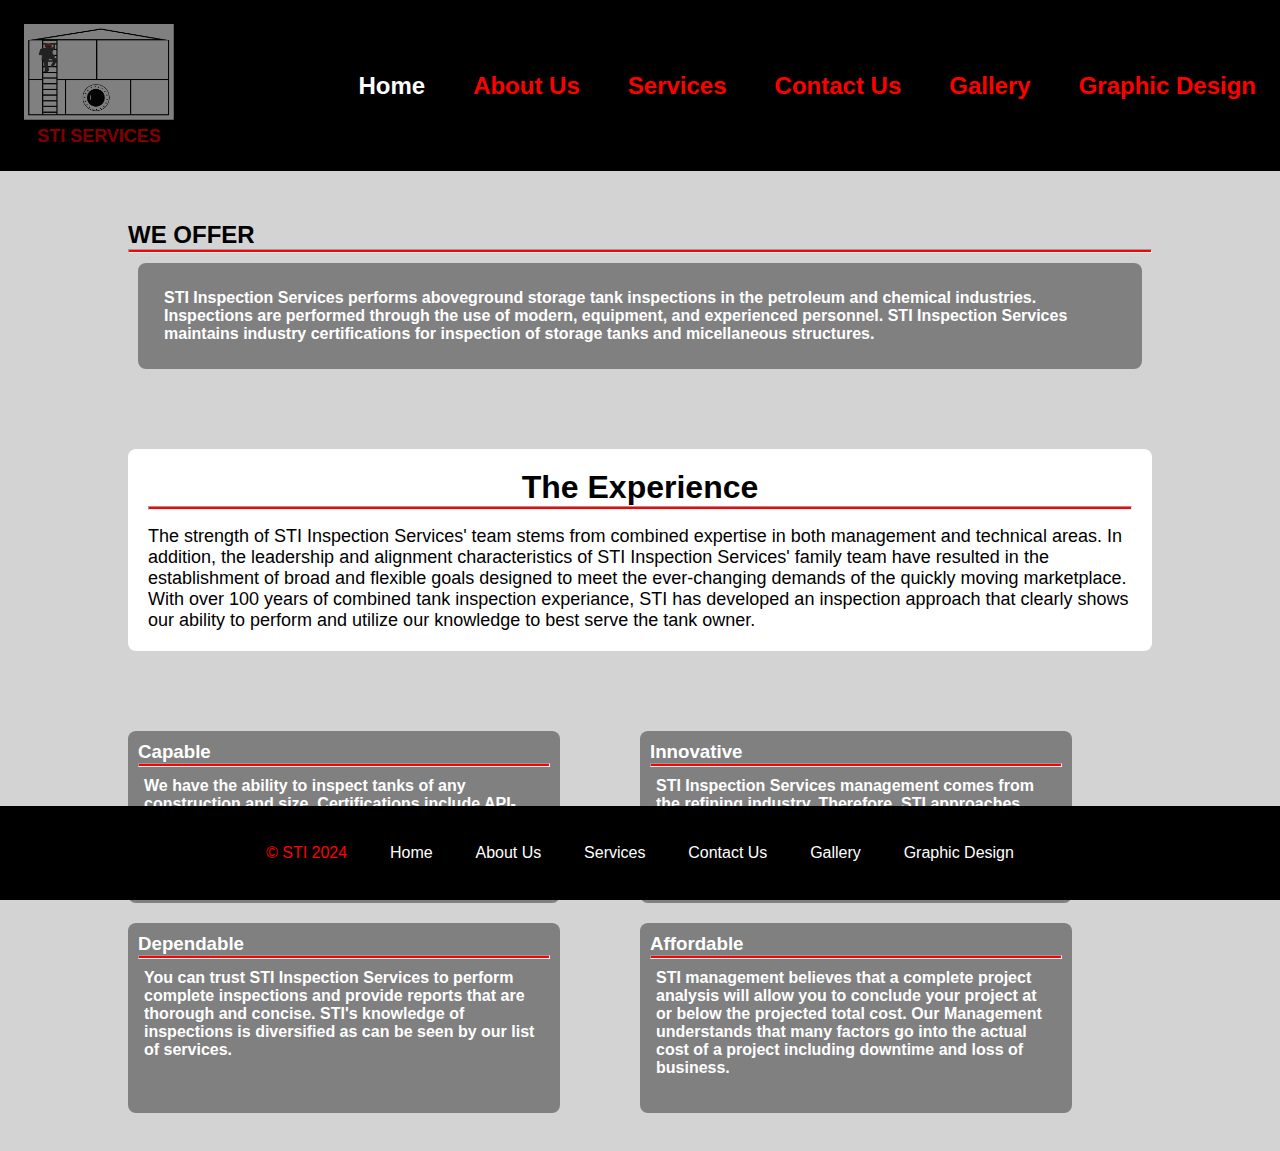
<file: index.html>
<!DOCTYPE html>
<html lang="zxx">

<head>
  <meta charset="UTF-8">
  <meta name="viewport" content="width=device-width, initial-scale=1.0">
  <title>STI SERVICES</title>
  <link rel="stylesheet" href="https://cdnjs.cloudflare.com/ajax/libs/font-awesome/6.2.0/css/all.min.css"
    integrity="sha512-xh6O/CkQoPOWDdYTDqeRdPCVd1SpvCA9XXcUnZS2FmJNp1coAFzvtCN9BmamE+4aHK8yyUHUSCcJHgXloTyT2A=="
    crossorigin="anonymous" referrerpolicy="no-referrer">
  <link href="css/style.css" rel="stylesheet">
</head>

<body id="page1">
  <div id="navbar">
    <a href="index.html" id="logo">
      <img src="images/STI_Logo1.png" alt="logo">
      <p>STI SERVICES</p>
    </a>
    <a href="index.html" class="link1">Home</a>
    <a href="about.html" class="link2">About Us</a>
    <a href="service.html" class="link3">Services</a>
    <a href="contact.html" class="link4">Contact Us</a>
    <a href="gallery.html" class="link5">Gallery</a>
    <a href="graphic.html" class="link6">Graphic Design</a>
  </div>
  <div class="center-column">
    <h2>WE OFFER</h2>
    <hr>
    <div class="side">
      <p>
        STI Inspection Services performs aboveground storage tank
        inspections in the petroleum and chemical industries.
        Inspections are performed through the use of modern,
        equipment, and experienced personnel.
        STI Inspection Services maintains industry certifications for
        inspection of storage tanks and micellaneous structures.
      </p>
    </div>
  </div>
  <div id="layout">
    <div class="line">
      <h1>The Experience</h1>
      <hr>
    </div>
    <p>
      The strength of STI Inspection Services' team stems from
      combined expertise in both management and technical areas.
      In addition, the leadership and alignment characteristics of STI
      Inspection Services' family team have resulted in the
      establishment of broad and flexible goals designed to meet the
      ever-changing demands of the quickly moving marketplace. With over
      100 years of combined tank inspection experiance, STI has developed an
      inspection approach that clearly shows our ability to perform and
      utilize our knowledge to best serve the tank owner.
    </p>
  </div>
  <div class="box-content">
    <div id="column">
      <h3>Capable</h3>
      <hr>
      <p>
        We have the ability to inspect tanks of any construction and size.
        Certifications include API-653, API-510, API-570.
      </p>
    </div>
    <div id="column">
      <h3>Innovative</h3>
      <hr>
      <p>
        STI Inspection Services management comes from the refining industry.
        Therefore, STI approaches inspections in a manner that allows
        flexibility by the tank owner, and with STI's techniques,
        inspections are done on time.
      </p>
    </div>
  </div>
  <div class="box-content">
    <div id="column">
      <h3>Dependable</h3>
      <hr>
      <p>
        You can trust STI Inspection Services to perform complete
        inspections and provide reports that are thorough and concise.
        STI's knowledge of inspections is diversified as can be seen by our
        list of services.
      </p>
    </div>
    <div id="column">
      <h3>Affordable</h3>
      <hr>
      <p>
        STI management believes that a complete project analysis will allow you to conclude your project at or below the
        projected total cost. Our Management understands that many factors go into the actual cost of a project
        including downtime and loss of business.
      </p>
    </div>
  </div>
  <br>
  <div id="footer">
    <div id="footer-navbar">
      <span>&copy; STI 2024</span>
      <a href="index.html">Home</a>
      <a href="about.html">About Us</a>
      <a href="service.html">Services</a>
      <a href="contact.html">Contact Us</a>
      <a href="gallery.html">Gallery</a>
      <a href="graphic.html">Graphic Design</a>
    </div>
  </div>
</body>

</html>
</file>
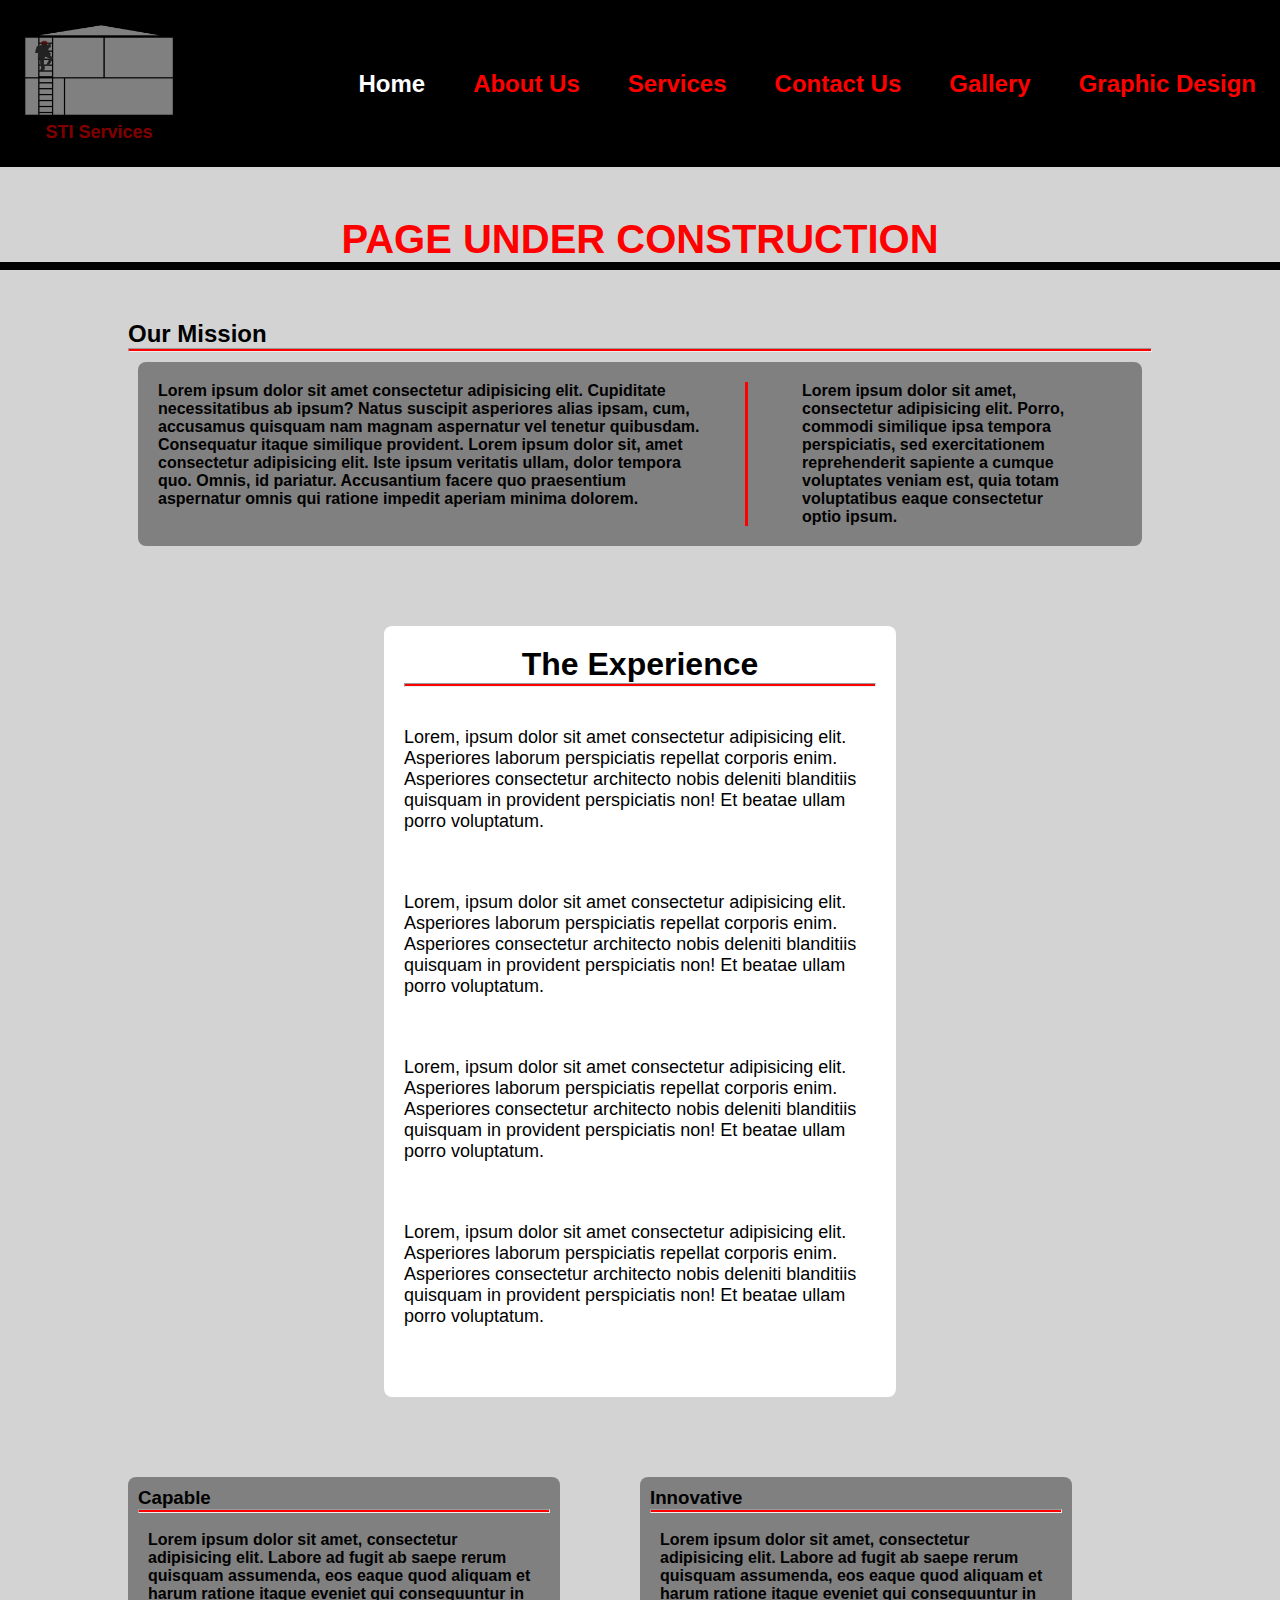
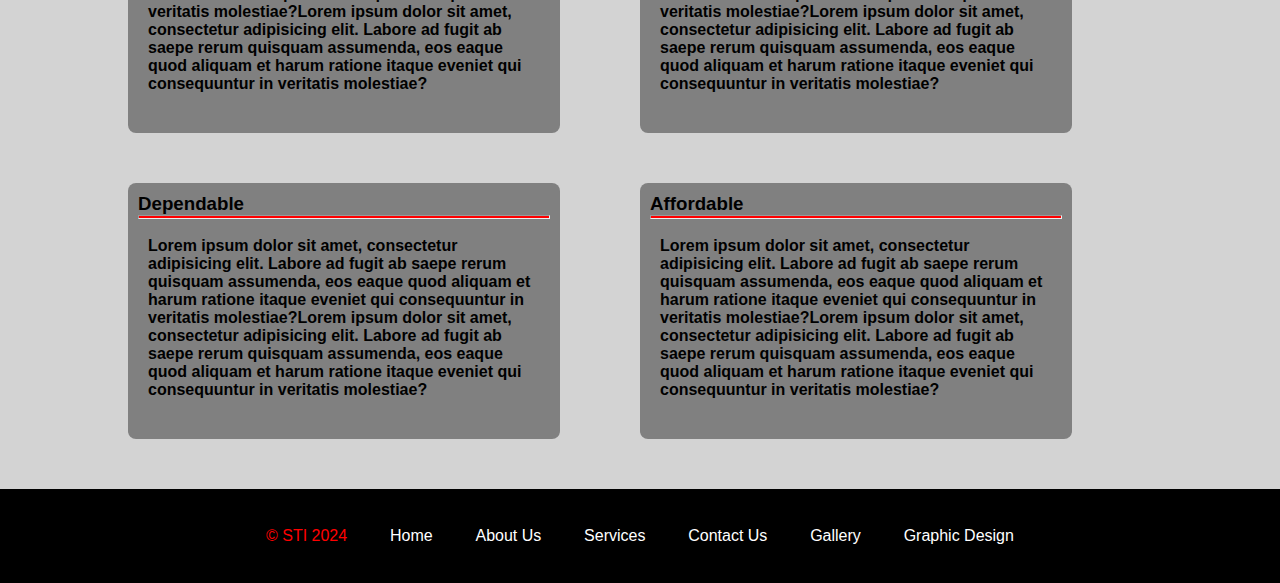
<file: page/index.html>
<!DOCTYPE html>
<html lang="en">
    <head>
        <meta charset="UTF-8">
        <meta name="viewport" content="width=device-width, initial-scale=1.0">
        <title>StiServices</title>
        <link rel="stylesheet" href="https://cdnjs.cloudflare.com/ajax/libs/font-awesome/6.2.0/css/all.min.css" integrity="sha512-xh6O/CkQoPOWDdYTDqeRdPCVd1SpvCA9XXcUnZS2FmJNp1coAFzvtCN9BmamE+4aHK8yyUHUSCcJHgXloTyT2A==" crossorigin="anonymous" referrerpolicy="no-referrer" />
        <link href="css/style.css" rel="stylesheet">
    </head>
    <body id="page1">
        <div id="navbar">
            <a href="index.html" id="logo">
                <img src="images/STI_Logo.png" alt="logo">
                <p>STI Services</p>
            </a>
            <a href="index.html" class="link1">Home</a>
            <a href="About.html" class="link2">About Us</a>
            <a href="service.html" class="link3">Services</a>
            <a href="contact.html" class="link4">Contact Us</a>
            <a href="gallery.html" class="link5">Gallery</a>
            <a href="graphic.html" class="link6">Graphic Design</a>
        </div>
        <p class="under">PAGE UNDER CONSTRUCTION</p>
        <div class="center-column">
            <h2>Our Mission</h2>
            <hr>
            <div class="side">
                <p class="bar">
                    Lorem ipsum dolor sit amet consectetur adipisicing elit. 
                    Cupiditate necessitatibus ab ipsum? Natus suscipit 
                    asperiores alias ipsam, cum, accusamus quisquam nam 
                    magnam aspernatur vel tenetur quibusdam. Consequatur 
                    itaque similique provident. Lorem ipsum dolor sit, amet 
                    consectetur adipisicing elit. Iste ipsum veritatis ullam, 
                    dolor tempora quo. Omnis, id pariatur. Accusantium facere 
                    quo praesentium aspernatur omnis qui ratione impedit 
                    aperiam minima dolorem.
                </p>
                <p id="bar">
                    Lorem ipsum dolor sit amet, consectetur adipisicing elit. 
                    Porro, commodi similique ipsa tempora perspiciatis, sed 
                    exercitationem reprehenderit sapiente a cumque voluptates 
                    veniam est, quia totam voluptatibus eaque consectetur 
                    optio ipsum.
                </p>
            </div>
        </div>
        <div id="layout">
            <div class="line">
                <h1>The Experience</h1>
                <hr>
            </div>
            <p>
                Lorem, ipsum dolor sit amet consectetur adipisicing elit. 
                Asperiores laborum perspiciatis repellat corporis enim. 
                Asperiores consectetur architecto nobis deleniti 
                blanditiis quisquam in provident perspiciatis non! 
                Et beatae ullam porro voluptatum.
            </p>
            <p>
                Lorem, ipsum dolor sit amet consectetur adipisicing elit. 
                Asperiores laborum perspiciatis repellat corporis enim. 
                Asperiores consectetur architecto nobis deleniti 
                blanditiis quisquam in provident perspiciatis non! 
                Et beatae ullam porro voluptatum.
            </p>
            <p>
                Lorem, ipsum dolor sit amet consectetur adipisicing elit. 
                Asperiores laborum perspiciatis repellat corporis enim. 
                Asperiores consectetur architecto nobis deleniti 
                blanditiis quisquam in provident perspiciatis non! 
                Et beatae ullam porro voluptatum.
            </p>
            <p>
                Lorem, ipsum dolor sit amet consectetur adipisicing elit. 
                Asperiores laborum perspiciatis repellat corporis enim. 
                Asperiores consectetur architecto nobis deleniti 
                blanditiis quisquam in provident perspiciatis non! 
                Et beatae ullam porro voluptatum.
            </p>
        </div>
        <div class="box-content">
            <div id="column">
                <h3>Capable</h3>
                <hr>
                    <p>
                        Lorem ipsum dolor sit amet, consectetur adipisicing elit. 
                        Labore ad fugit ab saepe rerum quisquam assumenda, eos eaque 
                        quod aliquam et harum ratione itaque eveniet qui 
                        consequuntur in veritatis molestiae?Lorem ipsum dolor sit amet, 
                        consectetur adipisicing elit. Labore ad fugit ab saepe rerum 
                        quisquam assumenda, eos eaque quod aliquam et harum 
                        ratione itaque eveniet qui consequuntur in veritatis molestiae?
                    </p>
                </div>
            <div id="column">
                <h3>Innovative</h3>
                <hr>
                <p>
                    Lorem ipsum dolor sit amet, consectetur adipisicing elit. 
                    Labore ad fugit ab saepe rerum quisquam assumenda, eos eaque 
                    quod aliquam et harum ratione itaque eveniet qui 
                    consequuntur in veritatis molestiae?Lorem ipsum dolor sit amet, 
                    consectetur adipisicing elit. Labore ad fugit ab saepe rerum 
                    quisquam assumenda, eos eaque quod aliquam et harum 
                    ratione itaque eveniet qui consequuntur in veritatis molestiae?
                </p>
            </div>
        </div>
        <div class="box-content">
            <div id="column">
                <h3>Dependable</h3>
                <hr>
                <p>
                    Lorem ipsum dolor sit amet, consectetur adipisicing elit. 
                    Labore ad fugit ab saepe rerum quisquam assumenda, eos eaque 
                    quod aliquam et harum ratione itaque eveniet qui 
                    consequuntur in veritatis molestiae?Lorem ipsum dolor sit amet, 
                    consectetur adipisicing elit. Labore ad fugit ab saepe rerum 
                    quisquam assumenda, eos eaque quod aliquam et harum 
                    ratione itaque eveniet qui consequuntur in veritatis molestiae?
                </p>
            </div>
            <div id="column">
                <h3>Affordable</h3>
                <hr>
                <p>
                    Lorem ipsum dolor sit amet, consectetur adipisicing elit. 
                    Labore ad fugit ab saepe rerum quisquam assumenda, eos eaque 
                    quod aliquam et harum ratione itaque eveniet qui 
                    consequuntur in veritatis molestiae?Lorem ipsum dolor sit amet, 
                    consectetur adipisicing elit. Labore ad fugit ab saepe rerum 
                    quisquam assumenda, eos eaque quod aliquam et harum 
                    ratione itaque eveniet qui consequuntur in veritatis molestiae?
                </p>
            </div>
        </div>
        <div id="footer">
            <div id="footer-navbar">
                <span>&copy; STI 2024</span>
                <a href="index.html">Home</a>
                <a href="About.html">About Us</a>
                <a href="service.html">Services</a>
                <a href="contact.html">Contact Us</a>
                <a href="gallery.html">Gallery</a>
                <a href="graphic.html">Graphic Design</a>
            </div>
        </div>
    </body>
</html>
</file>
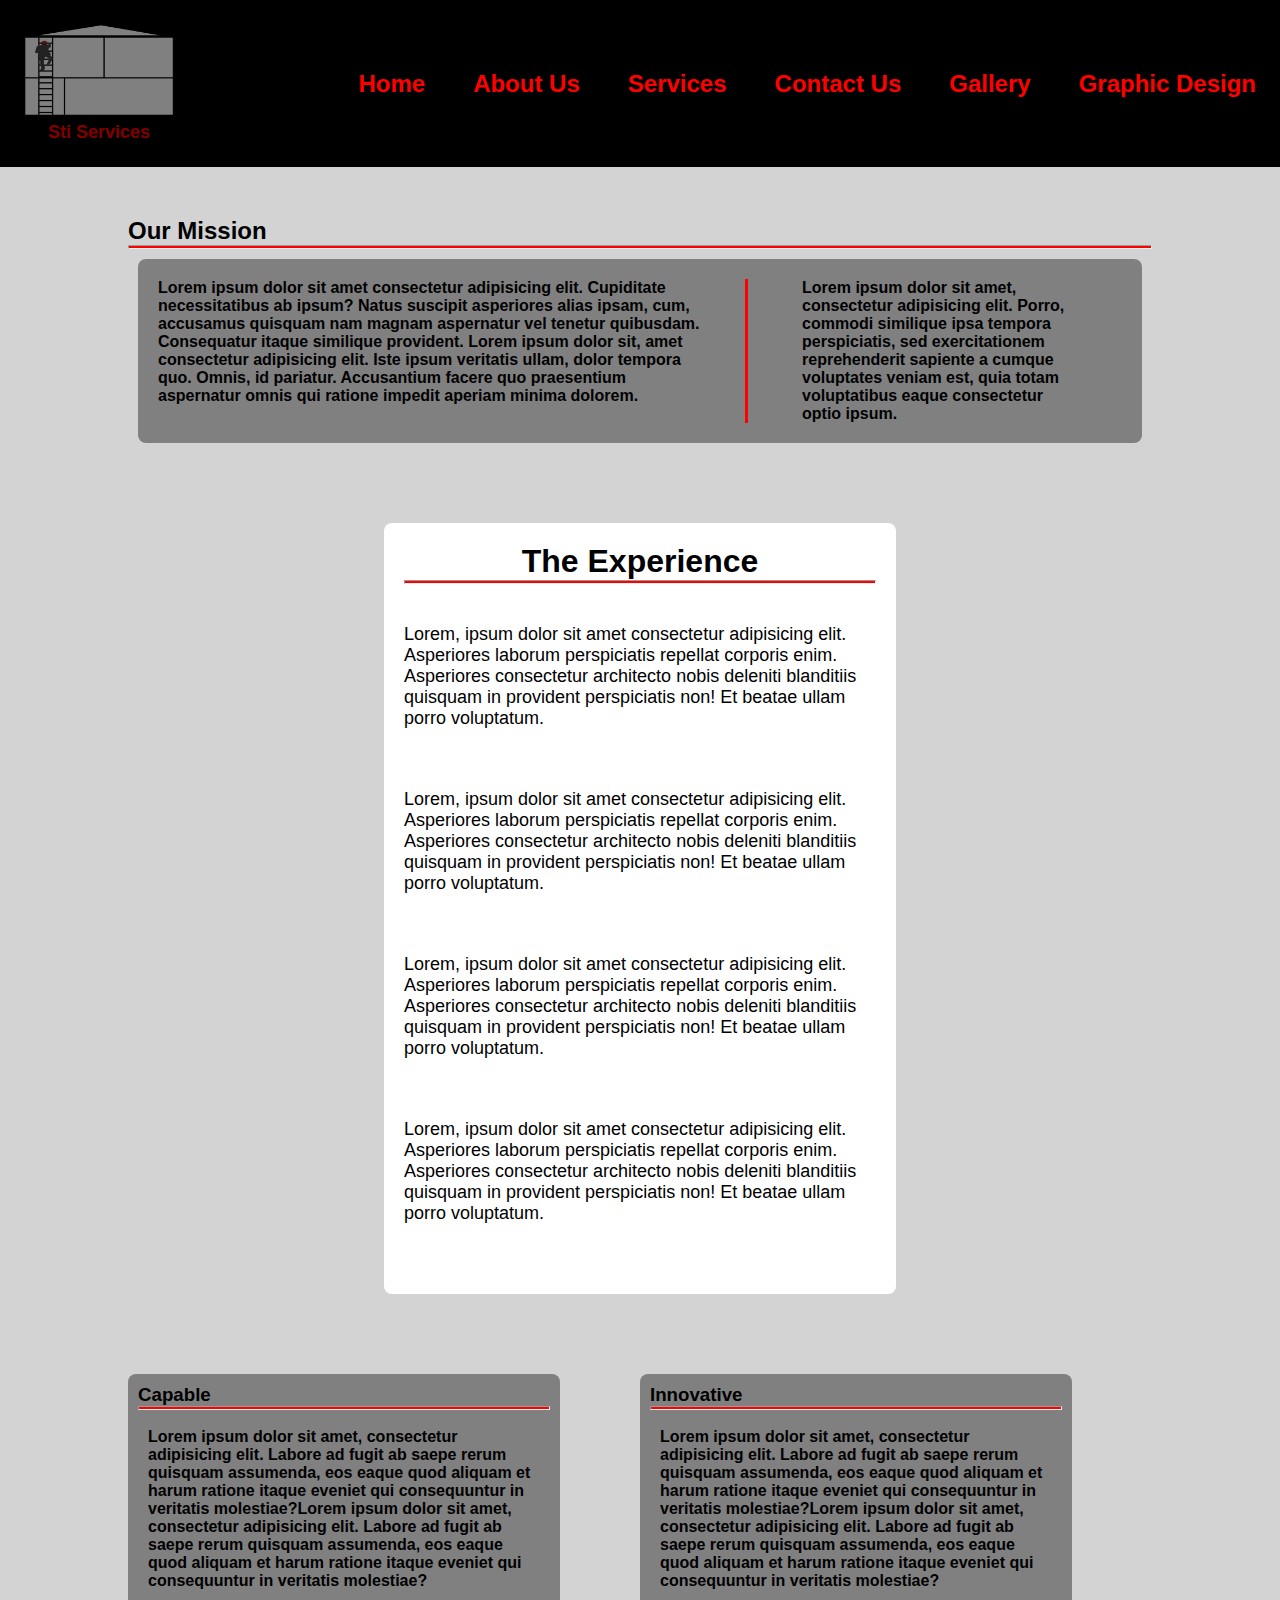
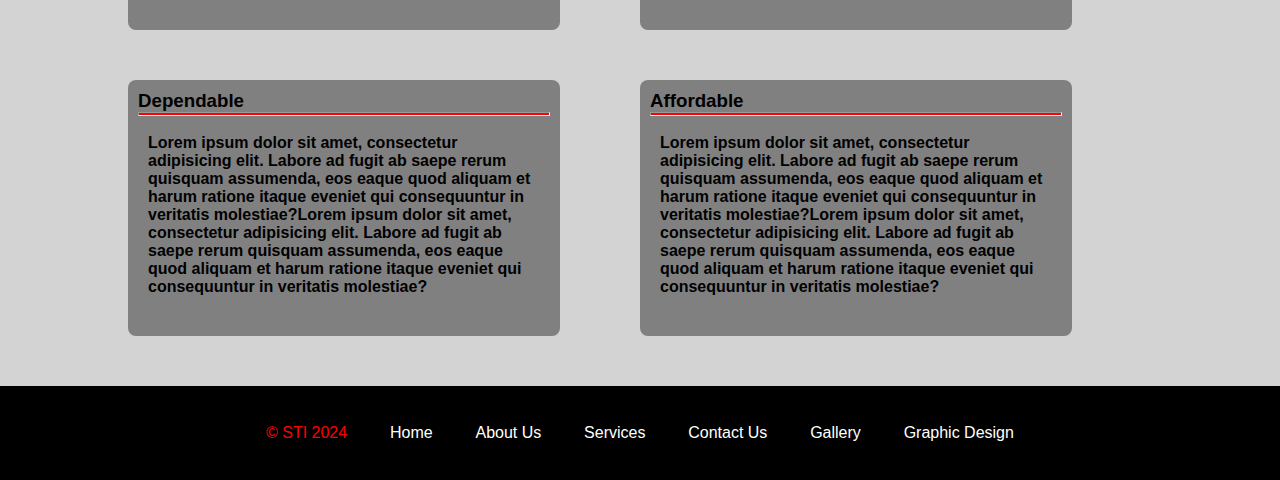
<file: Sti/index.html>
<!DOCTYPE html>
<html lang="en">
    <head>
        <meta charset="UTF-8">
        <meta name="viewport" content="width=device-width, initial-scale=1.0">
        <title>StiServices</title>
        <link rel="stylesheet" href="https://cdnjs.cloudflare.com/ajax/libs/font-awesome/6.2.0/css/all.min.css" integrity="sha512-xh6O/CkQoPOWDdYTDqeRdPCVd1SpvCA9XXcUnZS2FmJNp1coAFzvtCN9BmamE+4aHK8yyUHUSCcJHgXloTyT2A==" crossorigin="anonymous" referrerpolicy="no-referrer" />
        <link href="css/style.css" rel="stylesheet">
    </head>
    <body>
        <div id="navbar">
            <a href="index.html" id="logo">
                <img src="images/STI_Logo.png" alt="logo">
                <p>Sti Services</p>
            </a>
            <a href="index.html">Home</a>
            <a href="About.html">About Us</a>
            <a href="service.html">Services</a>
            <a href="contact.html">Contact Us</a>
            <a href="gallery.html">Gallery</a>
            <a href="graphic.html">Graphic Design</a>
        </div>
        <div class="center-column">
            <h2>Our Mission</h2>
            <hr>
            <div class="side">
                <p class="bar">
                    Lorem ipsum dolor sit amet consectetur adipisicing elit. 
                    Cupiditate necessitatibus ab ipsum? Natus suscipit 
                    asperiores alias ipsam, cum, accusamus quisquam nam 
                    magnam aspernatur vel tenetur quibusdam. Consequatur 
                    itaque similique provident. Lorem ipsum dolor sit, amet 
                    consectetur adipisicing elit. Iste ipsum veritatis ullam, 
                    dolor tempora quo. Omnis, id pariatur. Accusantium facere 
                    quo praesentium aspernatur omnis qui ratione impedit 
                    aperiam minima dolorem.
                </p>
                <p id="bar">
                    Lorem ipsum dolor sit amet, consectetur adipisicing elit. 
                    Porro, commodi similique ipsa tempora perspiciatis, sed 
                    exercitationem reprehenderit sapiente a cumque voluptates 
                    veniam est, quia totam voluptatibus eaque consectetur 
                    optio ipsum.
                </p>
            </div>
        </div>
        <div id="layout">
            <div class="line">
                <h1>The Experience</h1>
                <hr>
            </div>
            <p>
                Lorem, ipsum dolor sit amet consectetur adipisicing elit. 
                Asperiores laborum perspiciatis repellat corporis enim. 
                Asperiores consectetur architecto nobis deleniti 
                blanditiis quisquam in provident perspiciatis non! 
                Et beatae ullam porro voluptatum.
            </p>
            <p>
                Lorem, ipsum dolor sit amet consectetur adipisicing elit. 
                Asperiores laborum perspiciatis repellat corporis enim. 
                Asperiores consectetur architecto nobis deleniti 
                blanditiis quisquam in provident perspiciatis non! 
                Et beatae ullam porro voluptatum.
            </p>
            <p>
                Lorem, ipsum dolor sit amet consectetur adipisicing elit. 
                Asperiores laborum perspiciatis repellat corporis enim. 
                Asperiores consectetur architecto nobis deleniti 
                blanditiis quisquam in provident perspiciatis non! 
                Et beatae ullam porro voluptatum.
            </p>
            <p>
                Lorem, ipsum dolor sit amet consectetur adipisicing elit. 
                Asperiores laborum perspiciatis repellat corporis enim. 
                Asperiores consectetur architecto nobis deleniti 
                blanditiis quisquam in provident perspiciatis non! 
                Et beatae ullam porro voluptatum.
            </p>
        </div>
        <div class="box-content">
            <div id="column">
                <h3>Capable</h3>
                <hr>
                    <p>
                        Lorem ipsum dolor sit amet, consectetur adipisicing elit. 
                        Labore ad fugit ab saepe rerum quisquam assumenda, eos eaque 
                        quod aliquam et harum ratione itaque eveniet qui 
                        consequuntur in veritatis molestiae?Lorem ipsum dolor sit amet, 
                        consectetur adipisicing elit. Labore ad fugit ab saepe rerum 
                        quisquam assumenda, eos eaque quod aliquam et harum 
                        ratione itaque eveniet qui consequuntur in veritatis molestiae?
                    </p>
                </div>
            <div id="column">
                <h3>Innovative</h3>
                <hr>
                <p>
                    Lorem ipsum dolor sit amet, consectetur adipisicing elit. 
                    Labore ad fugit ab saepe rerum quisquam assumenda, eos eaque 
                    quod aliquam et harum ratione itaque eveniet qui 
                    consequuntur in veritatis molestiae?Lorem ipsum dolor sit amet, 
                    consectetur adipisicing elit. Labore ad fugit ab saepe rerum 
                    quisquam assumenda, eos eaque quod aliquam et harum 
                    ratione itaque eveniet qui consequuntur in veritatis molestiae?
                </p>
            </div>
        </div>
        <div class="box-content">
            <div id="column">
                <h3>Dependable</h3>
                <hr>
                <p>
                    Lorem ipsum dolor sit amet, consectetur adipisicing elit. 
                    Labore ad fugit ab saepe rerum quisquam assumenda, eos eaque 
                    quod aliquam et harum ratione itaque eveniet qui 
                    consequuntur in veritatis molestiae?Lorem ipsum dolor sit amet, 
                    consectetur adipisicing elit. Labore ad fugit ab saepe rerum 
                    quisquam assumenda, eos eaque quod aliquam et harum 
                    ratione itaque eveniet qui consequuntur in veritatis molestiae?
                </p>
            </div>
            <div id="column">
                <h3>Affordable</h3>
                <hr>
                <p>
                    Lorem ipsum dolor sit amet, consectetur adipisicing elit. 
                    Labore ad fugit ab saepe rerum quisquam assumenda, eos eaque 
                    quod aliquam et harum ratione itaque eveniet qui 
                    consequuntur in veritatis molestiae?Lorem ipsum dolor sit amet, 
                    consectetur adipisicing elit. Labore ad fugit ab saepe rerum 
                    quisquam assumenda, eos eaque quod aliquam et harum 
                    ratione itaque eveniet qui consequuntur in veritatis molestiae?
                </p>
            </div>
        </div>
        <div id="footer">
            <div id="footer-navbar">
                <span>&copy; STI 2024</span>
                <a href="index.html">Home</a>
                <a href="About.html">About Us</a>
                <a href="service.html">Services</a>
                <a href="contact.html">Contact Us</a>
                <a href="gallery.html">Gallery</a>
                <a href="graphic.html">Graphic Design</a>
            </div>
        </div>
    </body>
</html>
</file>
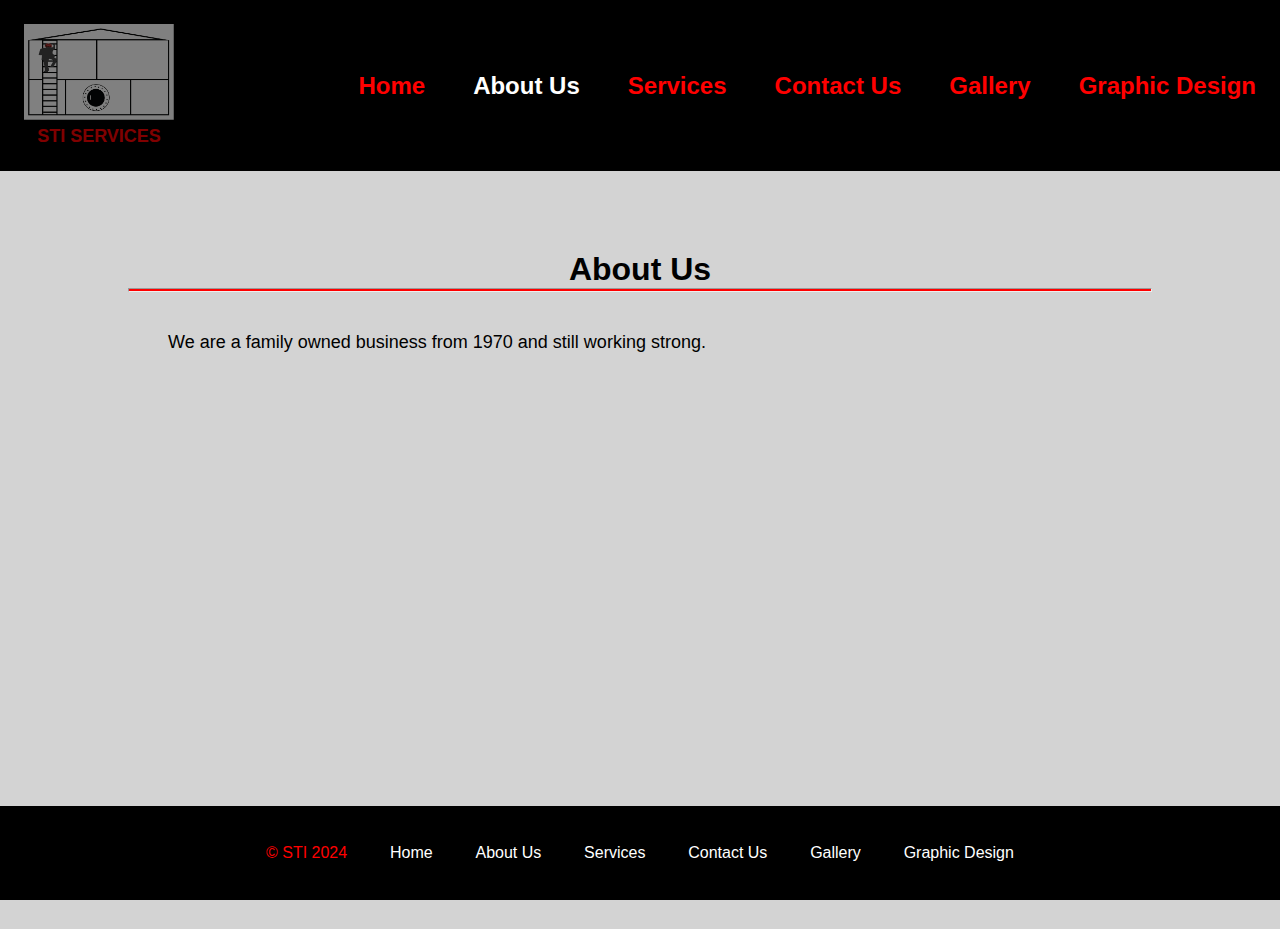
<file: about.html>
<!DOCTYPE html>
<html lang="en">

<head>
  <meta charset="UTF-8">
  <meta name="viewport" content="width=device-width, initial-scale=1.0">
  <title>STI SERVICES</title>
  <link rel="stylesheet" href="https://cdnjs.cloudflare.com/ajax/libs/font-awesome/6.2.0/css/all.min.css"
    integrity="sha512-xh6O/CkQoPOWDdYTDqeRdPCVd1SpvCA9XXcUnZS2FmJNp1coAFzvtCN9BmamE+4aHK8yyUHUSCcJHgXloTyT2A=="
    crossorigin="anonymous" referrerpolicy="no-referrer">
  <link href="css/style.css" rel="stylesheet">
</head>

<body id="page2">
  <div id="navbar">
    <a href="index.html" id="logo">
      <img src="images/STI_Logo1.png" alt="logo">
      <p>STI SERVICES</p>
    </a>
    <a href="index.html" class="link1">Home</a>
    <a href="about.html" class="link2">About Us</a>
    <a href="service.html" class="link3">Services</a>
    <a href="contact.html" class="link4">Contact Us</a>
    <a href="gallery.html" class="link5">Gallery</a>
    <a href="graphic.html" class="link6">Graphic Design</a>
  </div>
  <div id="about">
    <div class="line">
      <h1>About Us</h1>
      <hr>
    </div>
    <div id="flex">
      <div id="text">
        <p>
          We are a family owned business from 1970 and still working strong.

        </p>
      </div>
    </div>
  </div>
  <div id="footer">
    <div id="footer-navbar">
      <span>&copy; STI 2024</span>
      <a href="index.html">Home</a>
      <a href="about.html">About Us</a>
      <a href="service.html">Services</a>
      <a href="contact.html">Contact Us</a>
      <a href="gallery.html">Gallery</a>
      <a href="graphic.html">Graphic Design</a>
    </div>
  </div>
</body>

</html>
</file>
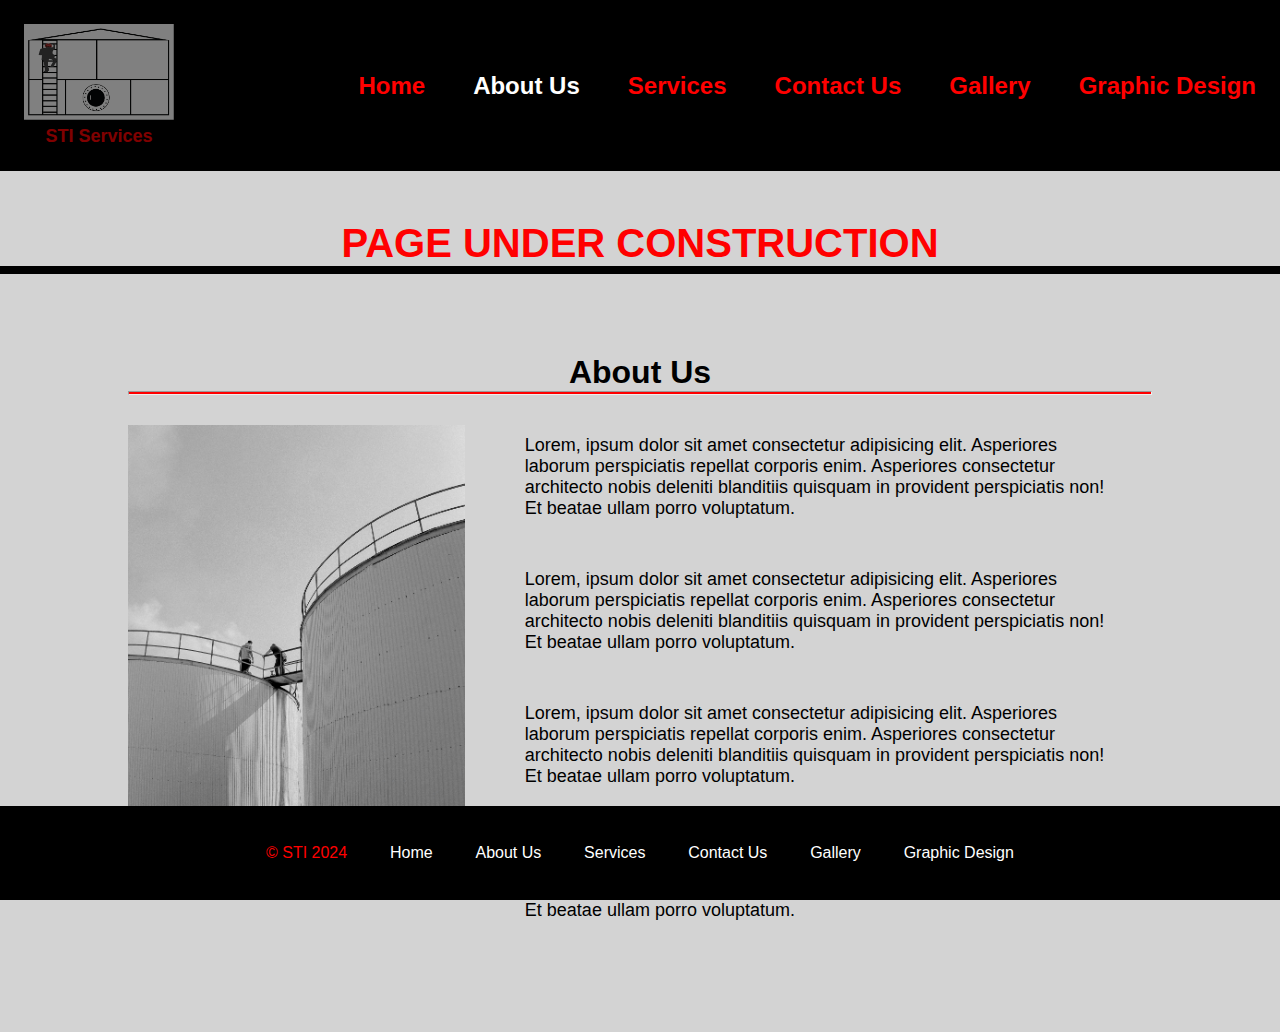
<file: About.html>
<!DOCTYPE html>
<html lang="en">
  <head>
    <meta charset="UTF-8" />
    <meta name="viewport" content="width=device-width, initial-scale=1.0" />
    <title>StiServices</title>
    <link
      rel="stylesheet"
      href="https://cdnjs.cloudflare.com/ajax/libs/font-awesome/6.2.0/css/all.min.css"
      integrity="sha512-xh6O/CkQoPOWDdYTDqeRdPCVd1SpvCA9XXcUnZS2FmJNp1coAFzvtCN9BmamE+4aHK8yyUHUSCcJHgXloTyT2A=="
      crossorigin="anonymous"
      referrerpolicy="no-referrer"
    />
    <link href="css/style.css" rel="stylesheet" />
    <meta http-equiv="content-type" content="text/html; charset=utf-8" />
  </head>
  <body id="page2">
    <div id="navbar">
      <a href="home.html" id="logo">
        <img src="images/STI_Logo.png" alt="logo" />
        <p>STI Services</p>
      </a>
      <a href="home.html" class="link1">Home</a>
      <a href="About.html" class="link2">About Us</a>
      <a href="service.html" class="link3">Services</a>
      <a href="contact.html" class="link4">Contact Us</a>
      <a href="gallery.html" class="link5">Gallery</a>
      <a href="graphic.html" class="link6">Graphic Design</a>
    </div>
    <p class="under">PAGE UNDER CONSTRUCTION</p>
    <div id="about">
      <div class="line">
        <h1>About Us</h1>
        <hr />
      </div>
      <div id="flex">
        <img src="images/tank.jpg" alt="people on top of tanks" />
        <div id="text">
          <p>
            Lorem, ipsum dolor sit amet consectetur adipisicing elit. Asperiores
            laborum perspiciatis repellat corporis enim. Asperiores consectetur
            architecto nobis deleniti blanditiis quisquam in provident
            perspiciatis non! Et beatae ullam porro voluptatum.
          </p>
          <p>
            Lorem, ipsum dolor sit amet consectetur adipisicing elit. Asperiores
            laborum perspiciatis repellat corporis enim. Asperiores consectetur
            architecto nobis deleniti blanditiis quisquam in provident
            perspiciatis non! Et beatae ullam porro voluptatum.
          </p>
          <p>
            Lorem, ipsum dolor sit amet consectetur adipisicing elit. Asperiores
            laborum perspiciatis repellat corporis enim. Asperiores consectetur
            architecto nobis deleniti blanditiis quisquam in provident
            perspiciatis non! Et beatae ullam porro voluptatum.
          </p>
          <p>
            Lorem, ipsum dolor sit amet consectetur adipisicing elit. Asperiores
            laborum perspiciatis repellat corporis enim. Asperiores consectetur
            architecto nobis deleniti blanditiis quisquam in provident
            perspiciatis non! Et beatae ullam porro voluptatum.
          </p>
        </div>
      </div>
    </div>
    <div id="footer">
      <div id="footer-navbar">
        <span>&copy; STI 2024</span>
        <a href="home.html">Home</a>
        <a href="About.html">About Us</a>
        <a href="service.html">Services</a>
        <a href="contact.html">Contact Us</a>
        <a href="gallery.html">Gallery</a>
        <a href="graphic.html">Graphic Design</a>
      </div>
    </div>
  </body>
</html>
</file>
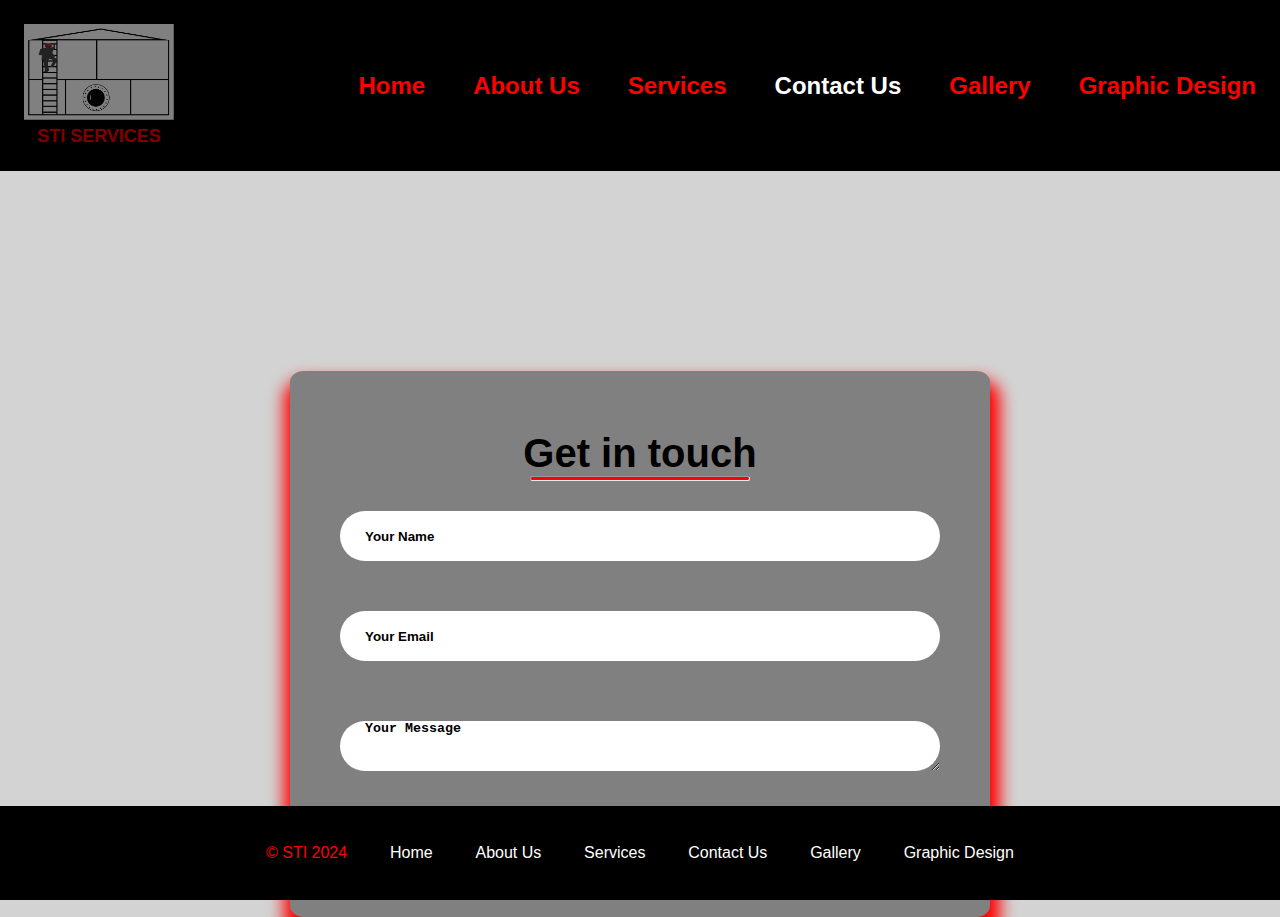
<file: contact.html>
<!DOCTYPE html>
<html lang="en">

<head>
  <meta charset="UTF-8">
  <meta name="viewport" content="width=device-width, initial-scale=1.0">
  <title>STI SERVICES</title>
  <link rel="stylesheet" href="https://cdnjs.cloudflare.com/ajax/libs/font-awesome/6.2.0/css/all.min.css"
    integrity="sha512-xh6O/CkQoPOWDdYTDqeRdPCVd1SpvCA9XXcUnZS2FmJNp1coAFzvtCN9BmamE+4aHK8yyUHUSCcJHgXloTyT2A=="
    crossorigin="anonymous" referrerpolicy="no-referrer">
  <link href="css/style.css" rel="stylesheet">
</head>

<body id="page4">
  <div id="navbar">
    <a href="index.html" id="logo">
      <img src="images/STI_Logo1.png" alt="logo">
      <p>STI SERVICES</p>
    </a>
    <a href="index.html" class="link1">Home</a>
    <a href="about.html" class="link2">About Us</a>
    <a href="service.html" class="link3">Services</a>
    <a href="contact.html" class="link4">Contact Us</a>
    <a href="gallery.html" class="link5">Gallery</a>
    <a href="graphic.html" class="link6">Graphic Design</a>
  </div>
  <div id="contact-container">
    <form action="https://api.web3forms.com/submit" method="POST" id="contact-left">
      <div class="contact-left-title">
        <h2>Get in touch</h2>
        <hr>
        <div class="flex">
          <input type="hidden" name="access_key" value="bce3a1a5-274a-4155-929a-56b493957bf6">
          <input type="text" name="name" placeholder="Your Name" class="contact-inputs" required>
          <input type="email" name="email" placeholder="Your Email" class="contact-inputs" required>
          <textarea name="message" placeholder="Your Message" class="contact-inputs" required></textarea>
          <button type="submit">Submit</button>
        </div>
      </div>
    </form>
  </div>
  <div id="footer">
    <div id="footer-navbar">
      <span>&copy; STI 2024</span>
      <a href="index.html">Home</a>
      <a href="about.html">About Us</a>
      <a href="service.html">Services</a>
      <a href="contact.html">Contact Us</a>
      <a href="gallery.html">Gallery</a>
      <a href="graphic.html">Graphic Design</a>
    </div>
  </div>
</body>

</html>
</file>
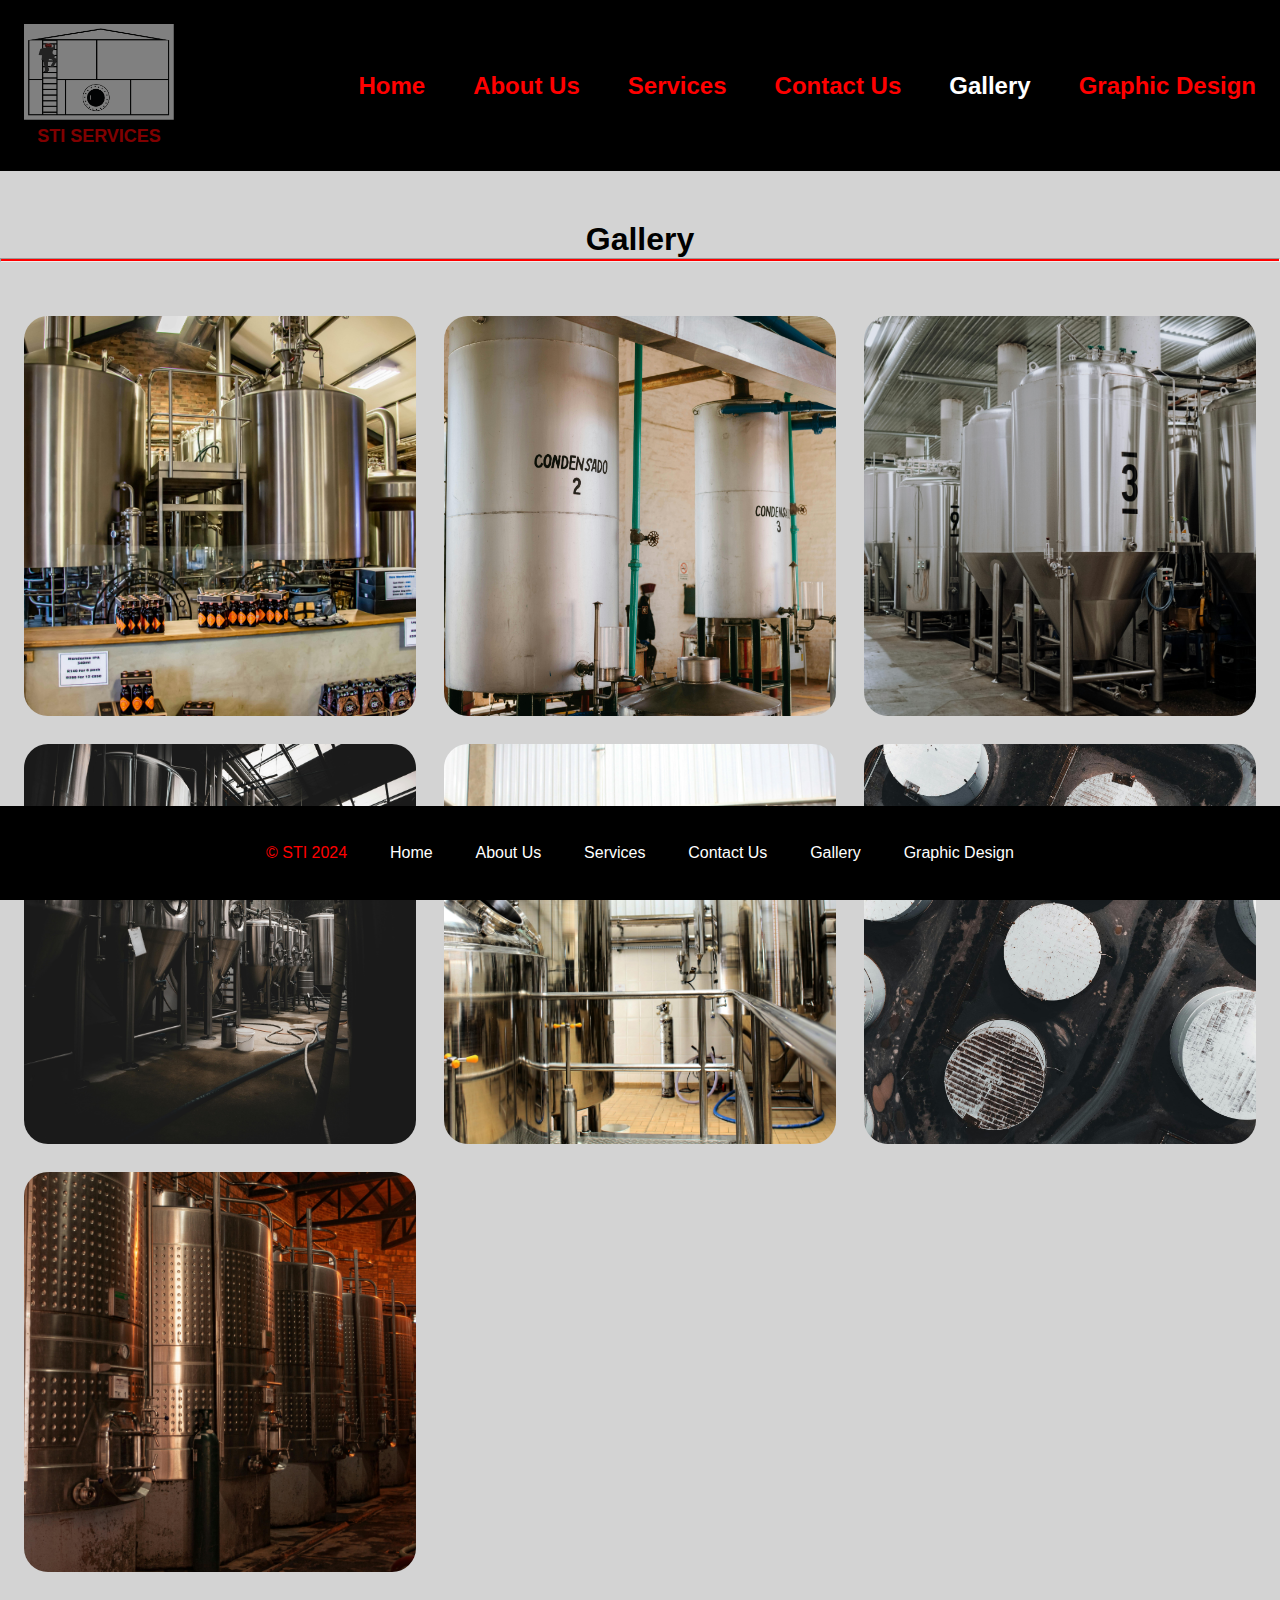
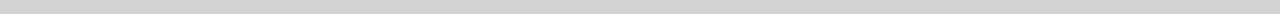
<file: gallery.html>
<!DOCTYPE html>
<html lang="en">

<head>
  <meta charset="UTF-8">
  <meta name="viewport" content="width=device-width, initial-scale=1.0">
  <title>STI SERVICES</title>
  <link rel="stylesheet" href="https://cdnjs.cloudflare.com/ajax/libs/font-awesome/6.2.0/css/all.min.css"
    integrity="sha512-xh6O/CkQoPOWDdYTDqeRdPCVd1SpvCA9XXcUnZS2FmJNp1coAFzvtCN9BmamE+4aHK8yyUHUSCcJHgXloTyT2A=="
    crossorigin="anonymous" referrerpolicy="no-referrer">
  <link href="css/style.css" rel="stylesheet">
</head>

<body id="page5">
  <div id="navbar">
    <a href="index.html" id="logo">
      <img src="images/STI_Logo1.png" alt="logo">
      <p>STI SERVICES</p>
    </a>
    <a href="index.html" class="link1">Home</a>
    <a href="about.html" class="link2">About Us</a>
    <a href="service.html" class="link3">Services</a>
    <a href="contact.html" class="link4">Contact Us</a>
    <a href="gallery.html" class="link5">Gallery</a>
    <a href="graphic.html" class="link6">Graphic Design</a>
  </div>
  <div id="gallery">
    <div class="line">
      <h1>Gallery</h1>
      <hr>
    </div>
    <div id="grid">
      <img src="images/tank1.jpg" alt="tank warehouse">
      <img src="images/tank2.jpg" alt="tank warehouse">
      <img src="images/tank3.jpg" alt="tank warehouse">
      <img src="images/tank4.jpg" alt="tank warehouse">
      <img src="images/tank5.jpg" alt="tank warehouse">
      <img src="images/tank6.jpg" alt="tank warehouse">
      <img src="images/tank7.jpg" alt="tank warehouse">
    </div>
  </div>
  <br>
  <div id="footer">
    <div id="footer-navbar">
      <span>&copy; STI 2024</span>
      <a href="index.html">Home</a>
      <a href="about.html">About Us</a>
      <a href="service.html">Services</a>
      <a href="contact.html">Contact Us</a>
      <a href="gallery.html">Gallery</a>
      <a href="graphic.html">Graphic Design</a>
    </div>
  </div>
</body>

</html>
</file>
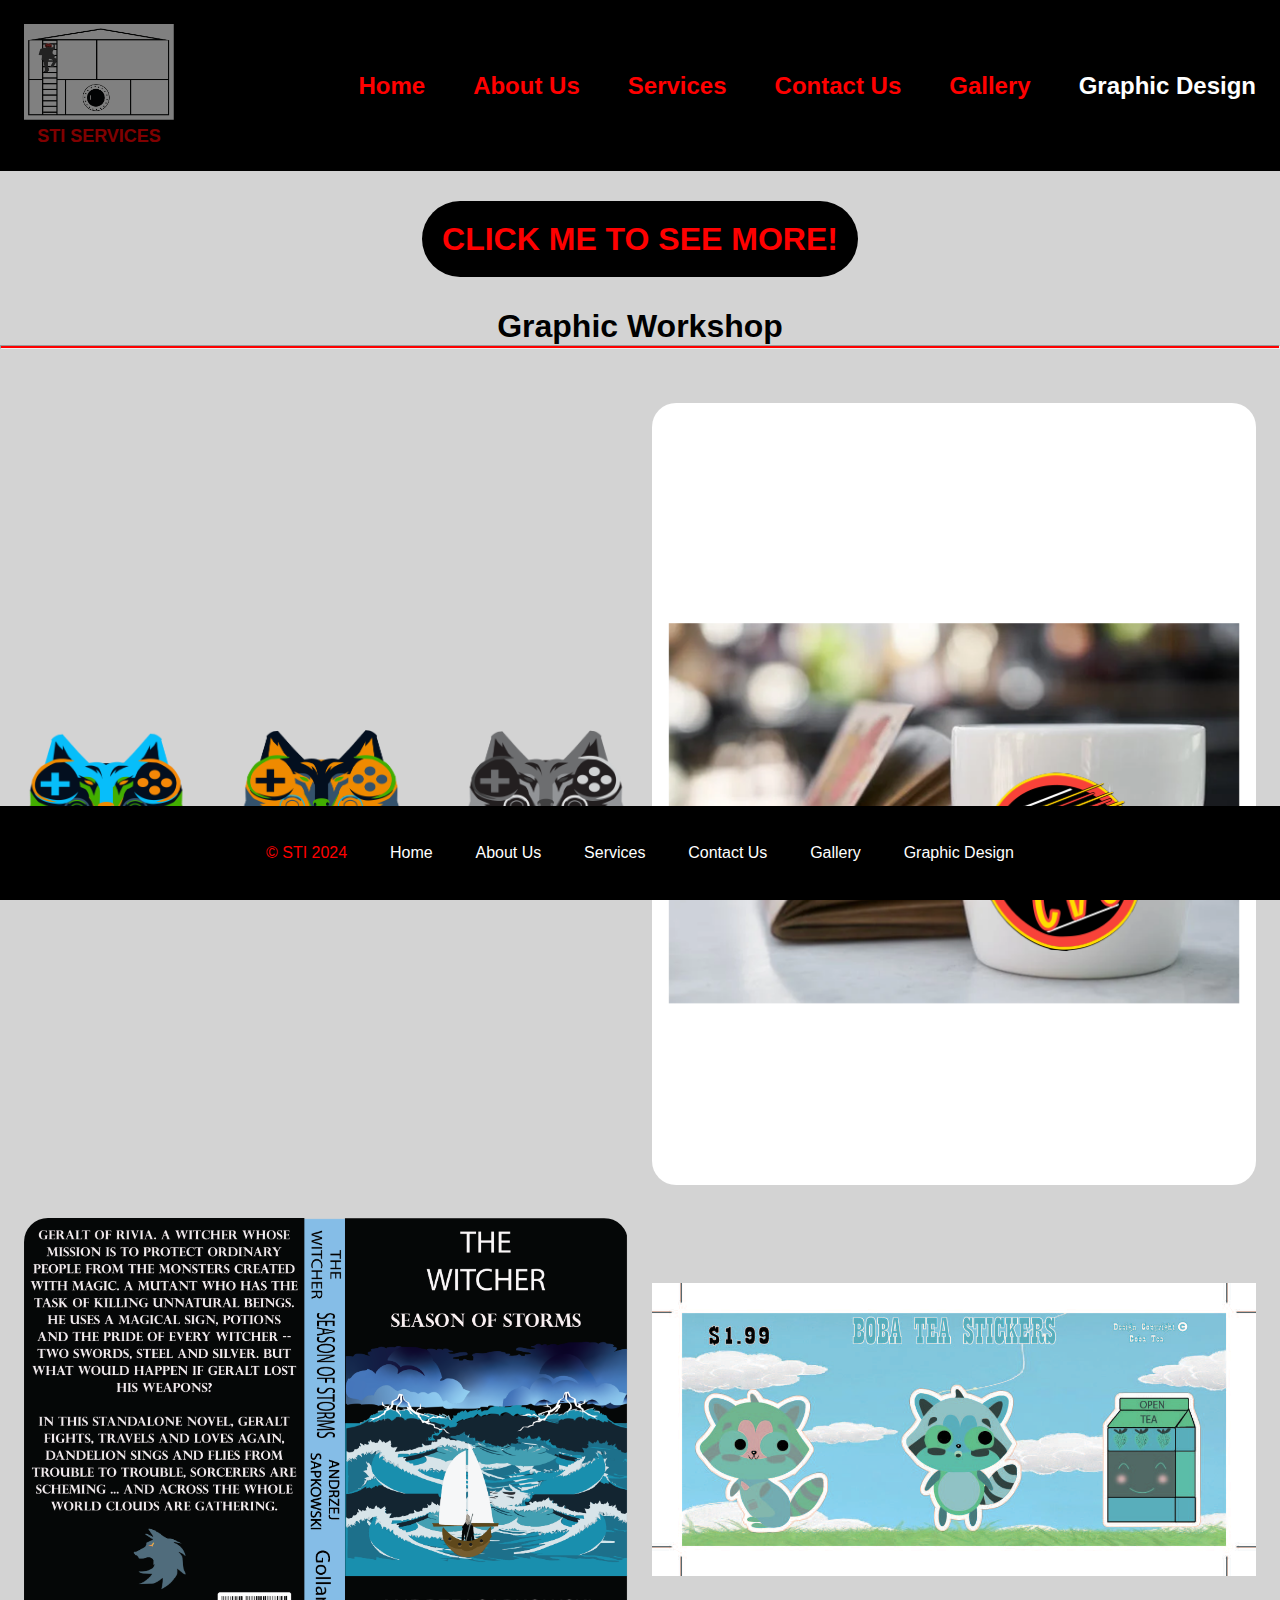
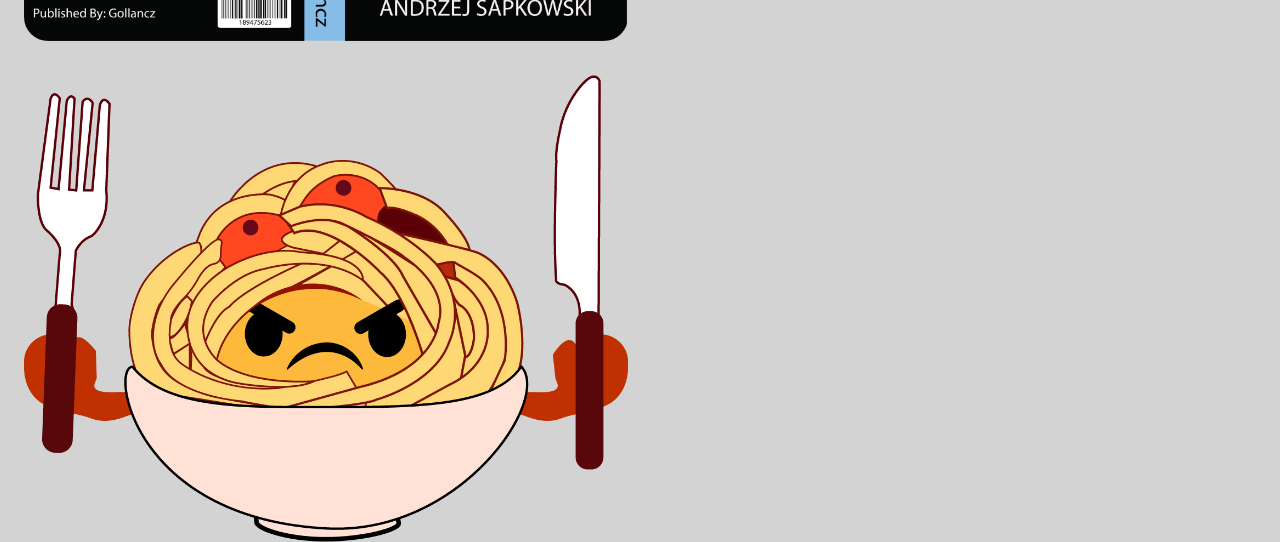
<file: graphic.html>
<!DOCTYPE html>
<html lang="zxx">

<head>
  <meta charset="UTF-8">
  <meta name="viewport" content="width=device-width, initial-scale=1.0">
  <title>STI SERVICES</title>
  <link rel="stylesheet" href="https://cdnjs.cloudflare.com/ajax/libs/font-awesome/6.2.0/css/all.min.css"
    integrity="sha512-xh6O/CkQoPOWDdYTDqeRdPCVd1SpvCA9XXcUnZS2FmJNp1coAFzvtCN9BmamE+4aHK8yyUHUSCcJHgXloTyT2A=="
    crossorigin="anonymous" referrerpolicy="no-referrer">
  <link href="css/style.css" rel="stylesheet">
</head>

<body id="page6">
  <div id="navbar">
    <a href="index.html" id="logo">
      <img src="images/STI_Logo1.png" alt="logo">
      <p>STI SERVICES</p>
    </a>
    <a href="index.html" class="link1">Home</a>
    <a href="about.html" class="link2">About Us</a>
    <a href="service.html" class="link3">Services</a>
    <a href="contact.html" class="link4">Contact Us</a>
    <a href="gallery.html" class="link5">Gallery</a>
    <a href="graphic.html" class="link6">Graphic Design</a>
  </div>
  <div id="gallery">
    <div class="line">
      <h1 class="click">
        <a href="https://noahstiservices08fb.myportfolio.com/" id="design">CLICK ME TO SEE MORE!</a>
      </h1>
      <h1>Graphic Workshop</h1>
      <hr>
    </div>
    <div id="grid2">
      <img src="images/PersonalBrandLogo_108_(Noah)_(Shadle)V2.png" alt="wolf controller logo">
      <img src="images/Mockup1.png" alt="CVC logo on cup">
      <img src="images/Book_Cover_Project_101_(Nshadle)final.png" alt="Witcher concept book cover">
      <img src="images/sticker_project_Final_(Noah)_(Shadle)V1.png" alt="Racoon stckers">
      <img src="images/sp.png" alt="spaghetti bowl">
    </div>
  </div>
  <br>
  <div id="footer">
    <div id="footer-navbar">
      <span>&copy; STI 2024</span>
      <a href="index.html">Home</a>
      <a href="about.html">About Us</a>
      <a href="service.html">Services</a>
      <a href="contact.html">Contact Us</a>
      <a href="gallery.html">Gallery</a>
      <a href="graphic.html">Graphic Design</a>
    </div>
  </div>
</body>

</html>
</file>
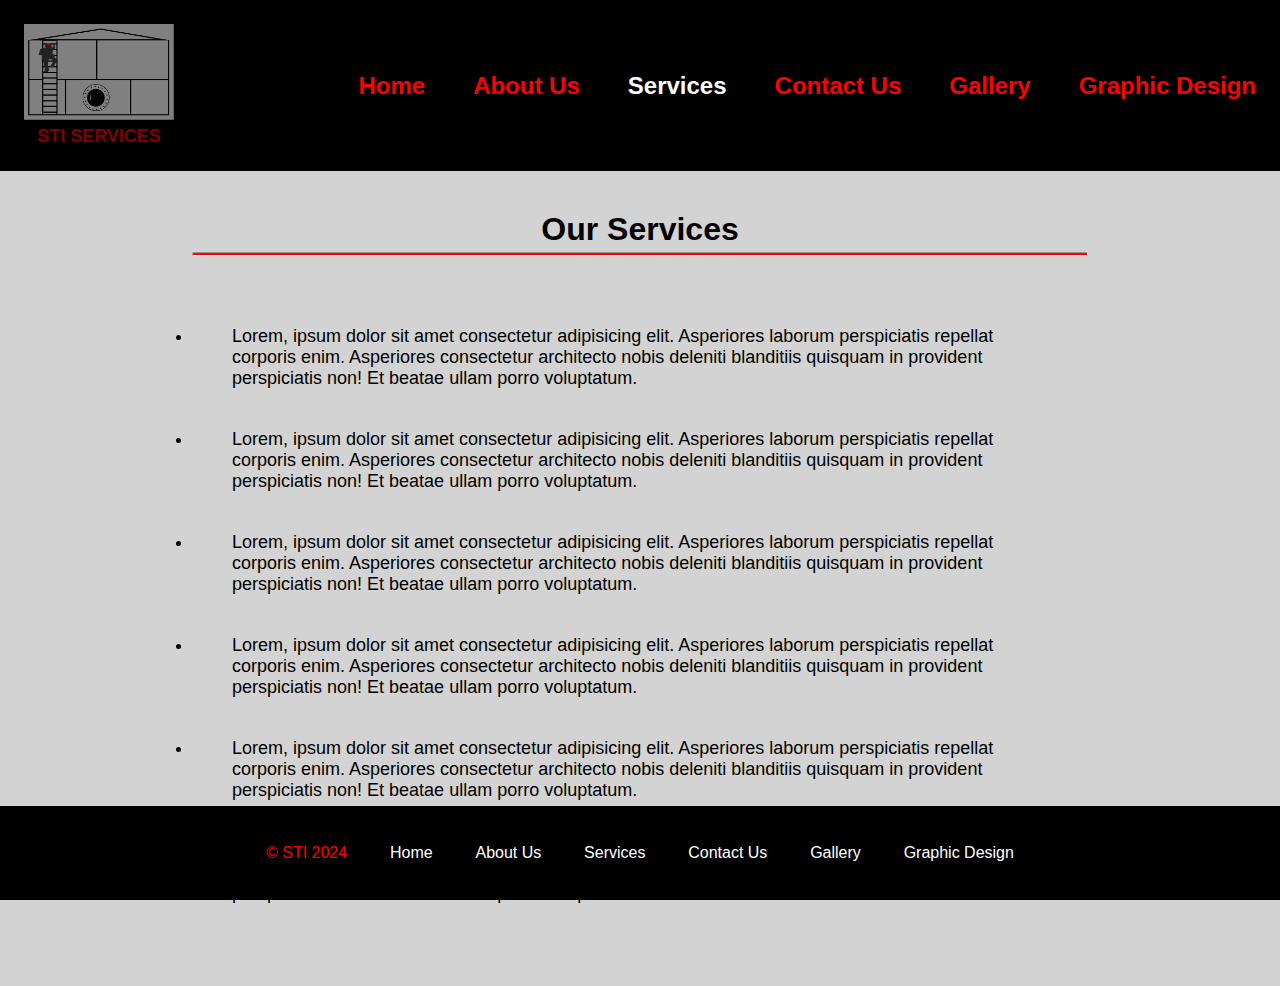
<file: service.html>
<!DOCTYPE html>
<html lang="zxx">

<head>
  <meta charset="UTF-8">
  <meta name="viewport" content="width=device-width, initial-scale=1.0">
  <title>STI SERVICES</title>
  <link rel="stylesheet" href="https://cdnjs.cloudflare.com/ajax/libs/font-awesome/6.2.0/css/all.min.css"
    integrity="sha512-xh6O/CkQoPOWDdYTDqeRdPCVd1SpvCA9XXcUnZS2FmJNp1coAFzvtCN9BmamE+4aHK8yyUHUSCcJHgXloTyT2A=="
    crossorigin="anonymous" referrerpolicy="no-referrer">
  <link href="css/style.css" rel="stylesheet">
</head>

<body id="page3">
  <div id="navbar">
    <a href="index.html" id="logo">
      <img src="images/STI_Logo1.png" alt="logo">
      <p>STI SERVICES</p>
    </a>
    <a href="index.html" class="link1">Home</a>
    <a href="about.html" class="link2">About Us</a>
    <a href="service.html" class="link3">Services</a>
    <a href="contact.html" class="link4">Contact Us</a>
    <a href="gallery.html" class="link5">Gallery</a>
    <a href="graphic.html" class="link6">Graphic Design</a>
  </div>
  <div id="service">
    <div class="service1">
      <div class="line">
        <h1>Our Services</h1>
        <hr>
      </div>
      <div id="flex">
        <div id="text">
          <ul>
            <li>
              <p>
                Lorem, ipsum dolor sit amet consectetur adipisicing elit.
                Asperiores laborum perspiciatis repellat corporis enim.
                Asperiores consectetur architecto nobis deleniti blanditiis
                quisquam in provident perspiciatis non! Et beatae ullam porro
                voluptatum.
              </p>
            </li>
            <li>
              <p>
                Lorem, ipsum dolor sit amet consectetur adipisicing elit.
                Asperiores laborum perspiciatis repellat corporis enim.
                Asperiores consectetur architecto nobis deleniti blanditiis
                quisquam in provident perspiciatis non! Et beatae ullam porro
                voluptatum.
              </p>
            </li>
            <li>
              <p>
                Lorem, ipsum dolor sit amet consectetur adipisicing elit.
                Asperiores laborum perspiciatis repellat corporis enim.
                Asperiores consectetur architecto nobis deleniti blanditiis
                quisquam in provident perspiciatis non! Et beatae ullam porro
                voluptatum.
              </p>
            </li>
            <li>
              <p>
                Lorem, ipsum dolor sit amet consectetur adipisicing elit.
                Asperiores laborum perspiciatis repellat corporis enim.
                Asperiores consectetur architecto nobis deleniti blanditiis
                quisquam in provident perspiciatis non! Et beatae ullam porro
                voluptatum.
              </p>
            </li>
            <li>
              <p>
                Lorem, ipsum dolor sit amet consectetur adipisicing elit.
                Asperiores laborum perspiciatis repellat corporis enim.
                Asperiores consectetur architecto nobis deleniti blanditiis
                quisquam in provident perspiciatis non! Et beatae ullam porro
                voluptatum.
              </p>
            </li>
            <li>
              <p>
                Lorem, ipsum dolor sit amet consectetur adipisicing elit.
                Asperiores laborum perspiciatis repellat corporis enim.
                Asperiores consectetur architecto nobis deleniti blanditiis
                quisquam in provident perspiciatis non! Et beatae ullam porro
                voluptatum.
              </p>
            </li>
          </ul>
        </div>
      </div>
    </div>
  </div>
  <br>
  <div id="footer">
    <div id="footer-navbar">
      <span>&copy; STI 2024</span>
      <a href="index.html">Home</a>
      <a href="about.html">About Us</a>
      <a href="service.html">Services</a>
      <a href="contact.html">Contact Us</a>
      <a href="gallery.html">Gallery</a>
      <a href="graphic.html">Graphic Design</a>
    </div>
  </div>
</body>

</html>
</file>
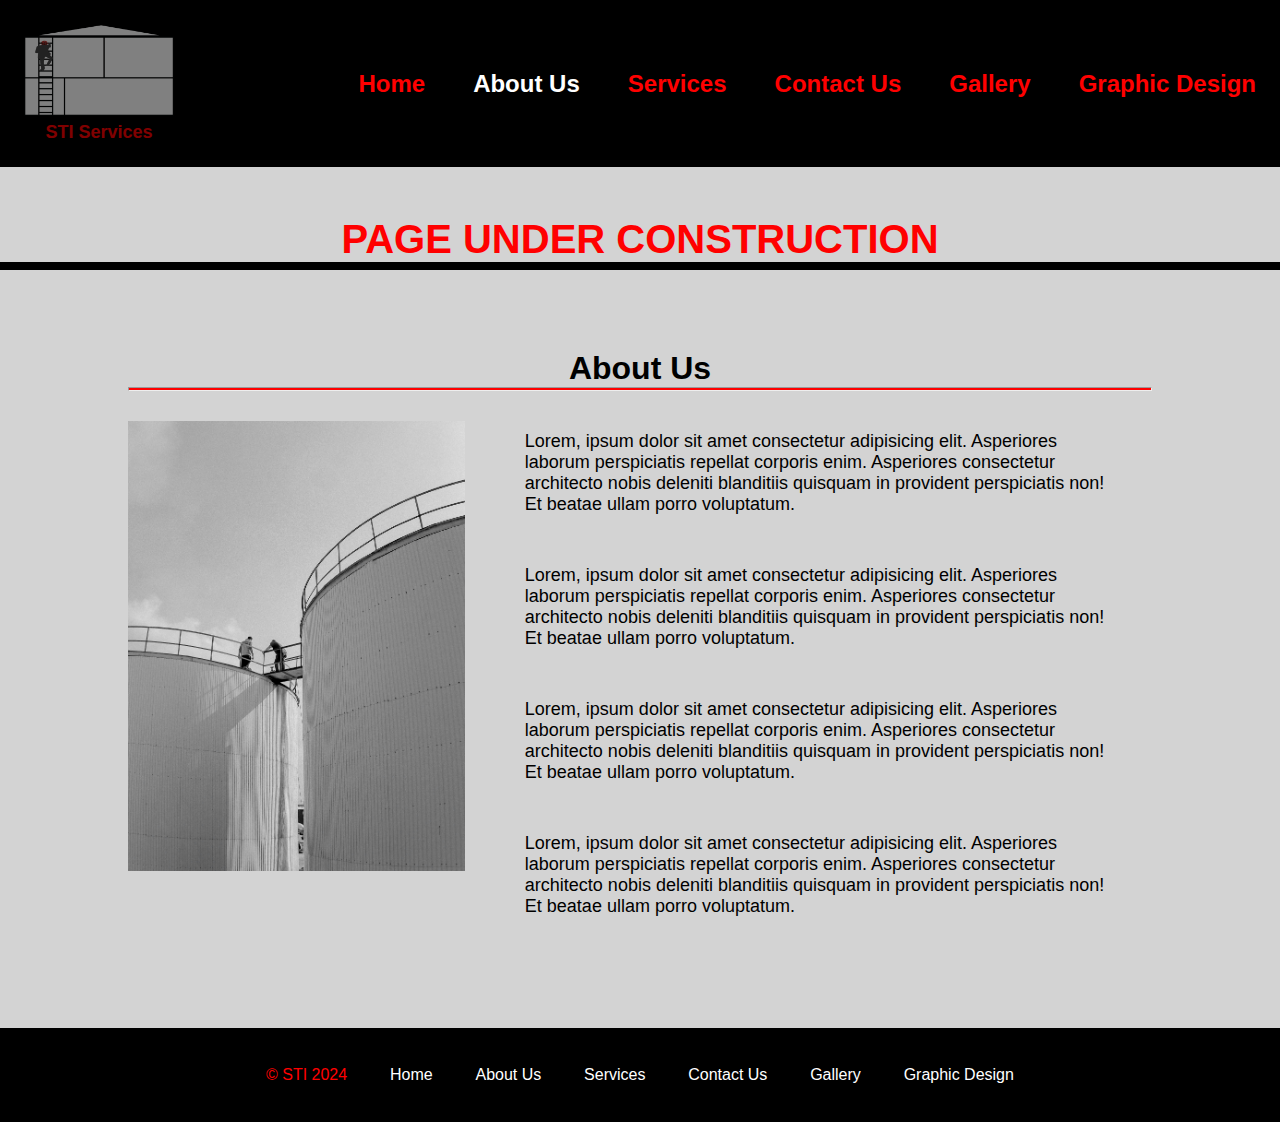
<file: page/About.html>
<!DOCTYPE html>
<html lang="en">
    <head>
        <meta charset="UTF-8">
        <meta name="viewport" content="width=device-width, initial-scale=1.0">
        <title>StiServices</title>
        <link rel="stylesheet" href="https://cdnjs.cloudflare.com/ajax/libs/font-awesome/6.2.0/css/all.min.css" integrity="sha512-xh6O/CkQoPOWDdYTDqeRdPCVd1SpvCA9XXcUnZS2FmJNp1coAFzvtCN9BmamE+4aHK8yyUHUSCcJHgXloTyT2A==" crossorigin="anonymous" referrerpolicy="no-referrer" />
        <link href="css/style.css" rel="stylesheet">
    </head>
    <body id="page2">
        <div id="navbar">
            <a href="index.html" id="logo">
                <img src="images/STI_Logo.png" alt="logo">
                <p>STI Services</p>
            </a>
            <a href="index.html" class="link1">Home</a>
            <a href="About.html" class="link2">About Us</a>
            <a href="service.html" class="link3">Services</a>
            <a href="contact.html" class="link4">Contact Us</a>
            <a href="gallery.html" class="link5">Gallery</a>
            <a href="graphic.html" class="link6">Graphic Design</a>
        </div>
        <p class="under">PAGE UNDER CONSTRUCTION</p>
        <div id="about">
            <div class="line">
                <h1>About Us</h1>
                <hr>
            </div>
            <div id="flex">
                <img src="images/tank.jpg" alt="people on top of tanks">
                <div id="text">
                    <p>
                        Lorem, ipsum dolor sit amet consectetur adipisicing elit. 
                        Asperiores laborum perspiciatis repellat corporis enim. 
                        Asperiores consectetur architecto nobis deleniti 
                        blanditiis quisquam in provident perspiciatis non! 
                        Et beatae ullam porro voluptatum.
                    </p>
                    <p>
                        Lorem, ipsum dolor sit amet consectetur adipisicing elit. 
                        Asperiores laborum perspiciatis repellat corporis enim. 
                        Asperiores consectetur architecto nobis deleniti 
                        blanditiis quisquam in provident perspiciatis non! 
                        Et beatae ullam porro voluptatum.
                    </p>
                    <p>
                        Lorem, ipsum dolor sit amet consectetur adipisicing elit. 
                        Asperiores laborum perspiciatis repellat corporis enim. 
                        Asperiores consectetur architecto nobis deleniti 
                        blanditiis quisquam in provident perspiciatis non! 
                        Et beatae ullam porro voluptatum.
                    </p>
                    <p>
                        Lorem, ipsum dolor sit amet consectetur adipisicing elit. 
                        Asperiores laborum perspiciatis repellat corporis enim. 
                        Asperiores consectetur architecto nobis deleniti 
                        blanditiis quisquam in provident perspiciatis non! 
                        Et beatae ullam porro voluptatum.
                    </p>
                </div>
            </div>
        </div>
        <div id="footer">
            <div id="footer-navbar">
                <span>&copy; STI 2024</span>
                <a href="index.html">Home</a>
                <a href="About.html">About Us</a>
                <a href="service.html">Services</a>
                <a href="contact.html">Contact Us</a>
                <a href="gallery.html">Gallery</a>
                <a href="graphic.html">Graphic Design</a>
            </div>
        </div>
    </body>
</html>
</file>
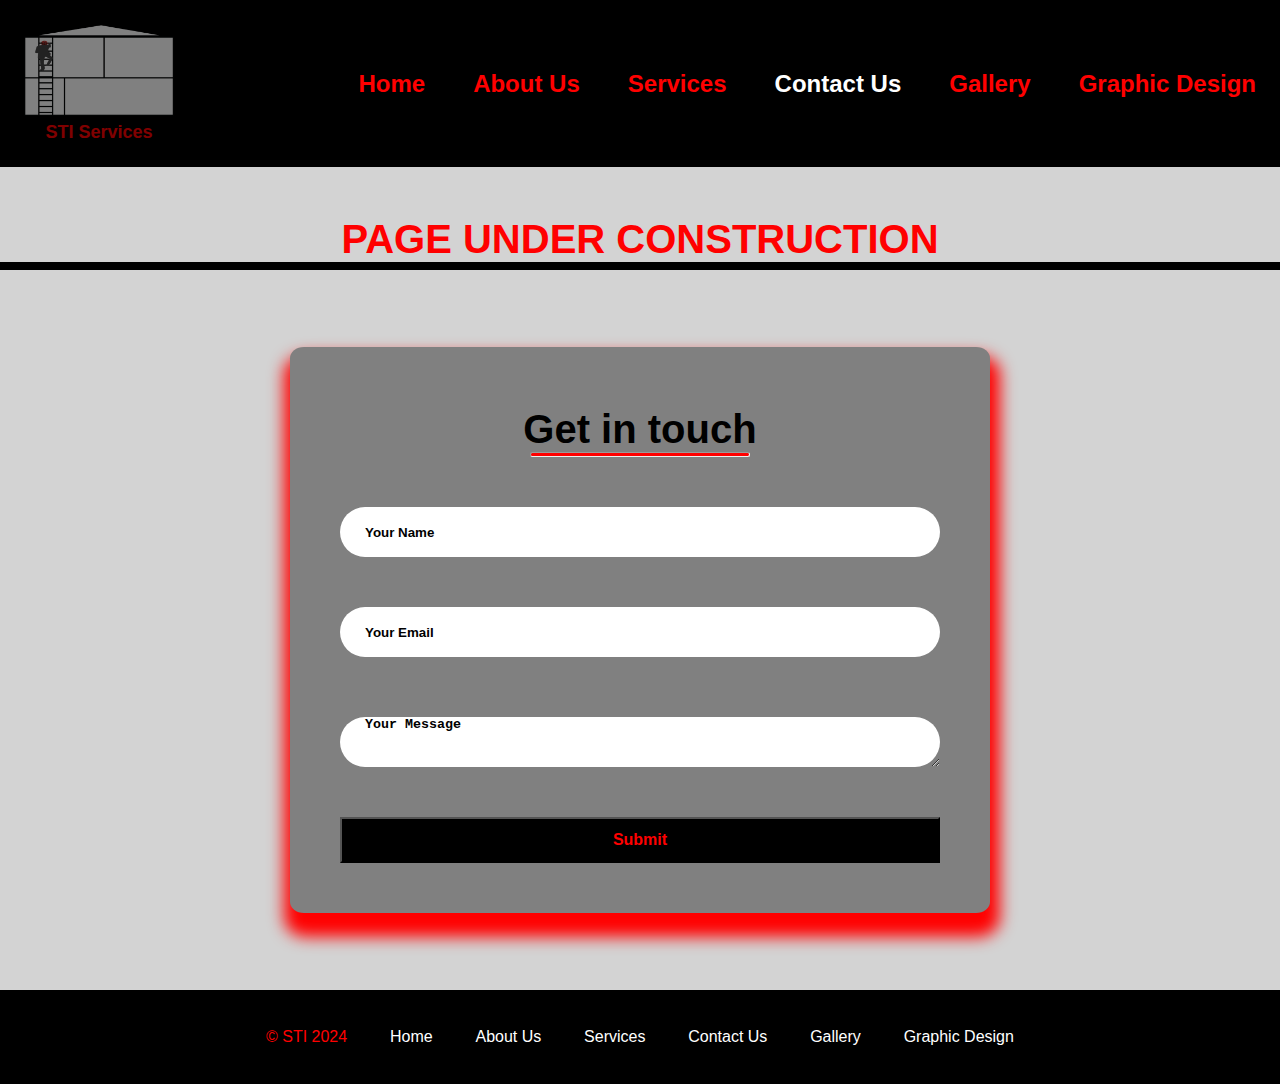
<file: page/contact.html>
<!DOCTYPE html>
<html lang="en">
    <head>
        <meta charset="UTF-8">
        <meta name="viewport" content="width=device-width, initial-scale=1.0">
        <title>StiServices</title>
        <link rel="stylesheet" href="https://cdnjs.cloudflare.com/ajax/libs/font-awesome/6.2.0/css/all.min.css" integrity="sha512-xh6O/CkQoPOWDdYTDqeRdPCVd1SpvCA9XXcUnZS2FmJNp1coAFzvtCN9BmamE+4aHK8yyUHUSCcJHgXloTyT2A==" crossorigin="anonymous" referrerpolicy="no-referrer" />
        <link href="css/style.css" rel="stylesheet">
    </head>
    <body id="page4">
        <div id="navbar">
            <a href="index.html" id="logo">
                <img src="images/STI_Logo.png" alt="logo">
                <p>STI Services</p>
            </a>
            <a href="index.html" class="link1">Home</a>
            <a href="About.html" class="link2">About Us</a>
            <a href="service.html" class="link3">Services</a>
            <a href="contact.html" class="link4">Contact Us</a>
            <a href="gallery.html" class="link5">Gallery</a>
            <a href="graphic.html" class="link6">Graphic Design</a>
        </div>
        <p class="under">PAGE UNDER CONSTRUCTION</p>
        <div id="contact-container">
            <form action="https://api.web3forms.com/submit" method="POST" id="contact-left">
                <div class="contact-left-title">
                    <h2>Get in touch</h2>
                    <hr>
                    <div class="flex">
                        <input 
                            type="hidden" 
                            name="access_key" 
                            value="152d1f4d-534b-4a64-92df-e5456ce7d00b"
                        >
                        <input 
                            type="text"
                            name="name"
                            placeholder="Your Name"
                            class="contact-inputs"
                            required
                        >
                        <input 
                            type="email"
                            name="email"
                            placeholder="Your Email"
                            class="contact-inputs"
                            required
                        >
                        <textarea name="message" placeholder="Your Message" class="contact-inputs" required></textarea>
                        <button type="submit">Submit</button>
                    </div>
                </div>
            </form>
        </div>
        <div id="footer">
            <div id="footer-navbar">
                <span>&copy; STI 2024</span>
                <a href="index.html">Home</a>
                <a href="About.html">About Us</a>
                <a href="service.html">Services</a>
                <a href="contact.html">Contact Us</a>
                <a href="gallery.html">Gallery</a>
                <a href="graphic.html">Graphic Design</a>
            </div>
        </div>
    </body>
</html>
</file>
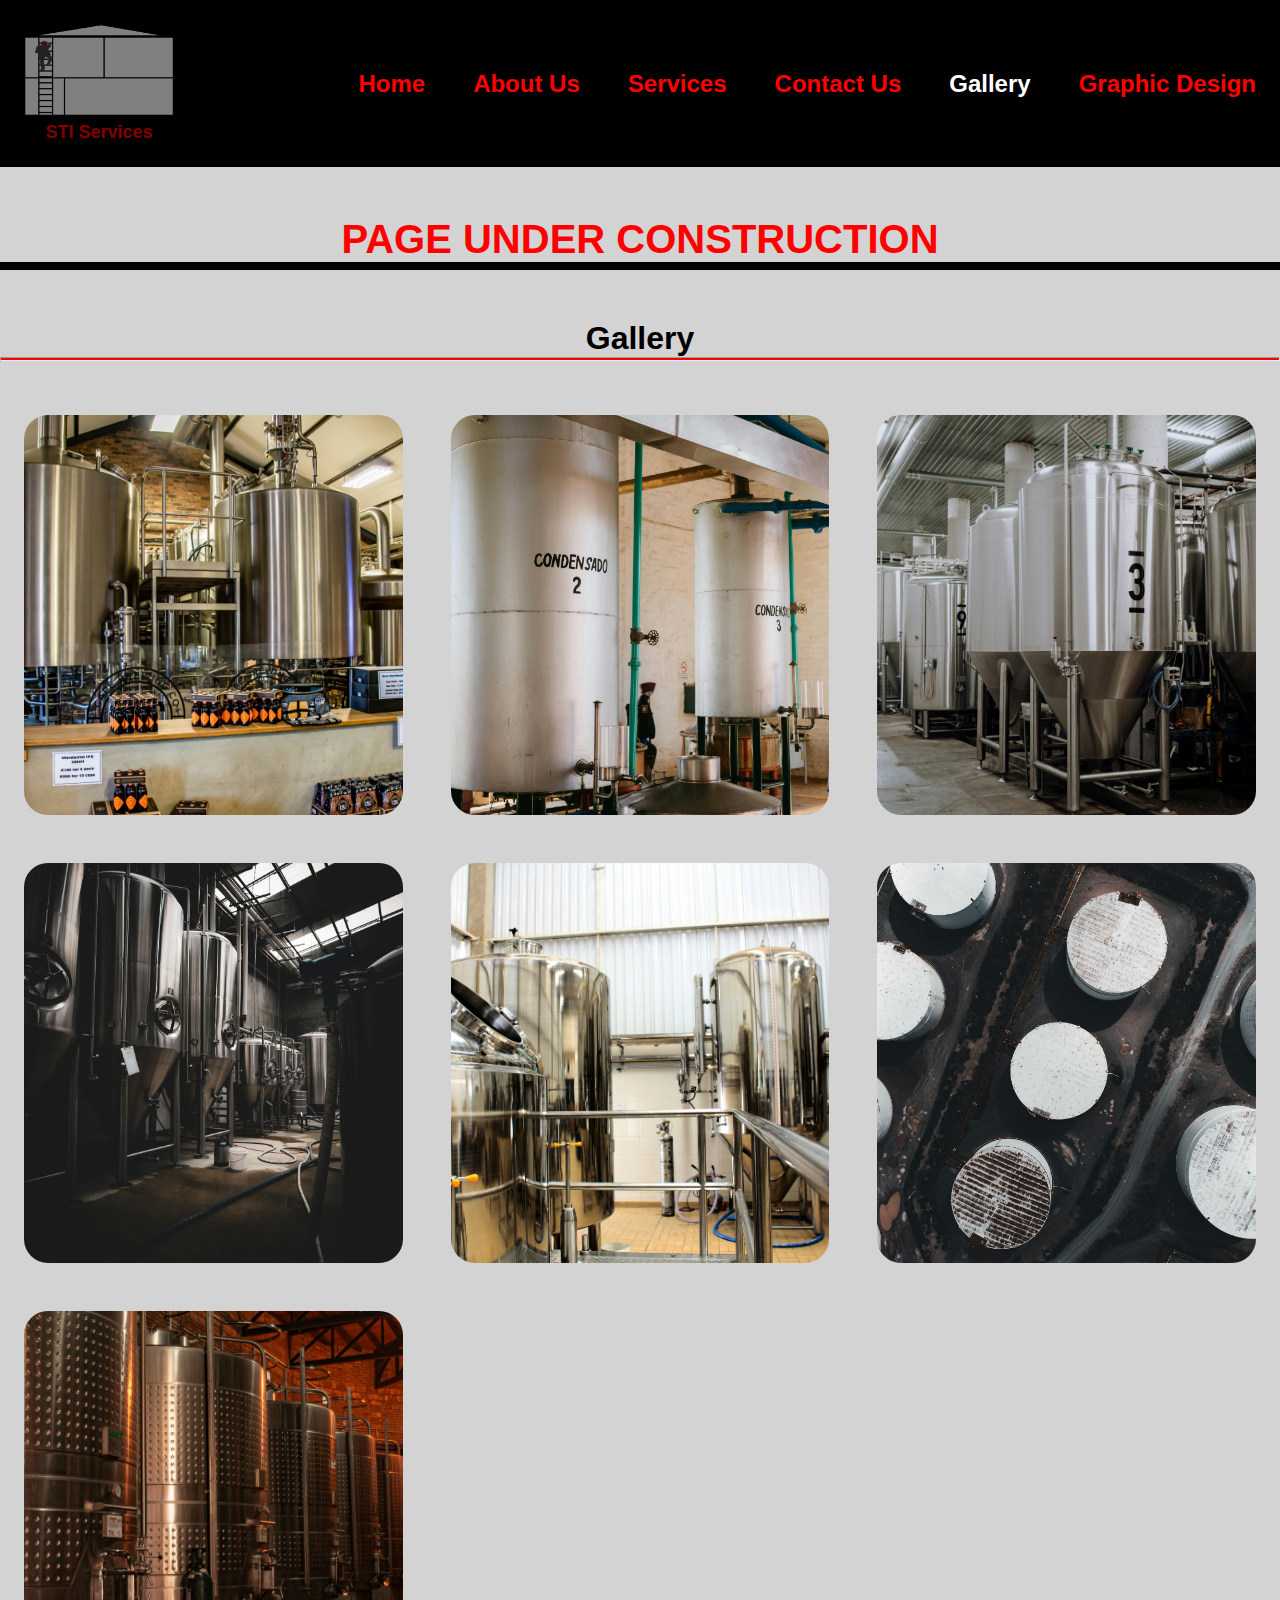
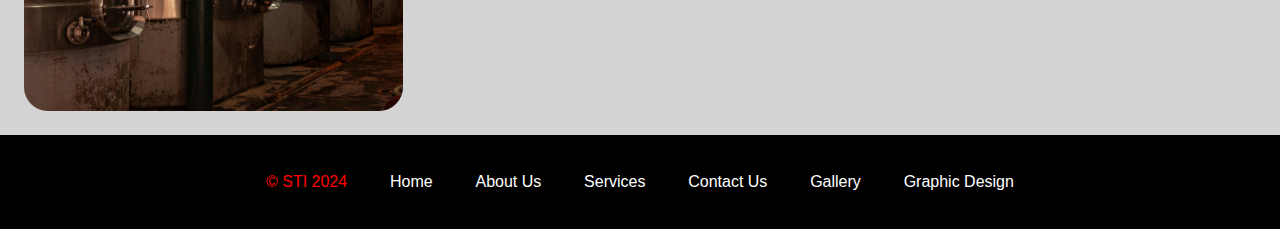
<file: page/gallery.html>
<!DOCTYPE html>
<html lang="en">
    <head>
        <meta charset="UTF-8">
        <meta name="viewport" content="width=device-width, initial-scale=1.0">
        <title>StiServices</title>
        <link rel="stylesheet" href="https://cdnjs.cloudflare.com/ajax/libs/font-awesome/6.2.0/css/all.min.css" integrity="sha512-xh6O/CkQoPOWDdYTDqeRdPCVd1SpvCA9XXcUnZS2FmJNp1coAFzvtCN9BmamE+4aHK8yyUHUSCcJHgXloTyT2A==" crossorigin="anonymous" referrerpolicy="no-referrer" />
        <link href="css/style.css" rel="stylesheet">
    </head>
    <body id="page5">
        <div id="navbar">
            <a href="index.html" id="logo">
                <img src="images/STI_Logo.png" alt="logo">
                <p>STI Services</p>
            </a>
            <a href="index.html" class="link1">Home</a>
            <a href="About.html" class="link2">About Us</a>
            <a href="service.html" class="link3">Services</a>
            <a href="contact.html" class="link4">Contact Us</a>
            <a href="gallery.html" class="link5">Gallery</a>
            <a href="graphic.html" class="link6">Graphic Design</a>
        </div>
        <p class="under">PAGE UNDER CONSTRUCTION</p>
        <div id="gallery">
            <div class="line">
                <h1>Gallery</h1>
                <hr>
            </div>
            <div id="grid">
                <img src="images/tank 1.jpg" alt="tank warehouse">
                <img src="images/tank 2.jpg" alt="tank warehouse">
                <img src="images/tank 3.jpg" alt="#">
                <img src="images/tank 4.jpg" alt="#">
                <img src="images/tank 5.jpg" alt="#">
                <img src="images/tank 6.jpg" alt="#">
                <img src="images/tank 7.jpg" alt="#">
            </div>
           <div id="footer">
            <div id="footer-navbar">
                <span>&copy; STI 2024</span>
                <a href="index.html">Home</a>
                <a href="About.html">About Us</a>
                <a href="service.html">Services</a>
                <a href="contact.html">Contact Us</a>
                <a href="gallery.html">Gallery</a>
                <a href="graphic.html">Graphic Design</a>
            </div>
        </div>
    </body>
</html>
</file>
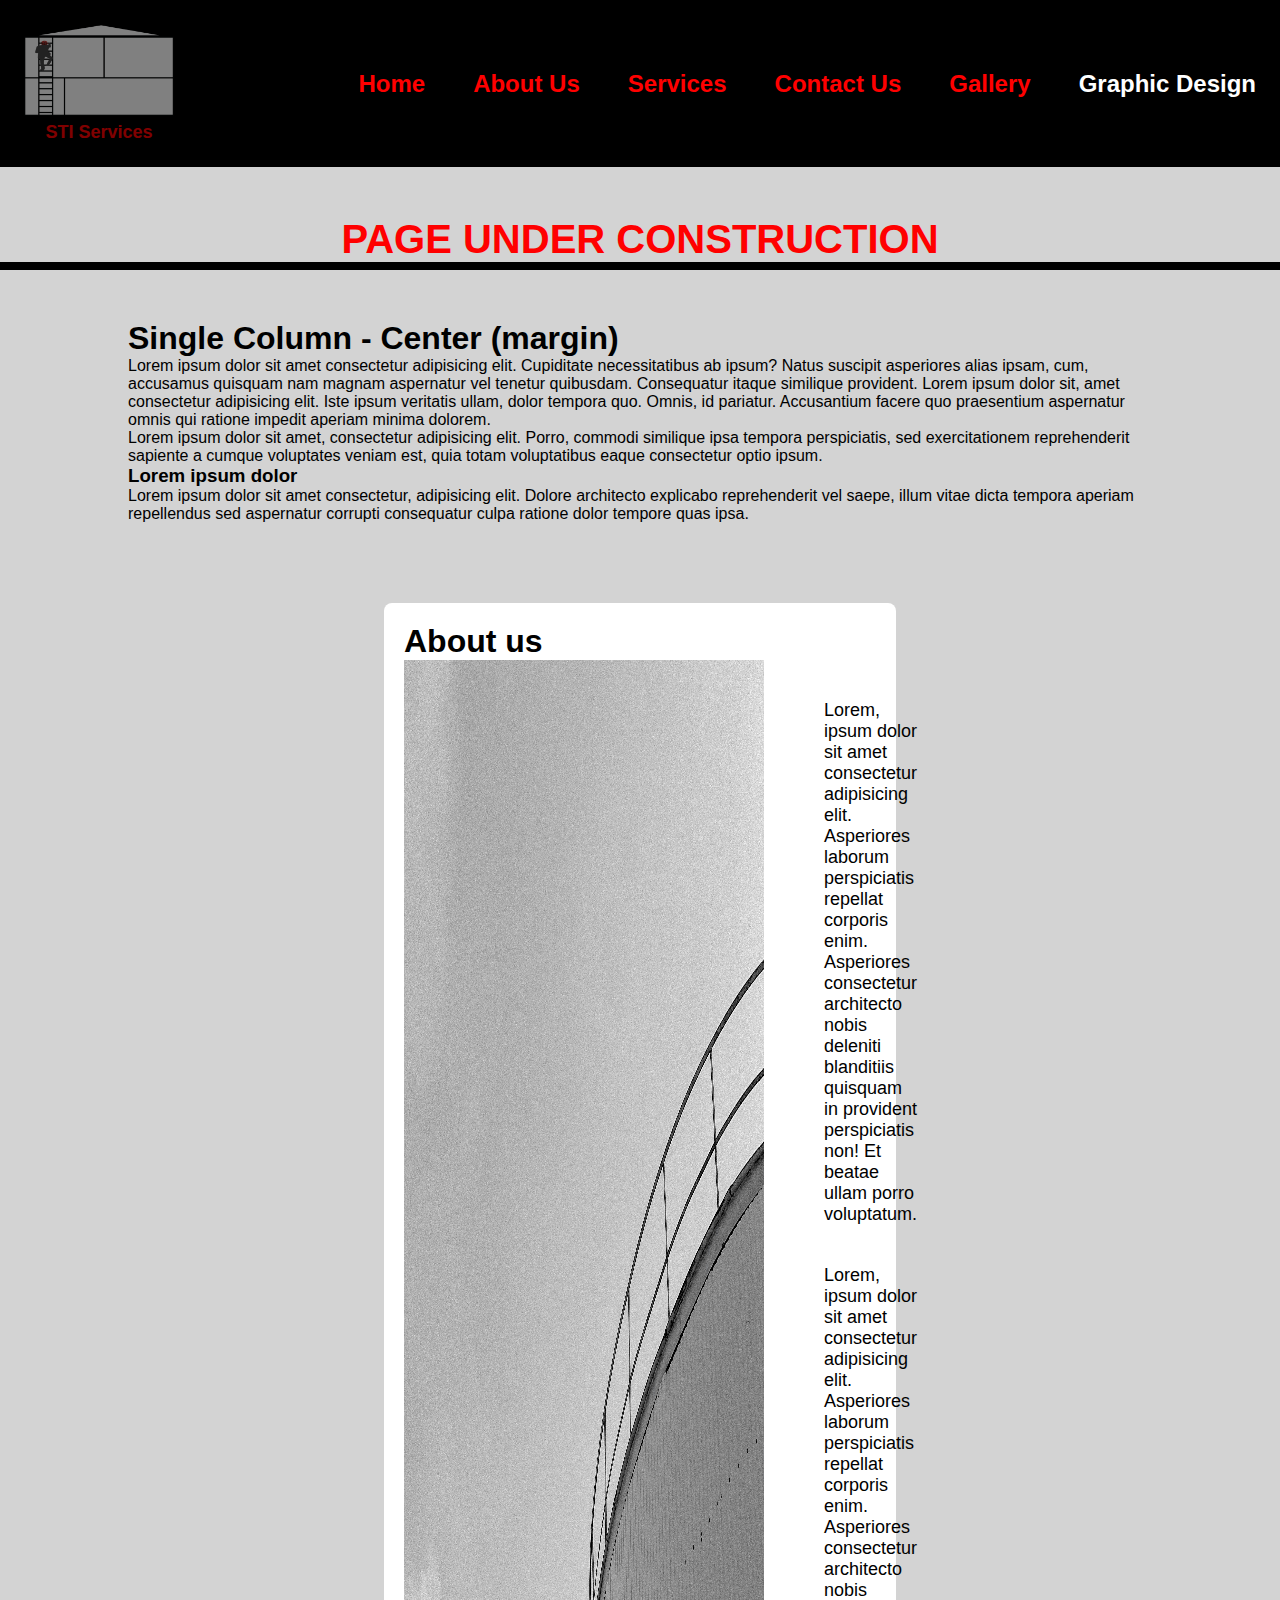
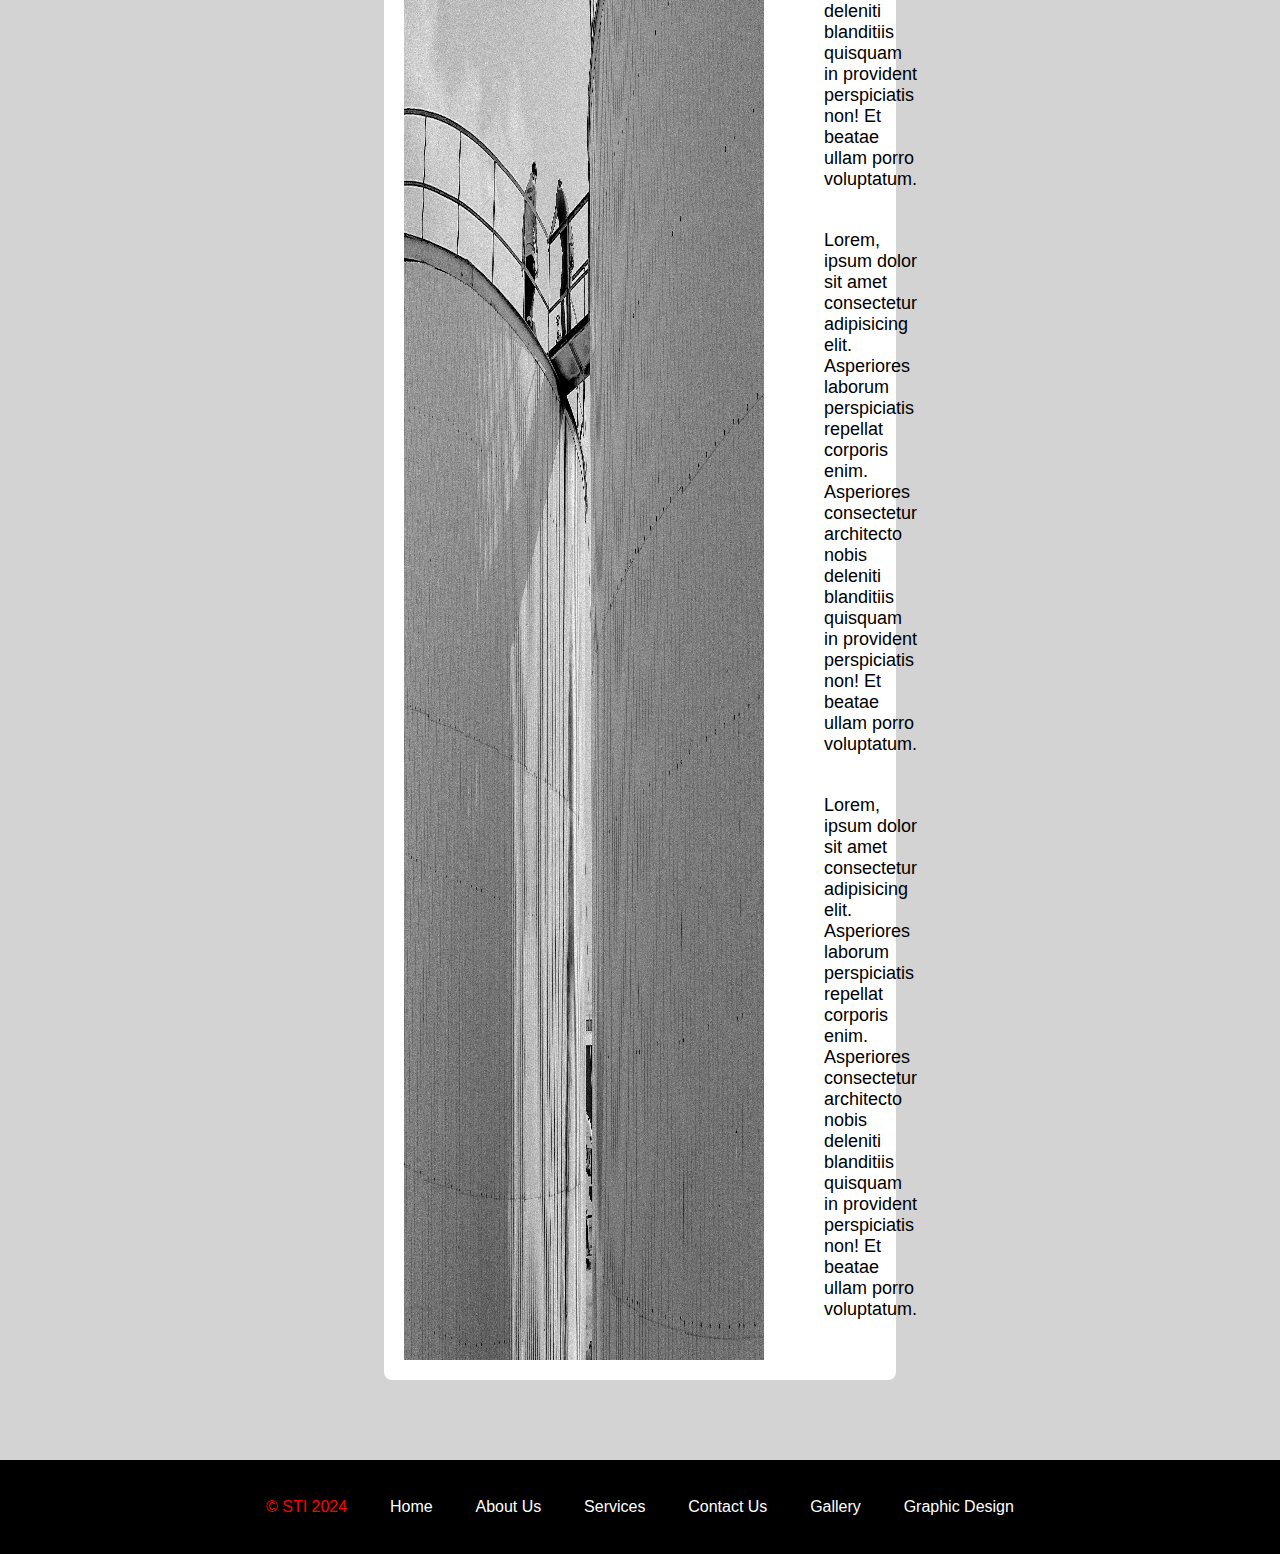
<file: page/graphic.html>
<!DOCTYPE html>
<html lang="en">
    <head>
        <meta charset="UTF-8">
        <meta name="viewport" content="width=device-width, initial-scale=1.0">
        <title>StiServices</title>
        <link rel="stylesheet" href="https://cdnjs.cloudflare.com/ajax/libs/font-awesome/6.2.0/css/all.min.css" integrity="sha512-xh6O/CkQoPOWDdYTDqeRdPCVd1SpvCA9XXcUnZS2FmJNp1coAFzvtCN9BmamE+4aHK8yyUHUSCcJHgXloTyT2A==" crossorigin="anonymous" referrerpolicy="no-referrer" />
        <link href="css/style.css" rel="stylesheet">
    </head>
    <body id="page6">
        <div id="navbar">
            <a href="index.html" id="logo">
                <img src="images/STI_Logo.png" alt="logo">
                <p>STI Services</p>
            </a>
            <a href="index.html" class="link1">Home</a>
            <a href="About.html" class="link2">About Us</a>
            <a href="service.html" class="link3">Services</a>
            <a href="contact.html" class="link4">Contact Us</a>
            <a href="gallery.html" class="link5">Gallery</a>
            <a href="graphic.html" class="link6">Graphic Design</a>
        </div>
        <p class="under">PAGE UNDER CONSTRUCTION</p>
        <div class="center-column">
            <h1>Single Column - Center (margin)</h1>
            <p>
                Lorem ipsum dolor sit amet consectetur adipisicing elit. 
                Cupiditate necessitatibus ab ipsum? Natus suscipit 
                asperiores alias ipsam, cum, accusamus quisquam nam 
                magnam aspernatur vel tenetur quibusdam. Consequatur 
                itaque similique provident. Lorem ipsum dolor sit, amet 
                consectetur adipisicing elit. Iste ipsum veritatis ullam, 
                dolor tempora quo. Omnis, id pariatur. Accusantium facere 
                quo praesentium aspernatur omnis qui ratione impedit 
                aperiam minima dolorem.
            </p>
            <p>
                Lorem ipsum dolor sit amet, consectetur adipisicing elit. 
                Porro, commodi similique ipsa tempora perspiciatis, sed 
                exercitationem reprehenderit sapiente a cumque voluptates 
                veniam est, quia totam voluptatibus eaque consectetur 
                optio ipsum.
            </p>
            <h3>Lorem ipsum dolor</h3>
            <p>
                Lorem ipsum dolor sit amet consectetur, adipisicing elit. 
                Dolore architecto explicabo reprehenderit vel saepe, 
                illum vitae dicta tempora aperiam repellendus sed 
                aspernatur corrupti consequatur culpa ratione dolor
                tempore quas ipsa.
            </p>
        </div>
        <div id="layout">
            <h1>About us</h1>
            <div id="flex">
                <img src="images/tank.jpg" alt="people on top of tanks">
                <div id="text">
                    <p>
                        Lorem, ipsum dolor sit amet consectetur adipisicing elit. 
                        Asperiores laborum perspiciatis repellat corporis enim. 
                        Asperiores consectetur architecto nobis deleniti 
                        blanditiis quisquam in provident perspiciatis non! 
                        Et beatae ullam porro voluptatum.
                    </p>
                    <p>
                        Lorem, ipsum dolor sit amet consectetur adipisicing elit. 
                        Asperiores laborum perspiciatis repellat corporis enim. 
                        Asperiores consectetur architecto nobis deleniti 
                        blanditiis quisquam in provident perspiciatis non! 
                        Et beatae ullam porro voluptatum.
                    </p>
                    <p>
                        Lorem, ipsum dolor sit amet consectetur adipisicing elit. 
                        Asperiores laborum perspiciatis repellat corporis enim. 
                        Asperiores consectetur architecto nobis deleniti 
                        blanditiis quisquam in provident perspiciatis non! 
                        Et beatae ullam porro voluptatum.
                    </p>
                    <p>
                        Lorem, ipsum dolor sit amet consectetur adipisicing elit. 
                        Asperiores laborum perspiciatis repellat corporis enim. 
                        Asperiores consectetur architecto nobis deleniti 
                        blanditiis quisquam in provident perspiciatis non! 
                        Et beatae ullam porro voluptatum.
                    </p>
                </div>
            </div>
        </div>
        <div id="footer">
            <div id="footer-navbar">
                <span>&copy; STI 2024</span>
                <a href="index.html">Home</a>
                <a href="About.html">About Us</a>
                <a href="service.html">Services</a>
                <a href="contact.html">Contact Us</a>
                <a href="gallery.html">Gallery</a>
                <a href="graphic.html">Graphic Design</a>
            </div>
        </div>
    </body>
</html>
</file>
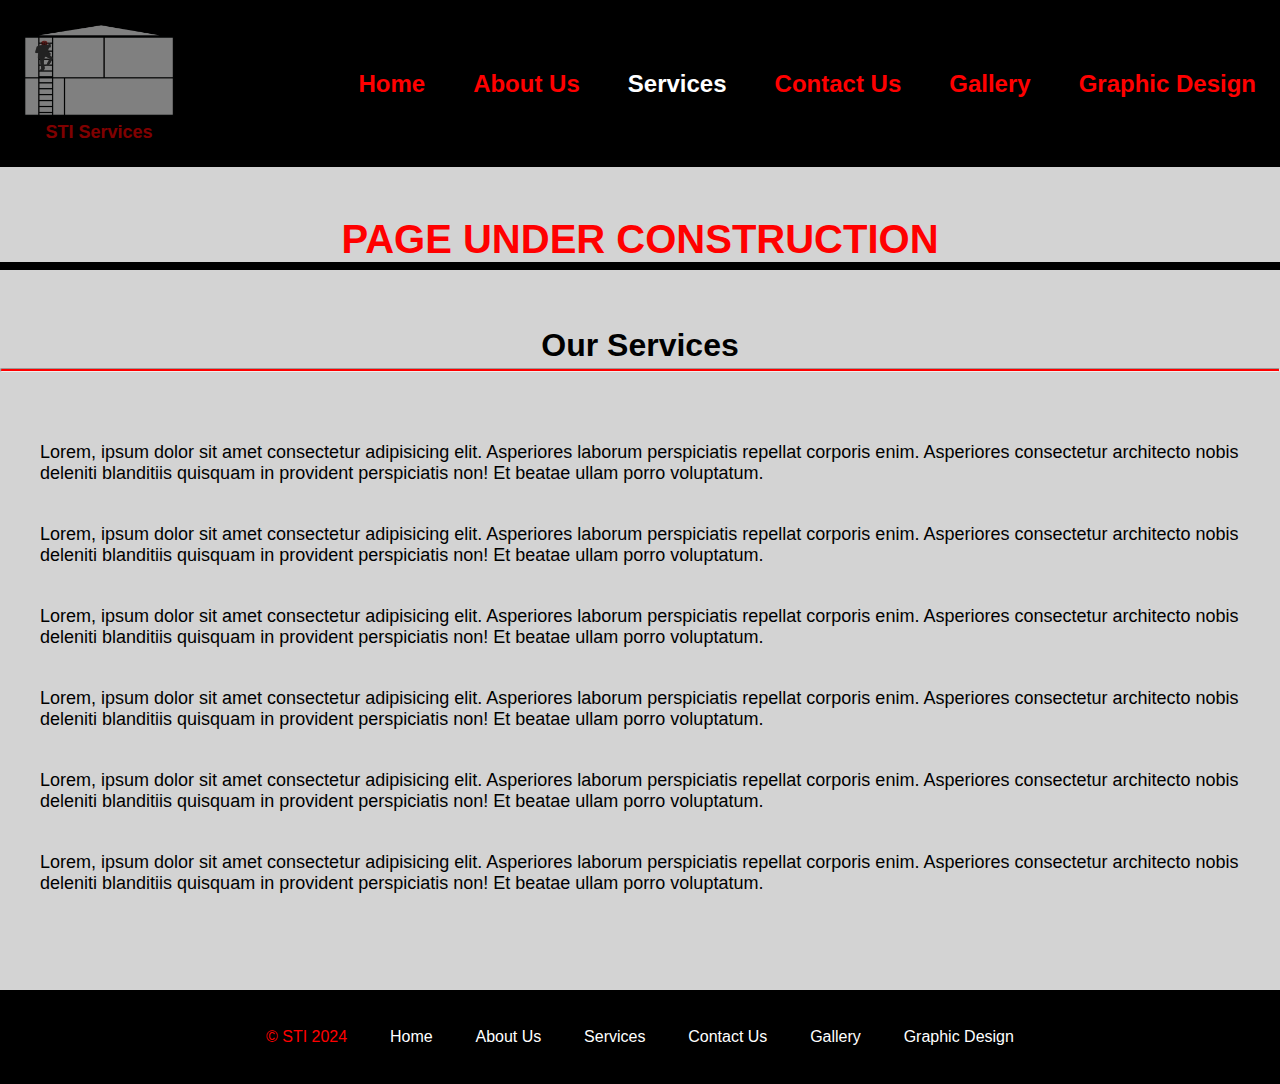
<file: page/service.html>
<!DOCTYPE html>
<html lang="en">
    <head>
        <meta charset="UTF-8">
        <meta name="viewport" content="width=device-width, initial-scale=1.0">
        <title>StiServices</title>
        <link rel="stylesheet" href="https://cdnjs.cloudflare.com/ajax/libs/font-awesome/6.2.0/css/all.min.css" integrity="sha512-xh6O/CkQoPOWDdYTDqeRdPCVd1SpvCA9XXcUnZS2FmJNp1coAFzvtCN9BmamE+4aHK8yyUHUSCcJHgXloTyT2A==" crossorigin="anonymous" referrerpolicy="no-referrer" />
        <link href="css/style.css" rel="stylesheet">
    </head>
    <body id="page3">
        <div id="navbar">
            <a href="index.html" id="logo">
                <img src="images/STI_Logo.png" alt="logo">
                <p>STI Services</p>
            </a>
            <a href="index.html" class="link1">Home</a>
            <a href="About.html" class="link2">About Us</a>
            <a href="service.html" class="link3">Services</a>
            <a href="contact.html" class="link4">Contact Us</a>
            <a href="gallery.html" class="link5">Gallery</a>
            <a href="graphic.html" class="link6">Graphic Design</a>
        </div>
        <p class="under">PAGE UNDER CONSTRUCTION</p>
        <div id="service">
            <div class="service1">
                <div class="line">
                    <h1>Our Services</h1>
                    <hr>
                </div>
                <div id="flex">
                    <div id="text">
                        <ul>
                            <li>
                                <p>
                                    Lorem, ipsum dolor sit amet consectetur adipisicing elit. 
                                    Asperiores laborum perspiciatis repellat corporis enim. 
                                    Asperiores consectetur architecto nobis deleniti 
                                    blanditiis quisquam in provident perspiciatis non! 
                                    Et beatae ullam porro voluptatum.
                                </p>
                            </li>
                            <li>
                                <p>
                                    Lorem, ipsum dolor sit amet consectetur adipisicing elit. 
                                    Asperiores laborum perspiciatis repellat corporis enim. 
                                    Asperiores consectetur architecto nobis deleniti 
                                    blanditiis quisquam in provident perspiciatis non! 
                                    Et beatae ullam porro voluptatum.
                                </p>
                            </li>
                            <li>
                                <p>
                                    Lorem, ipsum dolor sit amet consectetur adipisicing elit. 
                                    Asperiores laborum perspiciatis repellat corporis enim. 
                                    Asperiores consectetur architecto nobis deleniti 
                                    blanditiis quisquam in provident perspiciatis non! 
                                    Et beatae ullam porro voluptatum.
                                </p>
                            </li>
                            <li>
                                <p>
                                    Lorem, ipsum dolor sit amet consectetur adipisicing elit. 
                                    Asperiores laborum perspiciatis repellat corporis enim. 
                                    Asperiores consectetur architecto nobis deleniti 
                                    blanditiis quisquam in provident perspiciatis non! 
                                    Et beatae ullam porro voluptatum.
                                </p>
                            </li>
                            <li>
                                <p>
                                    Lorem, ipsum dolor sit amet consectetur adipisicing elit. 
                                    Asperiores laborum perspiciatis repellat corporis enim. 
                                    Asperiores consectetur architecto nobis deleniti 
                                    blanditiis quisquam in provident perspiciatis non! 
                                    Et beatae ullam porro voluptatum.
                                </p>
                            </li>
                            <li>
                                <p>
                                    Lorem, ipsum dolor sit amet consectetur adipisicing elit. 
                                    Asperiores laborum perspiciatis repellat corporis enim. 
                                    Asperiores consectetur architecto nobis deleniti 
                                    blanditiis quisquam in provident perspiciatis non! 
                                    Et beatae ullam porro voluptatum.
                                </p>
                            </li>
                        </ul>
                    </div>
                </div>
            </div>
        </div>
        <div id="footer">
            <div id="footer-navbar">
                <span>&copy; STI 2024</span>
                <a href="index.html">Home</a>
                <a href="About.html">About Us</a>
                <a href="service.html">Services</a>
                <a href="contact.html">Contact Us</a>
                <a href="gallery.html">Gallery</a>
                <a href="graphic.html">Graphic Design</a>
            </div>
        </div>
    </body>
</html>
</file>
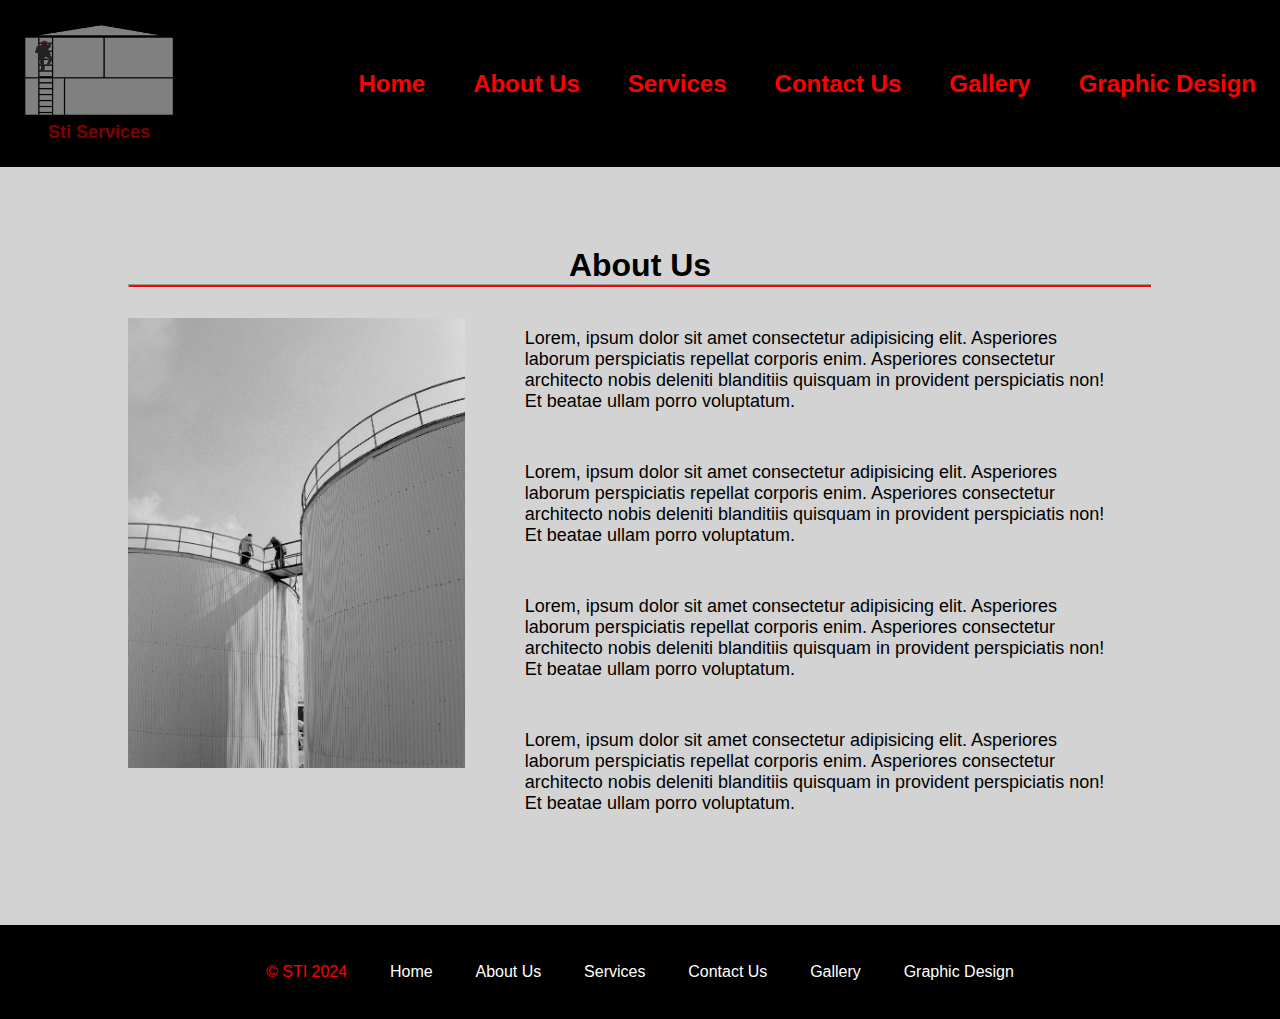
<file: Sti/About.html>
<!DOCTYPE html>
<html lang="en">
    <head>
        <meta charset="UTF-8">
        <meta name="viewport" content="width=device-width, initial-scale=1.0">
        <title>StiServices</title>
        <link rel="stylesheet" href="https://cdnjs.cloudflare.com/ajax/libs/font-awesome/6.2.0/css/all.min.css" integrity="sha512-xh6O/CkQoPOWDdYTDqeRdPCVd1SpvCA9XXcUnZS2FmJNp1coAFzvtCN9BmamE+4aHK8yyUHUSCcJHgXloTyT2A==" crossorigin="anonymous" referrerpolicy="no-referrer" />
        <link href="css/style.css" rel="stylesheet">
    </head>
    <body>
        <div id="navbar">
            <a href="index.html" id="logo">
                <img src="images/STI_Logo.png" alt="logo">
                <p>Sti Services</p>
            </a>
            <a href="index.html">Home</a>
            <a href="About.html">About Us</a>
            <a href="service.html">Services</a>
            <a href="contact.html">Contact Us</a>
            <a href="gallery.html">Gallery</a>
            <a href="graphic.html">Graphic Design</a>
        </div>
        <div id="about">
            <div class="line">
                <h1>About Us</h1>
                <hr>
            </div>
            <div id="flex">
                <img src="images/tank.jpg" alt="people on top of tanks">
                <div id="text">
                    <p>
                        Lorem, ipsum dolor sit amet consectetur adipisicing elit. 
                        Asperiores laborum perspiciatis repellat corporis enim. 
                        Asperiores consectetur architecto nobis deleniti 
                        blanditiis quisquam in provident perspiciatis non! 
                        Et beatae ullam porro voluptatum.
                    </p>
                    <p>
                        Lorem, ipsum dolor sit amet consectetur adipisicing elit. 
                        Asperiores laborum perspiciatis repellat corporis enim. 
                        Asperiores consectetur architecto nobis deleniti 
                        blanditiis quisquam in provident perspiciatis non! 
                        Et beatae ullam porro voluptatum.
                    </p>
                    <p>
                        Lorem, ipsum dolor sit amet consectetur adipisicing elit. 
                        Asperiores laborum perspiciatis repellat corporis enim. 
                        Asperiores consectetur architecto nobis deleniti 
                        blanditiis quisquam in provident perspiciatis non! 
                        Et beatae ullam porro voluptatum.
                    </p>
                    <p>
                        Lorem, ipsum dolor sit amet consectetur adipisicing elit. 
                        Asperiores laborum perspiciatis repellat corporis enim. 
                        Asperiores consectetur architecto nobis deleniti 
                        blanditiis quisquam in provident perspiciatis non! 
                        Et beatae ullam porro voluptatum.
                    </p>
                </div>
            </div>
        </div>
        <div id="footer">
            <div id="footer-navbar">
                <span>&copy; STI 2024</span>
                <a href="index.html">Home</a>
                <a href="About.html">About Us</a>
                <a href="service.html">Services</a>
                <a href="contact.html">Contact Us</a>
                <a href="gallery.html">Gallery</a>
                <a href="graphic.html">Graphic Design</a>
            </div>
        </div>
    </body>
</html>
</file>
<file: css/style.css>
* {
  box-sizing: border-box;
  padding: 0;
  margin: 0;
}

body {
  margin: 0px;
  font-family: sans-serif;
  background-color: lightgray;
}

#navbar {
  background: black;
  display: flex;
  align-items: center;
  position: sticky;
  top: 0;
}

#navbar a {
  text-decoration: none;
  color: red;
  padding: 24px;
  transition: color 0.8s;
  font-weight: bold;
  font-size: 24px;
}

#navbar a:focus {
  color: white;
}

#navbar a:hover {
  color: white;
}

#navbar p {
  text-align: center;
  color: red;
  font-weight: bold;
  font-size: 18px;
}

#navbar #logo {
  margin-right: auto;
  transition: opacity 0.8s;
}

#navbar #logo:hover {
  opacity: 50%;
}

#navbar #logo img {
  width: 8vw;
}

.center-column {
  width: 80vw;
  margin: 0px auto;
  margin-top: 50px;
}

.center-column hr {
  height: 4px;
  background-color: red;
}

.side {
  display: flex;
  margin: 10px;
  background-color: grey;
  font-weight: bold;
  border-radius: 8px;
}

.side p {
  padding: 6px;
  margin: 0 auto;
  color: white;
}

#footer {
  background: black;
  color: red;
  padding: 8px;
  width: 100vw;
  position: fixed;
  bottom: 0px;
}

#footer a {
  text-decoration: none;
  color: white;
  transition: color 0.8s;
}

#footer a:hover {
  color: red;
}

#footer-navbar {
  width: 800px;
  margin: 0px auto;
  display: flex;
  justify-content: space-between;
  padding: 26px;
}

#layout {
  width: 40%;
  margin: 48px auto;
  font-size: 24px;
  display: flex;
  flex-direction: column;
  margin-top: 80px;
  background-color: white;
  padding: 20px;
  border-radius: 8px;
  margin-bottom: 80px;
}

#layout p {
  margin-top: 6px;
  margin-bottom: 0px;
  font-size: 18px;
}

#layout h1 {
  font-size: 32px;
}

#layout hr {
  height: 4px;
  background-color: red;
  margin: 0 auto;
  margin-bottom: 30px;
}

#layout img {
  width: 40vh;
  margin-right: 20px;
}

#column {
  display: flex;
  flex-direction: column;
  width: 80vw;
  margin-right: 80px;
  background-color: grey;
  padding: 10px;
  border-radius: 8px;
  font-weight: bold;
}

#column hr {
  height: 4px;
  background-color: red;
}

#column h3 {
  color: white;
}

#column p {
  margin-top: 4px;
  padding: 6px;
  margin-bottom: 0px;
  color: white;
}

.box-content {
  display: flex;
  width: 80%;
  margin: 0 auto;
  margin-bottom: 50px;
}

#flex {
  display: flex;
}

#text p {
  margin-top: 0px;
}

#contact-container {
  display: flex;
  align-items: center;
  justify-content: space-around;
  margin-top: 8%;
  margin-bottom: 0px;
}

#contact-left {
  border-radius: 2%;
  background-color: gray;
  padding: 50px;
  box-shadow: 2px 16px 16px 8px red;
}

.contact-left-title h2 {
  font-weight: bold;
  font-size: 40px;
  margin-bottom: 0px;
  text-align: center;
  margin-top: 10px;
}

.contact-left-title hr {
  width: 220px;
  border-radius: 10px;
  margin: 0px auto;
  background-color: red;
  height: 5px;
  margin-bottom: 50px;
}

.contact-inputs {
  width: 600px;
  height: 50px;
  border: none;
  padding-left: 25px;
  font-weight: 800;
  border-radius: 50px;
  margin-top: 10px;
}

.contact-left textarea {
  height: 100px;
  padding-top: 15px;
}

.contact-inputs:focus {
  color: black;
}

.contact-inputs::-webkit-input-placeholder {
  color: black;
}

.contact-inputs::-moz-placeholder {
  color: black;
}

.contact-inputs:-ms-input-placeholder {
  color: black;
}

.contact-inputs::-ms-input-placeholder {
  color: black;
}

.contact-inputs::placeholder {
  color: black;
}

.contact-left button {
  display: flex;
  align-items: center;
  padding: 15px 30px;
  font-size: 16px;
  border-radius: 50px;
}

.flex {
  display: flex;
  flex-direction: column;
  gap: 50px;
}

.flex input {
  margin: 0px;
}

button {
  padding: 12px;
  font-size: 16px;
  font-weight: bold;
  color: red;
  background-color: black;
  cursor: pointer;
  transition: background-color 0.8s, color 0.8s;
}

button:hover {
  color: black;
  background-color: red;
}

#service {
  display: flex;
  align-items: center;
  margin: 50px auto;
  margin-top: 40px;
  width: 70vw;
}

.service1 hr {
  border-radius: 10px;
  margin: 0px auto;
  background-color: red;
  height: 5px;
  margin-bottom: 10px;
}

.line hr {
  height: 4px;
  background-color: red;
}

.line h1 {
  text-align: center;
  margin-top: 0px;
}

#text p {
  margin: 40px;
  font-size: 18px;
}

#about {
  width: 90vw;
  margin: 48px auto;
  font-size: 24px;
  display: flex;
  flex-direction: column;
  margin-top: 50px;
}

#about p {
  margin-top: 10px;
  margin-bottom: 50px;
  font-size: 18px;
}

#about h1 {
  font-size: 32px;
  text-align: center;
}

.line hr {
  margin-bottom: 10px;
}

#about img {
  width: 40vh;
  margin-right: 20px;
}

#gallery h1 {
  margin-top: 50px;
}

#gallery {
  display: flex;
  flex-direction: column;
}

#grid {
  display: grid;
  grid-template-columns: 1fr 1fr 1fr;
  padding: 24px;
  max-width: 1800px;
  margin: 0px auto;
  gap: 28px;
}

#grid img {
  width: 100%;
  height: 400px;
  border-radius: 24px;
  -o-object-fit: cover;
  object-fit: cover;
}

#grid2 {
  display: grid;
  grid-template-columns: 1fr 1fr;
  padding: 24px;
  max-width: 1600px;
  margin: 0px auto;
  gap: 2%;
}

#grid2 img {
  width: 100%;
  height: 100%;
  border-radius: 24px;
  -o-object-fit: contain;
  object-fit: contain;
}

br {
  margin-bottom: 80px;
}

#design {
  text-decoration: none;
  color: red;
  background-color: black;
  padding: 20px;
  border-radius: 40px;
  transition: all 0.7s;
}

#design:hover {
  color: black;
  background-color: red;
}

.under {
  font-size: 40px;
  text-align: center;
  margin-top: 50px;
  color: red;
  font-weight: bold;
  border-bottom: solid black 8px;
  margin-bottom: 0px;
}

#page1 .link1,
#page2 .link2,
#page3 .link3,
#page4 .link4,
#page5 .link5,
#page6 .link6 {
  color: white;
}

/* Media screens */

@media screen and (max-width: 2224px) and (min-width: 1880px) {
  #navbar {
    background: black;
    display: flex;
    align-items: center;
    position: -webkit-sticky;
    position: sticky;
    top: 0;
  }

  #navbar a {
    text-decoration: none;
    color: red;
    padding: 24px;
    transition: color 0.8s;
    font-weight: bold;
    font-size: 24px;
  }

  #navbar a:hover {
    color: white;
  }

  #navbar p {
    text-align: center;
    color: red;
    font-weight: bold;
    font-size: 18px;
  }

  #navbar #logo {
    margin-right: auto;
    transition: opacity 0.8s;
  }

  #navbar #logo:hover {
    opacity: 50%;
  }

  #navbar #logo img {
    width: 150px;
  }

  .center-column {
    width: 80vw;
    margin: 0px auto;
    margin-top: 50px;
  }

  .center-column hr {
    height: 4px;
    background-color: red;
  }

  .side {
    display: flex;
    margin: 10px;
    background-color: grey;
    font-weight: bold;
    padding: 10px;
    border-radius: 8px;
  }

  #footer {
    background: black;
    color: red;
    padding: 12px;
    margin-bottom: 0px;
  }

  #footer a {
    text-decoration: none;
    color: white;
    transition: color 0.8s;
  }

  #footer a:hover {
    color: red;
  }

  #footer-navbar {
    width: 800px;
    margin: 0px auto;
    display: flex;
    justify-content: space-between;
    padding: 26px;
  }

  #layout {
    width: 40%;
    margin: 48px auto;
    font-size: 24px;
    display: flex;
    flex-direction: column;
    margin-top: 80px;
    background-color: white;
    padding: 20px;
    border-radius: 8px;
    margin-bottom: 80px;
  }

  #layout p {
    margin-top: 10px;
    margin-bottom: 0px;
    font-size: 18px;
  }

  #layout h1 {
    font-size: 32px;
  }

  #layout hr {
    height: 4px;
    background-color: red;
    margin: 0 auto;
    margin-bottom: 30px;
  }

  #layout img {
    width: 40vh;
    margin-right: 20px;
  }

  #column {
    display: flex;
    flex-direction: column;
    width: 80vw;
    margin-right: 80px;
    background-color: grey;
    padding: 10px;
    border-radius: 8px;
    font-weight: bold;
  }

  #column hr {
    height: 4px;
    background-color: red;
  }

  #column p {
    margin-top: 8px;
    padding: 10px;
    margin-bottom: 20px;
  }

  .box-content {
    display: flex;
    width: 80%;
    margin: 0 auto;
    margin-bottom: 50px;
  }

  #flex {
    display: flex;
  }

  #text p {
    margin-top: 0px;
  }

  #contact-container {
    display: flex;
    align-items: center;
    justify-content: space-evenly;
    margin-top: 200px;
  }

  #contact-left {
    border-radius: 2%;
    background-color: gray;
    padding: 50px;
    box-shadow: 2px 16px 16px 8px red;
  }

  .contact-left-title h2 {
    font-weight: bold;
    font-size: 40px;
    margin-bottom: 0px;
    text-align: center;
    margin-top: 10px;
  }

  .contact-left-title hr {
    width: 220px;
    border-radius: 10px;
    margin: 0px auto;
    background-color: red;
    height: 5px;
    margin-bottom: 50px;
  }

  .contact-inputs {
    width: 600px;
    height: 50px;
    border: none;
    padding-left: 25px;
    font-weight: 800;
    border-radius: 50px;
    margin-top: 10px;
  }

  .contact-left textarea {
    height: 100px;
    padding-top: 15px;
  }

  .contact-inputs:focus {
    color: black;
  }

  .contact-inputs::-webkit-input-placeholder {
    color: black;
  }

  .contact-inputs::-moz-placeholder {
    color: black;
  }

  .contact-inputs:-ms-input-placeholder {
    color: black;
  }

  .contact-inputs::-ms-input-placeholder {
    color: black;
  }

  .contact-inputs::placeholder {
    color: black;
  }

  .contact-left button {
    display: flex;
    align-items: center;
    padding: 15px 30px;
    font-size: 16px;
    border-radius: 50px;
  }

  .flex {
    display: flex;
    flex-direction: column;
    gap: 50px;
  }

  .flex input {
    margin: 0px;
  }

  button {
    padding: 12px;
    font-size: 16px;
    font-weight: bold;
    color: red;
    background-color: black;
    cursor: pointer;
    transition: background-color 0.8s, color 0.8s;
  }

  button:hover {
    color: black;
    background-color: red;
  }

  #service {
    display: flex;
    align-items: center;
    justify-content: space-evenly;
    margin-bottom: 0px;
  }

  #service h1 {
    margin-bottom: 4px;
  }

  .service1 hr {
    border-radius: 10px;
    margin: 0px auto;
    background-color: red;
    height: 5px;
    margin-bottom: 10px;
  }

  .line hr {
    height: 4px;
    background-color: red;
  }

  .line h1 {
    text-align: center;
  }

  #text p {
    margin: 40px;
    font-size: 18px;
  }

  #about {
    width: 90vw;
    height: 70vh;
    margin: 48px auto;
    font-size: 24px;
    display: flex;
    flex-direction: column;
    margin-top: 80px;
  }

  #about p {
    margin-top: 10px;
    margin-bottom: 50px;
    font-size: 18px;
  }

  #about h1 {
    font-size: 32px;
    text-align: center;
  }

  .line hr {
    margin-bottom: 30px;
  }

  #about img {
    height: 60vh;
    margin-right: 20px;
  }
}

/* Media Screen 2 */

@media screen and (max-width: 1879px) and (min-width: 1200px) {
  #navbar {
    background: black;
    display: flex;
    align-items: center;
    position: -webkit-sticky;
    position: sticky;
    top: 0;
  }

  #navbar a {
    text-decoration: none;
    color: red;
    padding: 24px;
    transition: color 0.8s;
    font-weight: bold;
    font-size: 24px;
  }

  #navbar a:hover {
    color: white;
  }

  #navbar p {
    text-align: center;
    color: red;
    font-weight: bold;
    font-size: 18px;
  }

  #navbar #logo {
    margin-right: auto;
    transition: opacity 0.8s;
  }

  #navbar #logo:hover {
    opacity: 50%;
  }

  #navbar #logo img {
    width: 150px;
  }

  .center-column {
    width: 80vw;
    margin: 0px auto;
    margin-top: 50px;
  }

  .center-column hr {
    height: 4px;
    background-color: red;
  }

  .side {
    display: flex;
    margin: 10px;
    background-color: grey;
    font-weight: bold;
    padding: 20px;
    border-radius: 8px;
  }

  .side p {
    padding-right: 40px;
  }

  .side #bar {
    border-right: solid red;
  }

  .side #bar {
    margin-left: 54px;
  }

  #footer {
    background: black;
    color: red;
    padding: 12px;
    margin-bottom: 0px;
  }

  #footer a {
    text-decoration: none;
    color: white;
    transition: color 0.8s;
  }

  #footer a:hover {
    color: red;
  }

  #footer-navbar {
    width: 800px;
    margin: 0px auto;
    display: flex;
    justify-content: space-between;
    padding: 26px;
  }

  #layout {
    width: 80%;
    margin: 48px auto;
    font-size: 24px;
    display: flex;
    flex-direction: column;
    margin-top: 80px;
    background-color: white;
    padding: 20px;
    border-radius: 8px;
    margin-bottom: 80px;
  }

  #layout p {
    margin-top: 0px;
    margin-bottom: 0px;
    font-size: 18px;
  }

  #layout h1 {
    font-size: 32px;
  }

  #layout hr {
    height: 4px;
    background-color: red;
    margin: 0 auto;
    margin-bottom: 16px;
  }

  #layout img {
    width: 40vh;
    margin-right: 20px;
  }

  #column {
    display: flex;
    flex-direction: column;
    width: 80vw;
    margin-right: 80px;
    background-color: grey;
    padding: 10px;
    border-radius: 8px;
    font-weight: bold;
  }

  #column hr {
    height: 4px;
    background-color: red;
  }

  #column p {
    margin-top: 4px;
    padding: 6px;
    margin-bottom: 20px;
  }

  .box-content {
    display: flex;
    width: 80%;
    margin: 0 auto;
    margin-bottom: 20px;
  }

  #flex {
    display: flex;
  }

  #text p {
    margin-top: 0px;
  }

  #contact-container {
    display: flex;
    align-items: center;
    justify-content: space-evenly;
    margin-top: 200px;
  }

  #contact-left {
    border-radius: 2%;
    background-color: gray;
    padding: 50px;
    box-shadow: 2px 16px 16px 8px red;
  }

  .contact-left-title h2 {
    font-weight: bold;
    font-size: 40px;
    margin-bottom: 0px;
    text-align: center;
  }

  .contact-left-title hr {
    width: 220px;
    border-radius: 10px;
    margin: 0px auto;
    background-color: red;
    height: 5px;
    margin-bottom: 30px;
  }

  .contact-inputs {
    width: 600px;
    height: 50px;
    border: none;
    padding-left: 25px;
    font-weight: 800;
    border-radius: 50px;
    margin-top: 10px;
  }

  .contact-left textarea {
    height: 100px;
    padding-top: 15px;
  }

  .contact-inputs:focus {
    color: black;
  }

  .contact-inputs::-webkit-input-placeholder {
    color: black;
  }

  .contact-inputs::-moz-placeholder {
    color: black;
  }

  .contact-inputs:-ms-input-placeholder {
    color: black;
  }

  .contact-inputs::-ms-input-placeholder {
    color: black;
  }

  .contact-inputs::placeholder {
    color: black;
  }

  .contact-left button {
    display: flex;
    align-items: center;
    padding: 15px 30px;
    font-size: 16px;
    border-radius: 50px;
  }

  .flex {
    display: flex;
    flex-direction: column;
    gap: 50px;
  }

  .flex input {
    margin: 0px;
  }

  button {
    padding: 12px;
    font-size: 16px;
    font-weight: bold;
    color: red;
    background-color: black;
    cursor: pointer;
    transition: background-color 0.8s, color 0.8s;
  }

  button:hover {
    color: black;
    background-color: red;
  }

  #service {
    display: flex;
    align-items: center;
    justify-content: space-evenly;
    margin-bottom: 24px;
  }

  #service h1 {
    margin-bottom: 4px;
  }

  .service1 hr {
    border-radius: 10px;
    margin: 0px auto;
    background-color: red;
    height: 5px;
    margin-bottom: 10px;
  }

  .line hr {
    height: 4px;
    background-color: red;
  }

  .line h1 {
    text-align: center;
  }

  #text p {
    margin: 40px;
    font-size: 18px;
  }

  #about {
    width: 80vw;
    height: 70vh;
    margin: 48px auto;
    font-size: 24px;
    display: flex;
    flex-direction: column;
    margin-top: 80px;
  }

  #about p {
    margin-top: 10px;
    margin-bottom: 50px;
    font-size: 18px;
  }

  #about h1 {
    font-size: 32px;
    text-align: center;
  }

  .line hr {
    margin-bottom: 30px;
  }

  #about img {
    height: 50vh;
    margin-right: 20px;
  }
}

/* Media Screen 2 */

@media screen and (max-width: 1199px) and (min-width: 800px) {
  #navbar {
    background: black;
    display: flex;
    align-items: center;
    justify-content: space-evenly;
    position: -webkit-sticky;
    position: sticky;
    top: 0;
  }

  #navbar a {
    text-decoration: none;
    color: red;
    padding: 24px;
    transition: color 0.8s;
    font-weight: bold;
    font-size: 24px;
  }

  #navbar p {
    display: none;
  }

  #navbar #logo img {
    display: none;
  }

  .center-column {
    width: 80vw;
    margin: 0px auto;
    margin-top: 50px;
  }

  .center-column hr {
    height: 4px;
    background-color: red;
  }

  .side {
    display: flex;
    margin: 10px;
    background-color: grey;
    font-weight: bold;
    padding: 20px;
    border-radius: 8px;
  }

  .side p {
    padding-right: 40px;
  }

  .side #bar {
    border-right: solid red;
  }

  .side #bar {
    margin-left: 54px;
  }

  #footer {
    background: black;
    color: red;
    padding: 12px;
    margin-bottom: 0px;
  }

  #footer a {
    text-decoration: none;
    color: white;
    transition: color 0.8s;
  }

  #footer a:hover {
    color: red;
  }

  #footer-navbar {
    width: 800px;
    margin: 0px auto;
    display: flex;
    justify-content: space-between;
    padding: 26px;
  }

  #layout {
    width: 70%;
    margin: 48px auto;
    font-size: 24px;
    display: flex;
    flex-direction: column;
    margin-top: 80px;
    background-color: white;
    padding: 20px;
    border-radius: 8px;
    margin-bottom: 80px;
  }

  #layout p {
    margin-top: 0px;
    margin-bottom: 50px;
    font-size: 18px;
  }

  #layout p:last-child {
    margin: 0px;
  }

  #layout h1 {
    font-size: 32px;
    margin: 0px;
  }

  #layout hr {
    height: 4px;
    background-color: red;
    margin: 0 auto;
    margin-bottom: 16px;
  }

  #layout img {
    width: 40vh;
    margin-right: 20px;
  }

  #column {
    display: flex;
    flex-direction: column;
    width: 80vw;
    margin-right: 0px;
    background-color: grey;
    padding: 10px;
    border-radius: 8px;
    font-weight: bold;
  }

  #column hr {
    height: 4px;
    background-color: red;
  }

  #column p {
    margin-top: 8px;
    padding: 4px;
    margin-bottom: 6px;
  }

  .box-content {
    display: flex;
    width: 90%;
    margin: 20px auto;
    gap: 24px;
  }

  #contact-container {
    display: flex;
    align-items: center;
    justify-content: space-evenly;
    margin-top: 200px;
  }

  #contact-left {
    border-radius: 2%;
    background-color: gray;
    padding: 50px;
    box-shadow: 2px 16px 16px 8px red;
    margin-bottom: 0px;
  }

  .contact-left-title h2 {
    font-weight: bold;
    font-size: 40px;
    margin-bottom: 0px;
    text-align: center;
  }

  .contact-left-title hr {
    width: 220px;
    border-radius: 10px;
    margin: 0px auto;
    background-color: red;
    height: 5px;
    margin-bottom: 20px;
  }

  .contact-inputs {
    width: 50vw;
    height: 50px;
    border: none;
    padding-left: 25px;
    font-weight: 800;
    border-radius: 50px;
    margin-top: 10px;
  }

  .contact-left textarea {
    height: 100px;
    padding-top: 15px;
  }

  .contact-inputs:focus {
    color: black;
  }

  .contact-inputs::-webkit-input-placeholder {
    color: black;
  }

  .contact-inputs::-moz-placeholder {
    color: black;
  }

  .contact-inputs:-ms-input-placeholder {
    color: black;
  }

  .contact-inputs::-ms-input-placeholder {
    color: black;
  }

  .contact-inputs::placeholder {
    color: black;
  }

  .contact-left button {
    display: flex;
    align-items: center;
    padding: 15px 30px;
    font-size: 16px;
    border-radius: 50px;
  }

  .flex {
    display: flex;
    flex-direction: column;
    gap: 50px;
  }

  .flex input {
    margin: 0px;
  }

  button {
    padding: 12px;
    font-size: 16px;
    font-weight: bold;
    color: red;
    background-color: black;
    cursor: pointer;
    transition: background-color 0.8s, color 0.8s;
  }

  button:hover {
    color: black;
    background-color: red;
  }

  #about {
    width: 90vw;
    margin: 48px auto;
    font-size: 24px;
    display: flex;
    flex-direction: column;
    margin-top: 50px;
  }

  #about p {
    margin-top: 10px;
    margin-bottom: 50px;
    font-size: 18px;
  }

  #about h1 {
    font-size: 32px;
    text-align: center;
  }

  .line hr {
    margin-bottom: 16px;
  }

  #about img {
    height: 60vh;
    margin-right: 20px;
  }

  .under hr {
    margin: 0px;
  }
}

/* Media Screen 3 */

@media screen and (max-width: 799px) and (min-width: 250px) {

  .center-column {
    width: 90vw;
    margin: 0px auto;
    margin-top: 50px;
  }

  .center-column hr {
    height: 4px;
    background-color: red;
  }

  .side {
    display: flex;
    flex-direction: column;
    margin: 4px;
    background-color: grey;
    font-size: 12px;
    padding: 6px;
    border-radius: 8px;
    gap: 20px;
  }

  .side p {
    margin-left: 0px;
    font-size: 18px;
  }

  #footer {
    background: black;
    color: red;
    padding: 12px;
    margin-bottom: 0px;
    display: none;
  }

  #footer a {
    text-decoration: none;
    color: white;
    transition: color 0.8s;
  }

  #footer a:hover {
    color: red;
  }

  #footer-navbar {
    width: 800px;
    margin: 0px auto;
    display: flex;
    justify-content: space-between;
    padding: 26px;
  }

  #layout {
    width: 90%;
    margin: 48px auto;
    font-size: 20px;
    display: flex;
    flex-direction: column;
    background-color: white;
    padding: 12px;
  }

  #layout p {
    font-size: 16px;
  }

  #layout h1 {
    font-size: 22px;
  }

  #layout hr {
    margin-bottom: 16px;
  }

  #column {
    display: flex;
    flex-direction: column;
    width: 80vw;
    margin-right: 80px;
    background-color: grey;
    padding: 10px;
    border-radius: 8px;
    font-weight: bold;
  }

  #column h3 {
    font-size: 18px;
  }

  #column p {
    margin-top: 8px;
    padding: 10px;
    margin-bottom: 20px;
    font-size: 16px;
  }

  .box-content {
    display: flex;
    flex-direction: column;
    width: 80vw;
    margin-bottom: 50px;
    gap: 20px;
  }

  #about {
    width: 90vw;
    height: 70vh;
    margin: 48px auto;
    font-size: 24px;
    display: flex;
    flex-direction: column;
    margin-top: 80px;
  }

  #about p {
    margin-top: 10px;
    margin-bottom: 50px;
    font-size: 18px;
    margin-left: 0px;
  }

  #about h1 {
    font-size: 32px;
    text-align: center;
  }

  #about img {
    height: 0vh;
    margin-right: 0px;
    display: none;
  }
}

/* Media Screen for Navbar */

@media screen and (max-width: 1200px) and (min-width: 782px) {
  #navbar {
    background: black;
    display: flex;
    align-items: center;
    position: -webkit-sticky;
    position: sticky;
    top: 0;
    margin: 0 auto;
    justify-content: space-evenly;
  }

  #navbar a {
    text-decoration: none;
    color: red;
    padding: 24px;
    transition: color 0.8s;
    font-weight: bold;
    font-size: 18px;
    margin-bottom: 0px;
  }

  #navbar a:last-child {
    border: none;
  }

  #navbar #logo {
    margin-right: auto;
    transition: opacity 0.8s;
    display: none;
  }
}

/* Media Screen 2nd for Navbar */

@media screen and (max-width: 798px) and (min-width: 250px) {
  #navbar {
    background: black;
    display: flex;
    align-items: center;
    position: -webkit-sticky;
    position: sticky;
    top: 0;
    margin: 0 auto;
    flex-direction: column;
  }

  #navbar a {
    color: red;
    padding: 6px;
    font-size: 18px;
    border-bottom: solid white;
  }

  #navbar a:last-child {
    border: none;
  }

  #navbar #logo {
    margin-right: auto;
    transition: opacity 0.8s;
    display: none;
  }
}

/* Media Screen Contact Page */

@media screen and (max-width: 850px) and (min-width: 450px) {

  #contact-container {
    display: flex;
    align-items: center;
    justify-content: space-evenly;
    margin-top: 100px;
  }

  .contact-left-title h2 {
    font-weight: bold;
    font-size: 30px;
    margin-bottom: 0px;
    text-align: center;
    margin-top: 8%;
  }

  .contact-inputs {
    width: 300px;
    height: 50px;
    border: none;
    padding-left: 20px;
    font-weight: 400;
    border-radius: 50px;
    margin-top: 6px;
  }
}

/* Media Screen Contact Page 2nd */

@media screen and (max-width: 449px) and (min-width: 250px) {

  #contact-container {
    display: flex;
    align-items: center;
    justify-content: space-evenly;
    margin-top: 100px;
  }

  .contact-left-title h2 {
    font-weight: bold;
    font-size: 30px;
    margin-bottom: 0px;
    text-align: center;
    margin-top: 0%;
  }

  #contact-left {
    border-radius: 2%;
    background-color: gray;
    padding: 8px;
    box-shadow: 2px 16px 16px 8px red;
    margin-bottom: 0px;
  }

  .contact-inputs {
    width: 210px;
    height: 50px;
    border: none;
    padding-left: 8px;
    font-weight: 400;
    border-radius: 50px;
    margin-top: 6px;
  }
}

/* Grid page */

@media screen and (max-width: 970px) and (min-width: 730px) {
  #grid {
    display: grid;
    grid-template-columns: 1fr 1fr;
    padding: 24px;
    max-width: 1800px;
    margin: 0px auto;
    gap: 48px;
  }

  #grid img {
    width: 100%;
    height: 400px;
    margin: 0px;
    border-radius: 24px;
    -o-object-fit: cover;
    object-fit: cover;
  }
}

/* Grid page 2 */

@media screen and (max-width: 730px) and (min-width: 350px) {
  #grid {
    display: grid;
    grid-template-columns: 1fr;
    padding: 24px;
    max-width: 1800px;
    margin: 0px auto;
    gap: 48px;
  }

  #grid img {
    width: 100%;
    height: 400px;
    margin: 0px;
    border-radius: 24px;
    -o-object-fit: cover;
    object-fit: cover;
  }

  #navbar {
    background: black;
    display: flex;
    align-items: center;
    position: -webkit-sticky;
    position: sticky;
    top: 0;
    margin: 0 auto;
    flex-direction: column;
  }

  #navbar a {
    color: red;
    padding: 6px;
    font-size: 18px;
    border-bottom: solid white;
  }

  #navbar a:last-child {
    border: none;
  }

  #navbar #logo {
    margin-right: auto;
    transition: opacity 0.8s;
    display: none;
  }
}

/* design text media screen */

@media screen and (max-width: 440px) and (min-width: 150px) {
  #design {
    text-decoration: none;
    display: flex;
    flex-wrap: wrap;
    font-size: 20px;
    color: red;
    background-color: black;
    padding: 20px;
    border-radius: 40px;
    transition: all 0.7s;
    justify-content: center;
    width: 80%;
    margin: 0px auto;
  }
}
</file>
<file: page/css/style.css>
* {
    box-sizing: border-box;
    padding: 0;
    margin: 0;
}

body {
    margin: 0px;
    font-family: sans-serif;
    background-color: lightgray;
}

#navbar {
    background: black;
    display: flex;
    align-items: center;
    position: sticky;
    top: 0;
}

#navbar a {
    text-decoration: none;
    color: red;
    padding: 24px;
    transition: color 0.8s;
    font-weight: bold;
    font-size: 24px;
}

#navbar a:focus {
    color: white;
}

#navbar a:hover {
    color: white;
}

#navbar p {
    text-align: center;
    color: red;
    font-weight: bold;
    font-size: 18px;
}

#navbar #logo {
    margin-right: auto;
    transition: opacity 0.8s;
}

#navbar #logo:hover {
    opacity: 50%;
}

#navbar #logo img {
    width: 150px;
}

.center-column {
    width: 80vw; 
    margin: 0px auto;
    margin-top: 50px;
}

.center-column hr {
    height: 4px;
    background-color: red;
}

.side {
    display: flex;
    margin: 10px;
    background-color: grey;
    font-weight: bold;
    padding: 20px;
    border-radius: 8px;
}

.side p {
    padding-right: 40px;
}

.side .bar {
    border-right: solid red;
}

.side #bar {
    margin-left: 54px;
}

#footer {
    background: black;
    color: red;
    padding: 12px;
    margin-bottom: 0px;
}

#footer a {
    text-decoration: none;
    color: white;
    transition: color 0.8s;
}

#footer a:hover {
    color: red;
}

#footer-navbar {
    width: 800px;
    margin: 0px auto;
    display: flex;
    justify-content: space-between;
    padding: 26px;
}

#layout {
    width: 40%;
    margin: 48px auto;
    font-size: 24px;
    display: flex;
    flex-direction: column;
    margin-top: 80px;
    background-color: white;
    padding: 20px;
    border-radius: 8px;
    margin-bottom: 80px;
}

#layout p {
    margin-top: 10px;
    margin-bottom: 50px;
    font-size: 18px;
}

#layout h1 {
    font-size: 32px;
}

#layout hr {
    height: 4px;
    background-color: red;
    margin: 0 auto;
    margin-bottom: 30px;
}

#layout img {
    width: 40vh;
    margin-right: 20px;
}

#column {
    display: flex;
    flex-direction: column;
    width: 80vw;
    margin-right: 80px;
    background-color: grey;
    padding: 10px;
    border-radius: 8px;
    font-weight: bold;
}

#column hr {
    height: 4px;
    background-color: red;
}

#column p {
    margin-top: 8px;
    padding: 10px;
    margin-bottom: 20px;
}

.box-content {
    display: flex;
    width: 80%;
    margin: 0 auto;
    margin-bottom: 50px;
}

#flex {
    display: flex;
}

#text p {
    margin-top: 0px;
}

#contact-container {
    Height: 80vh;
    display: flex;
    align-items: center;
    justify-content: space-evenly;
}

#contact-left {
    border-radius: 2%;
    background-color: gray;
    padding: 50px;
    box-shadow: 2px 16px 16px 8px red;
}

.contact-left-title h2 {
    font-weight: bold;
    font-size: 40px;
    margin-bottom: 0px;
    text-align: center;
    margin-top: 10px;
}

.contact-left-title hr {
    width: 220px;
    border-radius: 10px;
    margin: 0px auto;
    background-color: red;
    height: 5px;
    margin-bottom: 50px;
}

.contact-inputs {
    width: 600px;
    height: 50px;
    border: none;
    padding-left: 25px;
    font-weight: 800;
    border-radius: 50px;
    margin-top: 10px;
}

.contact-left textarea {
    height: 100px;
    Padding-top: 15px;
}

.contact-inputs:focus {
    color: black;
}

.contact-inputs::placeholder {
    color: black;
}

.contact-left button {
    display: flex;
    align-items: center;
    padding: 15px 30px;
    font-size: 16px;
    border-radius: 50px;
}

.flex {
    display: flex;
    flex-direction: column;
    gap: 50px;
}

.flex input {
    margin: 0px;
}

button {
    padding: 12px;
    font-size: 16px;
    font-weight: bold;
    color: red;
    background-color: black;
    cursor: pointer;
    transition: background-color 0.8s, color 0.8s;
}

button:hover {
    color: black;
    background-color: red;
}

#service {
    Height: 80vh;
    display: flex;
    align-items: center;
    justify-content: space-evenly;
    margin-bottom: 0px;
}

#service h1 {
    margin-bottom: 4px;
}

.service1 hr {
    border-radius: 10px;
    margin: 0px auto;
    background-color: red;
    height: 5px;
    margin-bottom: 10px;
}

.line hr {
    height: 4px;
    background-color: red;
}

.line h1 {
    text-align: center;
}

#text p {
    margin: 40px;
    font-size: 18px;
}

#about {
    width: 40vw;
    height: 70vh;
    margin: 48px auto;
    font-size: 24px;
    display: flex;
    flex-direction: column;
    margin-top: 80px;
}

#about p {
    margin-top: 10px;
    margin-bottom: 50px;
    font-size: 18px;
}

#about h1 {
    font-size: 32px;
    text-align: center;
}

.line hr {
    margin-bottom: 30px;
}

#about img {
    width: 40vh;
    margin-right: 20px;
}

#gallery h1 {
    margin-top: 50px;
}

#grid {
    display: grid;
    grid-template-columns: 1fr 1fr 1fr;
    padding: 24px;
    max-width: 1800px;
    margin: 0px auto;
    gap: 48px;
}

#grid img {
    width: 100%;
    height: 400px;
    margin: 0px;
    border-radius: 24px;
    object-fit: cover;
}

.under {
    font-size: 40px;
    text-align: center;
    margin-top: 50px;
    color: red;
    font-weight: bold;
    border-bottom: solid black 8px;
}

#page1 .link1, #page2 .link2, #page3 .link3,
#page4 .link4, #page5 .link5, #page6 .link6 {
    color: white;
}

/* Media screens */

@media screen and (max-width: 2224px) and (min-width: 1880px) {
    #navbar {
        background: black;
        display: flex;
        align-items: center;
        position: sticky;
        top: 0;
    }
    
    #navbar a {
        text-decoration: none;
        color: red;
        padding: 24px;
        transition: color 0.8s;
        font-weight: bold;
        font-size: 24px;
    }
    
    #navbar a:hover {
        color: white;
    }
    
    #navbar p {
        text-align: center;
        color: red;
        font-weight: bold;
        font-size: 18px;
    }
    
    #navbar #logo {
        margin-right: auto;
        transition: opacity 0.8s;
    }
    
    #navbar #logo:hover {
        opacity: 50%;
    }
    
    #navbar #logo img {
        width: 150px;
    }
    
    .center-column {
        width: 80vw; 
        margin: 0px auto;
        margin-top: 50px;
    }
    
    .center-column hr {
        height: 4px;
        background-color: red;
    }
    
    .side {
        display: flex;
        margin: 10px;
        background-color: grey;
        font-weight: bold;
        padding: 20px;
        border-radius: 8px;
    }
    
    .side p {
        padding-right: 40px;
    }
    
    .side .bar {
        border-right: solid red;
    }
    
    .side #bar {
        margin-left: 54px;
    }
    
    #footer {
        background: black;
        color: red;
        padding: 12px;
        margin-bottom: 0px;
    }
    
    #footer a {
        text-decoration: none;
        color: white;
        transition: color 0.8s;
    }
    
    #footer a:hover {
        color: red;
    }
    
    #footer-navbar {
        width: 800px;
        margin: 0px auto;
        display: flex;
        justify-content: space-between;
        padding: 26px;
    }
    
    #layout {
        width: 40%;
        margin: 48px auto;
        font-size: 24px;
        display: flex;
        flex-direction: column;
        margin-top: 80px;
        background-color: white;
        padding: 20px;
        border-radius: 8px;
        margin-bottom: 80px;
    }
    
    #layout p {
        margin-top: 10px;
        margin-bottom: 50px;
        font-size: 18px;
    }
    
    #layout h1 {
        font-size: 32px;
    }
    
    #layout hr {
        height: 4px;
        background-color: red;
        margin: 0 auto;
        margin-bottom: 30px;
    }
    
    #layout img {
        width: 40vh;
        margin-right: 20px;
    }
    
    #column {
        display: flex;
        flex-direction: column;
        width: 80vw;
        margin-right: 80px;
        background-color: grey;
        padding: 10px;
        border-radius: 8px;
        font-weight: bold;
    }
    
    #column hr {
        height: 4px;
        background-color: red;
    }
    
    #column p {
        margin-top: 8px;
        padding: 10px;
        margin-bottom: 20px;
    }
    
    .box-content {
        display: flex;
        width: 80%;
        margin: 0 auto;
        margin-bottom: 50px;
    }
    
    #flex {
        display: flex;
    }
    
    #text p {
        margin-top: 0px;
    }
    
    #contact-container {
        Height: 80vh;
        display: flex;
        align-items: center;
        justify-content: space-evenly;
    }
    
    #contact-left {
        border-radius: 2%;
        background-color: gray;
        padding: 50px;
        box-shadow: 2px 16px 16px 8px red;
    }
    
    .contact-left-title h2 {
        font-weight: bold;
        font-size: 40px;
        margin-bottom: 0px;
        text-align: center;
        margin-top: 10px;
    }
    
    .contact-left-title hr {
        width: 220px;
        border-radius: 10px;
        margin: 0px auto;
        background-color: red;
        height: 5px;
        margin-bottom: 50px;
    }
    
    .contact-inputs {
        width: 600px;
        height: 50px;
        border: none;
        padding-left: 25px;
        font-weight: 800;
        border-radius: 50px;
        margin-top: 10px;
    }
    
    .contact-left textarea {
        height: 100px;
        Padding-top: 15px;
    }
    
    .contact-inputs:focus {
        color: black;
    }
    
    .contact-inputs::placeholder {
        color: black;
    }
    
    .contact-left button {
        display: flex;
        align-items: center;
        padding: 15px 30px;
        font-size: 16px;
        border-radius: 50px;
    }
    
    .flex {
        display: flex;
        flex-direction: column;
        gap: 50px;
    }
    
    .flex input {
        margin: 0px;
    }
    
    button {
        padding: 12px;
        font-size: 16px;
        font-weight: bold;
        color: red;
        background-color: black;
        cursor: pointer;
        transition: background-color 0.8s, color 0.8s;
    }
    
    button:hover {
        color: black;
        background-color: red;
    }
    
    #service {
        Height: 80vh;
        display: flex;
        align-items: center;
        justify-content: space-evenly;
        margin-bottom: 0px;
    }
    
    #service h1 {
        margin-bottom: 4px;
    }
    
    .service1 hr {
        border-radius: 10px;
        margin: 0px auto;
        background-color: red;
        height: 5px;
        margin-bottom: 10px;
    }
    
    .line hr {
        height: 4px;
        background-color: red;
    }
    
    .line h1 {
        text-align: center;
    }
    
    #text p {
        margin: 40px;
        font-size: 18px;
    }
    
    #about {
        width: 50vw;
        height: 70vh;
        margin: 48px auto;
        font-size: 24px;
        display: flex;
        flex-direction: column;
        margin-top: 80px;
    }
    
    #about p {
        margin-top: 10px;
        margin-bottom: 50px;
        font-size: 18px;
    }
    
    #about h1 {
        font-size: 32px;
        text-align: center;
    }
    
    .line hr {
        margin-bottom: 30px;
    }
    
    #about img {
        height: 60vh;
        margin-right: 20px;
    }
}

/* Media Screen 2 */

@media screen and (max-width: 1880px) and (min-width: 1200px) {
    #navbar {
        background: black;
        display: flex;
        align-items: center;
        position: sticky;
        top: 0;
    }
    
    #navbar a {
        text-decoration: none;
        color: red;
        padding: 24px;
        transition: color 0.8s;
        font-weight: bold;
        font-size: 24px;
    }
    
    #navbar a:hover {
        color: white;
    }
    
    #navbar p {
        text-align: center;
        color: red;
        font-weight: bold;
        font-size: 18px;
    }
    
    #navbar #logo {
        margin-right: auto;
        transition: opacity 0.8s;
    }
    
    #navbar #logo:hover {
        opacity: 50%;
    }
    
    #navbar #logo img {
        width: 150px;
    }
    
    .center-column {
        width: 80vw; 
        margin: 0px auto;
        margin-top: 50px;
    }
    
    .center-column hr {
        height: 4px;
        background-color: red;
    }
    
    .side {
        display: flex;
        margin: 10px;
        background-color: grey;
        font-weight: bold;
        padding: 20px;
        border-radius: 8px;
    }
    
    .side p {
        padding-right: 40px;
    }
    
    .side .bar {
        border-right: solid red;
    }
    
    .side #bar {
        margin-left: 54px;
    }
    
    #footer {
        background: black;
        color: red;
        padding: 12px;
        margin-bottom: 0px;
    }
    
    #footer a {
        text-decoration: none;
        color: white;
        transition: color 0.8s;
    }
    
    #footer a:hover {
        color: red;
    }
    
    #footer-navbar {
        width: 800px;
        margin: 0px auto;
        display: flex;
        justify-content: space-between;
        padding: 26px;
    }
    
    #layout {
        width: 40%;
        margin: 48px auto;
        font-size: 24px;
        display: flex;
        flex-direction: column;
        margin-top: 80px;
        background-color: white;
        padding: 20px;
        border-radius: 8px;
        margin-bottom: 80px;
    }
    
    #layout p {
        margin-top: 10px;
        margin-bottom: 50px;
        font-size: 18px;
    }
    
    #layout h1 {
        font-size: 32px;
    }
    
    #layout hr {
        height: 4px;
        background-color: red;
        margin: 0 auto;
        margin-bottom: 30px;
    }
    
    #layout img {
        width: 40vh;
        margin-right: 20px;
    }
    
    #column {
        display: flex;
        flex-direction: column;
        width: 80vw;
        margin-right: 80px;
        background-color: grey;
        padding: 10px;
        border-radius: 8px;
        font-weight: bold;
    }
    
    #column hr {
        height: 4px;
        background-color: red;
    }
    
    #column p {
        margin-top: 8px;
        padding: 10px;
        margin-bottom: 20px;
    }
    
    .box-content {
        display: flex;
        width: 80%;
        margin: 0 auto;
        margin-bottom: 50px;
    }
    
    #flex {
        display: flex;
    }
    
    #text p {
        margin-top: 0px;
    }
    
    #contact-container {
        Height: 80vh;
        display: flex;
        align-items: center;
        justify-content: space-evenly;
    }
    
    #contact-left {
        border-radius: 2%;
        background-color: gray;
        padding: 50px;
        box-shadow: 2px 16px 16px 8px red;
    }
    
    .contact-left-title h2 {
        font-weight: bold;
        font-size: 40px;
        margin-bottom: 0px;
        text-align: center;
        margin-top: 10px;
    }
    
    .contact-left-title hr {
        width: 220px;
        border-radius: 10px;
        margin: 0px auto;
        background-color: red;
        height: 5px;
        margin-bottom: 50px;
    }
    
    .contact-inputs {
        width: 600px;
        height: 50px;
        border: none;
        padding-left: 25px;
        font-weight: 800;
        border-radius: 50px;
        margin-top: 10px;
    }
    
    .contact-left textarea {
        height: 100px;
        Padding-top: 15px;
    }
    
    .contact-inputs:focus {
        color: black;
    }
    
    .contact-inputs::placeholder {
        color: black;
    }
    
    .contact-left button {
        display: flex;
        align-items: center;
        padding: 15px 30px;
        font-size: 16px;
        border-radius: 50px;
    }
    
    .flex {
        display: flex;
        flex-direction: column;
        gap: 50px;
    }
    
    .flex input {
        margin: 0px;
    }
    
    button {
        padding: 12px;
        font-size: 16px;
        font-weight: bold;
        color: red;
        background-color: black;
        cursor: pointer;
        transition: background-color 0.8s, color 0.8s;
    }
    
    button:hover {
        color: black;
        background-color: red;
    }
    
    #service {
        Height: 80vh;
        display: flex;
        align-items: center;
        justify-content: space-evenly;
        margin-bottom: 0px;
    }
    
    #service h1 {
        margin-bottom: 4px;
    }
    
    .service1 hr {
        border-radius: 10px;
        margin: 0px auto;
        background-color: red;
        height: 5px;
        margin-bottom: 10px;
    }
    
    .line hr {
        height: 4px;
        background-color: red;
    }
    
    .line h1 {
        text-align: center;
    }
    
    #text p {
        margin: 40px;
        font-size: 18px;
    }
    
    #about {
        width: 80vw;
        height: 70vh;
        margin: 48px auto;
        font-size: 24px;
        display: flex;
        flex-direction: column;
        margin-top: 80px;
    }
    
    #about p {
        margin-top: 10px;
        margin-bottom: 50px;
        font-size: 18px;
    }
    
    #about h1 {
        font-size: 32px;
        text-align: center;
    }
    
    .line hr {
        margin-bottom: 30px;
    }
    
    #about img {
        height: 50vh;
        margin-right: 20px;
    }
}

/* Media Screen 2 */

@media screen and (max-width: 1200px) and (min-width: 800px) {

    #navbar {
        background: black;
        display: flex;
        align-items: center;
        justify-content: space-evenly;
        position: sticky;
        top: 0;
    }
    
    #navbar a {
        text-decoration: none;
        color: red;
        padding: 24px;
        transition: color 0.8s;
        font-weight: bold;
        font-size: 24px;
    }
    
    #navbar p {
        display: none;
    }
    
    #navbar #logo img {
        display: none;
    }
    
    .center-column {
        width: 80vw; 
        margin: 0px auto;
        margin-top: 50px;
    }
    
    .center-column hr {
        height: 4px;
        background-color: red;
    }
    
    .side {
        display: flex;
        margin: 10px;
        background-color: grey;
        font-weight: bold;
        padding: 20px;
        border-radius: 8px;
    }
    
    .side p {
        padding-right: 40px;
    }
    
    .side .bar {
        border-right: solid red;
    }
    
    .side #bar {
        margin-left: 54px;
    }
    
    #footer {
        background: black;
        color: red;
        padding: 12px;
        margin-bottom: 0px;
    }
    
    #footer a {
        text-decoration: none;
        color: white;
        transition: color 0.8s;
    }
    
    #footer a:hover {
        color: red;
    }
    
    #footer-navbar {
        width: 800px;
        margin: 0px auto;
        display: flex;
        justify-content: space-between;
        padding: 26px;
    }
    
    #layout {
        width: 40%;
        margin: 48px auto;
        font-size: 24px;
        display: flex;
        flex-direction: column;
        margin-top: 80px;
        background-color: white;
        padding: 20px;
        border-radius: 8px;
        margin-bottom: 80px;
    }
    
    #layout p {
        margin-top: 10px;
        margin-bottom: 50px;
        font-size: 18px;
    }
    
    #layout h1 {
        font-size: 32px;
    }
    
    #layout hr {
        height: 4px;
        background-color: red;
        margin: 0 auto;
        margin-bottom: 30px;
    }
    
    #layout img {
        width: 40vh;
        margin-right: 20px;
    }
    
    #column {
        display: flex;
        flex-direction: column;
        width: 80vw;
        margin-right: 80px;
        background-color: grey;
        padding: 10px;
        border-radius: 8px;
        font-weight: bold;
    }
    
    #column hr {
        height: 4px;
        background-color: red;
    }
    
    #column p {
        margin-top: 8px;
        padding: 10px;
        margin-bottom: 20px;
    }
    
    .box-content {
        display: flex;
        width: 80%;
        margin: 0 auto;
        margin-bottom: 50px;
    }
    
    #flex {
        display: flex;
    }
    
    #text p {
        margin-top: 0px;
    }
    
    #contact-container {
        Height: 80vh;
        display: flex;
        align-items: center;
        justify-content: space-evenly;
    }
    
    #contact-left {
        border-radius: 2%;
        background-color: gray;
        padding: 50px;
        box-shadow: 2px 16px 16px 8px red;
    }
    
    .contact-left-title h2 {
        font-weight: bold;
        font-size: 40px;
        margin-bottom: 0px;
        text-align: center;
        margin-top: 10px;
    }
    
    .contact-left-title hr {
        width: 220px;
        border-radius: 10px;
        margin: 0px auto;
        background-color: red;
        height: 5px;
        margin-bottom: 50px;
    }
    
    .contact-inputs {
        width: 600px;
        height: 50px;
        border: none;
        padding-left: 25px;
        font-weight: 800;
        border-radius: 50px;
        margin-top: 10px;
    }
    
    .contact-left textarea {
        height: 100px;
        Padding-top: 15px;
    }
    
    .contact-inputs:focus {
        color: black;
    }
    
    .contact-inputs::placeholder {
        color: black;
    }
    
    .contact-left button {
        display: flex;
        align-items: center;
        padding: 15px 30px;
        font-size: 16px;
        border-radius: 50px;
    }
    
    .flex {
        display: flex;
        flex-direction: column;
        gap: 50px;
    }
    
    .flex input {
        margin: 0px;
    }
    
    button {
        padding: 12px;
        font-size: 16px;
        font-weight: bold;
        color: red;
        background-color: black;
        cursor: pointer;
        transition: background-color 0.8s, color 0.8s;
    }
    
    button:hover {
        color: black;
        background-color: red;
    }
    
    #service {
        Height: 80vh;
        display: flex;
        align-items: center;
        justify-content: space-evenly;
        margin-bottom: 0px;
    }
    
    #service h1 {
        margin-bottom: 4px;
    }
    
    .service1 hr {
        border-radius: 10px;
        margin: 0px auto;
        background-color: red;
        height: 5px;
        margin-bottom: 10px;
    }
    
    .line hr {
        height: 4px;
        background-color: red;
    }
    
    .line h1 {
        text-align: center;
    }
    
    #text p {
        margin: 40px;
        font-size: 18px;
    }
    
    #about {
        width: 80vw;
        height: 70vh;
        margin: 48px auto;
        font-size: 24px;
        display: flex;
        flex-direction: column;
        margin-top: 80px;
    }
    
    #about p {
        margin-top: 10px;
        margin-bottom: 50px;
        font-size: 18px;
    }
    
    #about h1 {
        font-size: 32px;
        text-align: center;
    }
    
    .line hr {
        margin-bottom: 30px;
    }
    
    #about img {
        height: 50vh;
        margin-right: 20px;
    }
}

/* Media Screen 3 */

@media screen and (max-width: 1200px) and (min-width: 350px) {
    
    .center-column {
        width: 90vw; 
        margin: 0px auto;
        margin-top: 50px;
    }
    
    .center-column hr {
        height: 4px;
        background-color: red;
    }
    
    .side {
        display: flex;
        flex-direction: column;
        margin: 4px;
        background-color: grey;
        font-weight: bold;
        padding: 6px;
        border-radius: 8px;
        gap: 20px;
    }
    
    .side p {
        padding-right: none;
    }
    
    .side .bar {
        border-right: none;
        text-align: left;
        margin: 0px;
    }
    
    .side #bar {
        margin-left: 54px;
    }
    
    #footer {
        background: black;
        color: red;
        padding: 12px;
        margin-bottom: 0px;
        display: none;
    }
    
    #footer a {
        text-decoration: none;
        color: white;
        transition: color 0.8s;
    }
    
    #footer a:hover {
        color: red;
    }
    
    #footer-navbar {
        width: 800px;
        margin: 0px auto;
        display: flex;
        justify-content: space-between;
        padding: 26px;
    }
    
    #layout {
        width: 80%;
        margin: 48px auto;
        font-size: 24px;
        display: flex;
        flex-direction: column;
        background-color: white;
        padding: 20px;
    }
    
    #layout p {
        font-size: 16px;
    }
    
    #layout h1 {
        font-size: 22px;
    }
    
    #column {
        display: flex;
        flex-direction: column;
        width: 80vw;
        margin-right: 80px;
        background-color: grey;
        padding: 10px;
        border-radius: 8px;
        font-weight: bold;
    }

    #column h3 {
        font-size: 18px;
    }
    
    #column p {
        margin-top: 8px;
        padding: 10px;
        margin-bottom: 20px;
        font-size: 16px;
    }
    
    .box-content {
        display: flex;
        flex-direction: column;
        width: 80vw;
        margin-bottom: 50px;
        gap: 20px;
    }
    
    #flex {
        display: flex;
    }
    
    #text p {
        margin-top: 0px;
    }
        
    .contact-left-title h2 {
        font-weight: bold;
        font-size: 40px;
        margin-bottom: 0px;
        text-align: center;
        margin-top: 10px;
    }
    
    .contact-inputs {
        width: 500px;
        height: 50px;
        border: none;
        padding-left: 25px;
        font-weight: 800;
        border-radius: 50px;
        margin-top: 10px;
    }
     
    #service {
        flex-direction: column;
        margin-top: 50px;
    }
    
    #service h1 {
        margin-bottom: 4px;
    }
    
    #about {
        width: 90vw;
        height: 70vh;
        margin: 48px auto;
        font-size: 24px;
        display: flex;
        flex-direction: column;
        margin-top: 80px;
    }
    
    #about p {
        margin-top: 10px;
        margin-bottom: 50px;
        font-size: 18px;
        margin-left: 0px;
    }
    
    #about h1 {
        font-size: 32px;
        text-align: center;
    }
    
    #about img {
        height: 0vh;
        margin-right: 0px;
        display: none;
    }
}

/* Media Screen for Navbar */

@media screen and (max-width: 1200px) and (min-width: 782px) {

    #navbar {
        background: black;
        display: flex;
        align-items: center;
        position: sticky;
        top: 0;
        margin: 0 auto;
        justify-content: space-evenly;
    }
    
    #navbar a {
        text-decoration: none;
        color: red;
        padding: 24px;
        transition: color 0.8s;
        font-weight: bold;
        font-size: 18px;
        margin-bottom: 0px;
    }

    #navbar a:last-child {
        border: none;
    }
    
    #navbar #logo {
        margin-right: auto;
        transition: opacity 0.8s;
        display: none;
    }
    
}

/* Media Screen 2nd for Navbar */

@media screen and (max-width: 798px) and (min-width: 350px) {

    #navbar {
        background: black;
        display: flex;
        align-items: center;
        position: sticky;
        top: 0;
        margin: 0 auto;
        flex-direction: column;
    }
    
    #navbar a {
        color: red;
        padding: 14px;
        font-size: 18px;
        border-bottom: solid white;
    }

    #navbar a:last-child {
        border: none;
    }
    
    #navbar #logo {
        margin-right: auto;
        transition: opacity 0.8s;
        display: none;
    }
    
}

/* Media Screen Conatct Page */

@media screen and (max-width: 650px) and (min-width: 350px) {

    .contact-left-title h2 {
        font-weight: bold;
        font-size: 30px;
        margin-bottom: 0px;
        text-align: center;
        margin-top: 8%;
    }
    
    .contact-inputs {
        width: 220px;
        height: 50px;
        border: none;
        padding-left: 20px;
        font-weight: 400;
        border-radius: 50px;
        margin-top: 6px;
    }
}

/* Grid page */

@media screen and (max-width: 970px) and (min-width: 730px) {
    #grid {
        display: grid;
        grid-template-columns: 1fr 1fr;
        padding: 24px;
        max-width: 1800px;
        margin: 0px auto;
        gap: 48px;
    }
    
    #grid img {
        width: 100%;
        height: 400px;
        margin: 0px;
        border-radius: 24px;
        object-fit: cover;
    }
}

/* Grid page 2 */

@media screen and (max-width: 730px) and (min-width: 350px) {
    #grid {
        display: grid;
        grid-template-columns: 1fr;
        padding: 24px;
        max-width: 1800px;
        margin: 0px auto;
        gap: 48px;
    }
    
    #grid img {
        width: 100%;
        height: 400px;
        margin: 0px;
        border-radius: 24px;
        object-fit: cover;
    }
}
</file>
<file: Sti/css/style.css>
* {
    box-sizing: border-box;
    padding: 0;
    margin: 0;
}

body {
    margin: 0px;
    font-family: sans-serif;
    background-color: lightgray;
}

#navbar {
    background: black;
    display: flex;
    align-items: center;
    position: sticky;
    top: 0;
}

#navbar a {
    text-decoration: none;
    color: red;
    padding: 24px;
    transition: color 0.8s;
    font-weight: bold;
    font-size: 24px;
}

#navbar a:hover {
    color: white;
}

#navbar p {
    text-align: center;
    color: red;
    font-weight: bold;
    font-size: 18px;
}

#navbar #logo {
    margin-right: auto;
    transition: opacity 0.8s;
}

#navbar #logo:hover {
    opacity: 50%;
}

#navbar #logo img {
    width: 150px;
}

.center-column {
    width: 80vw; 
    margin: 0px auto;
    margin-top: 50px;
}

.center-column hr {
    height: 4px;
    background-color: red;
}

.side {
    display: flex;
    margin: 10px;
    background-color: grey;
    font-weight: bold;
    padding: 20px;
    border-radius: 8px;
}

.side p {
    padding-right: 40px;
}

.side .bar {
    border-right: solid red;
}

.side #bar {
    margin-left: 54px;
}

#footer {
    background: black;
    color: red;
    padding: 12px;
    margin-bottom: 0px;
}

#footer a {
    text-decoration: none;
    color: white;
    transition: color 0.8s;
}

#footer a:hover {
    color: red;
}

#footer-navbar {
    width: 800px;
    margin: 0px auto;
    display: flex;
    justify-content: space-between;
    padding: 26px;
}

#layout {
    width: 40%;
    margin: 48px auto;
    font-size: 24px;
    display: flex;
    flex-direction: column;
    margin-top: 80px;
    background-color: white;
    padding: 20px;
    border-radius: 8px;
    margin-bottom: 80px;
}

#layout p {
    margin-top: 10px;
    margin-bottom: 50px;
    font-size: 18px;
}

#layout h1 {
    font-size: 32px;
}

#layout hr {
    height: 4px;
    background-color: red;
    margin: 0 auto;
    margin-bottom: 30px;
}

#layout img {
    width: 40vh;
    margin-right: 20px;
}

#column {
    display: flex;
    flex-direction: column;
    width: 80vw;
    margin-right: 80px;
    background-color: grey;
    padding: 10px;
    border-radius: 8px;
    font-weight: bold;
}

#column hr {
    height: 4px;
    background-color: red;
}

#column p {
    margin-top: 8px;
    padding: 10px;
    margin-bottom: 20px;
}

.box-content {
    display: flex;
    width: 80%;
    margin: 0 auto;
    margin-bottom: 50px;
}

#flex {
    display: flex;
}

#text p {
    margin-top: 0px;
}

#contact-container {
    Height: 80vh;
    display: flex;
    align-items: center;
    justify-content: space-evenly;
}

#contact-left {
    border-radius: 2%;
    background-color: gray;
    padding: 50px;
    box-shadow: 2px 16px 16px 8px red;
}

.contact-left-title h2 {
    font-weight: bold;
    font-size: 40px;
    margin-bottom: 0px;
    text-align: center;
    margin-top: 10px;
}

.contact-left-title hr {
    width: 220px;
    border-radius: 10px;
    margin: 0px auto;
    background-color: red;
    height: 5px;
    margin-bottom: 50px;
}

.contact-inputs {
    width: 600px;
    height: 50px;
    border: none;
    padding-left: 25px;
    font-weight: 800;
    border-radius: 50px;
    margin-top: 10px;
}

.contact-left textarea {
    height: 100px;
    Padding-top: 15px;
}

.contact-inputs:focus {
    color: black;
}

.contact-inputs::placeholder {
    color: black;
}

.contact-left button {
    display: flex;
    align-items: center;
    padding: 15px 30px;
    font-size: 16px;
    border-radius: 50px;
}

.flex {
    display: flex;
    flex-direction: column;
    gap: 50px;
}

.flex input {
    margin: 0px;
}

button {
    padding: 12px;
    font-size: 16px;
    font-weight: bold;
    color: red;
    background-color: black;
    cursor: pointer;
    transition: background-color 0.8s, color 0.8s;
}

button:hover {
    color: black;
    background-color: red;
}

#service {
    Height: 80vh;
    display: flex;
    align-items: center;
    justify-content: space-evenly;
    margin-bottom: 0px;
}

#service h1 {
    margin-bottom: 4px;
}

.service1 hr {
    border-radius: 10px;
    margin: 0px auto;
    background-color: red;
    height: 5px;
    margin-bottom: 10px;
}

.line hr {
    height: 4px;
    background-color: red;
}

.line h1 {
    text-align: center;
}

#text p {
    margin: 40px;
    font-size: 18px;
}

#about {
    width: 40vw;
    height: 70vh;
    margin: 48px auto;
    font-size: 24px;
    display: flex;
    flex-direction: column;
    margin-top: 80px;
}

#about p {
    margin-top: 10px;
    margin-bottom: 50px;
    font-size: 18px;
}

#about h1 {
    font-size: 32px;
    text-align: center;
}

.line hr {
    margin-bottom: 30px;
}

#about img {
    width: 40vh;
    margin-right: 20px;
}

#gallery h1 {
    margin-top: 50px;
}

#grid {
    display: grid;
    grid-template-columns: 1fr 1fr 1fr;
    padding: 24px;
    max-width: 1800px;
    margin: 0px auto;
    gap: 48px;
}

#grid img {
    width: 100%;
    height: 400px;
    margin: 0px;
    border-radius: 24px;
    object-fit: cover;
}

/* Media screens */

@media screen and (max-width: 2224px) and (min-width: 1880px) {
    #navbar {
        background: black;
        display: flex;
        align-items: center;
        position: sticky;
        top: 0;
    }
    
    #navbar a {
        text-decoration: none;
        color: red;
        padding: 24px;
        transition: color 0.8s;
        font-weight: bold;
        font-size: 24px;
    }
    
    #navbar a:hover {
        color: white;
    }
    
    #navbar p {
        text-align: center;
        color: red;
        font-weight: bold;
        font-size: 18px;
    }
    
    #navbar #logo {
        margin-right: auto;
        transition: opacity 0.8s;
    }
    
    #navbar #logo:hover {
        opacity: 50%;
    }
    
    #navbar #logo img {
        width: 150px;
    }
    
    .center-column {
        width: 80vw; 
        margin: 0px auto;
        margin-top: 50px;
    }
    
    .center-column hr {
        height: 4px;
        background-color: red;
    }
    
    .side {
        display: flex;
        margin: 10px;
        background-color: grey;
        font-weight: bold;
        padding: 20px;
        border-radius: 8px;
    }
    
    .side p {
        padding-right: 40px;
    }
    
    .side .bar {
        border-right: solid red;
    }
    
    .side #bar {
        margin-left: 54px;
    }
    
    #footer {
        background: black;
        color: red;
        padding: 12px;
        margin-bottom: 0px;
    }
    
    #footer a {
        text-decoration: none;
        color: white;
        transition: color 0.8s;
    }
    
    #footer a:hover {
        color: red;
    }
    
    #footer-navbar {
        width: 800px;
        margin: 0px auto;
        display: flex;
        justify-content: space-between;
        padding: 26px;
    }
    
    #layout {
        width: 40%;
        margin: 48px auto;
        font-size: 24px;
        display: flex;
        flex-direction: column;
        margin-top: 80px;
        background-color: white;
        padding: 20px;
        border-radius: 8px;
        margin-bottom: 80px;
    }
    
    #layout p {
        margin-top: 10px;
        margin-bottom: 50px;
        font-size: 18px;
    }
    
    #layout h1 {
        font-size: 32px;
    }
    
    #layout hr {
        height: 4px;
        background-color: red;
        margin: 0 auto;
        margin-bottom: 30px;
    }
    
    #layout img {
        width: 40vh;
        margin-right: 20px;
    }
    
    #column {
        display: flex;
        flex-direction: column;
        width: 80vw;
        margin-right: 80px;
        background-color: grey;
        padding: 10px;
        border-radius: 8px;
        font-weight: bold;
    }
    
    #column hr {
        height: 4px;
        background-color: red;
    }
    
    #column p {
        margin-top: 8px;
        padding: 10px;
        margin-bottom: 20px;
    }
    
    .box-content {
        display: flex;
        width: 80%;
        margin: 0 auto;
        margin-bottom: 50px;
    }
    
    #flex {
        display: flex;
    }
    
    #text p {
        margin-top: 0px;
    }
    
    #contact-container {
        Height: 80vh;
        display: flex;
        align-items: center;
        justify-content: space-evenly;
    }
    
    #contact-left {
        border-radius: 2%;
        background-color: gray;
        padding: 50px;
        box-shadow: 2px 16px 16px 8px red;
    }
    
    .contact-left-title h2 {
        font-weight: bold;
        font-size: 40px;
        margin-bottom: 0px;
        text-align: center;
        margin-top: 10px;
    }
    
    .contact-left-title hr {
        width: 220px;
        border-radius: 10px;
        margin: 0px auto;
        background-color: red;
        height: 5px;
        margin-bottom: 50px;
    }
    
    .contact-inputs {
        width: 600px;
        height: 50px;
        border: none;
        padding-left: 25px;
        font-weight: 800;
        border-radius: 50px;
        margin-top: 10px;
    }
    
    .contact-left textarea {
        height: 100px;
        Padding-top: 15px;
    }
    
    .contact-inputs:focus {
        color: black;
    }
    
    .contact-inputs::placeholder {
        color: black;
    }
    
    .contact-left button {
        display: flex;
        align-items: center;
        padding: 15px 30px;
        font-size: 16px;
        border-radius: 50px;
    }
    
    .flex {
        display: flex;
        flex-direction: column;
        gap: 50px;
    }
    
    .flex input {
        margin: 0px;
    }
    
    button {
        padding: 12px;
        font-size: 16px;
        font-weight: bold;
        color: red;
        background-color: black;
        cursor: pointer;
        transition: background-color 0.8s, color 0.8s;
    }
    
    button:hover {
        color: black;
        background-color: red;
    }
    
    #service {
        Height: 80vh;
        display: flex;
        align-items: center;
        justify-content: space-evenly;
        margin-bottom: 0px;
    }
    
    #service h1 {
        margin-bottom: 4px;
    }
    
    .service1 hr {
        border-radius: 10px;
        margin: 0px auto;
        background-color: red;
        height: 5px;
        margin-bottom: 10px;
    }
    
    .line hr {
        height: 4px;
        background-color: red;
    }
    
    .line h1 {
        text-align: center;
    }
    
    #text p {
        margin: 40px;
        font-size: 18px;
    }
    
    #about {
        width: 50vw;
        height: 70vh;
        margin: 48px auto;
        font-size: 24px;
        display: flex;
        flex-direction: column;
        margin-top: 80px;
    }
    
    #about p {
        margin-top: 10px;
        margin-bottom: 50px;
        font-size: 18px;
    }
    
    #about h1 {
        font-size: 32px;
        text-align: center;
    }
    
    .line hr {
        margin-bottom: 30px;
    }
    
    #about img {
        height: 60vh;
        margin-right: 20px;
    }
}

/* Media Screen 2 */

@media screen and (max-width: 1880px) and (min-width: 1200px) {
    #navbar {
        background: black;
        display: flex;
        align-items: center;
        position: sticky;
        top: 0;
    }
    
    #navbar a {
        text-decoration: none;
        color: red;
        padding: 24px;
        transition: color 0.8s;
        font-weight: bold;
        font-size: 24px;
    }
    
    #navbar a:hover {
        color: white;
    }
    
    #navbar p {
        text-align: center;
        color: red;
        font-weight: bold;
        font-size: 18px;
    }
    
    #navbar #logo {
        margin-right: auto;
        transition: opacity 0.8s;
    }
    
    #navbar #logo:hover {
        opacity: 50%;
    }
    
    #navbar #logo img {
        width: 150px;
    }
    
    .center-column {
        width: 80vw; 
        margin: 0px auto;
        margin-top: 50px;
    }
    
    .center-column hr {
        height: 4px;
        background-color: red;
    }
    
    .side {
        display: flex;
        margin: 10px;
        background-color: grey;
        font-weight: bold;
        padding: 20px;
        border-radius: 8px;
    }
    
    .side p {
        padding-right: 40px;
    }
    
    .side .bar {
        border-right: solid red;
    }
    
    .side #bar {
        margin-left: 54px;
    }
    
    #footer {
        background: black;
        color: red;
        padding: 12px;
        margin-bottom: 0px;
    }
    
    #footer a {
        text-decoration: none;
        color: white;
        transition: color 0.8s;
    }
    
    #footer a:hover {
        color: red;
    }
    
    #footer-navbar {
        width: 800px;
        margin: 0px auto;
        display: flex;
        justify-content: space-between;
        padding: 26px;
    }
    
    #layout {
        width: 40%;
        margin: 48px auto;
        font-size: 24px;
        display: flex;
        flex-direction: column;
        margin-top: 80px;
        background-color: white;
        padding: 20px;
        border-radius: 8px;
        margin-bottom: 80px;
    }
    
    #layout p {
        margin-top: 10px;
        margin-bottom: 50px;
        font-size: 18px;
    }
    
    #layout h1 {
        font-size: 32px;
    }
    
    #layout hr {
        height: 4px;
        background-color: red;
        margin: 0 auto;
        margin-bottom: 30px;
    }
    
    #layout img {
        width: 40vh;
        margin-right: 20px;
    }
    
    #column {
        display: flex;
        flex-direction: column;
        width: 80vw;
        margin-right: 80px;
        background-color: grey;
        padding: 10px;
        border-radius: 8px;
        font-weight: bold;
    }
    
    #column hr {
        height: 4px;
        background-color: red;
    }
    
    #column p {
        margin-top: 8px;
        padding: 10px;
        margin-bottom: 20px;
    }
    
    .box-content {
        display: flex;
        width: 80%;
        margin: 0 auto;
        margin-bottom: 50px;
    }
    
    #flex {
        display: flex;
    }
    
    #text p {
        margin-top: 0px;
    }
    
    #contact-container {
        Height: 80vh;
        display: flex;
        align-items: center;
        justify-content: space-evenly;
    }
    
    #contact-left {
        border-radius: 2%;
        background-color: gray;
        padding: 50px;
        box-shadow: 2px 16px 16px 8px red;
    }
    
    .contact-left-title h2 {
        font-weight: bold;
        font-size: 40px;
        margin-bottom: 0px;
        text-align: center;
        margin-top: 10px;
    }
    
    .contact-left-title hr {
        width: 220px;
        border-radius: 10px;
        margin: 0px auto;
        background-color: red;
        height: 5px;
        margin-bottom: 50px;
    }
    
    .contact-inputs {
        width: 600px;
        height: 50px;
        border: none;
        padding-left: 25px;
        font-weight: 800;
        border-radius: 50px;
        margin-top: 10px;
    }
    
    .contact-left textarea {
        height: 100px;
        Padding-top: 15px;
    }
    
    .contact-inputs:focus {
        color: black;
    }
    
    .contact-inputs::placeholder {
        color: black;
    }
    
    .contact-left button {
        display: flex;
        align-items: center;
        padding: 15px 30px;
        font-size: 16px;
        border-radius: 50px;
    }
    
    .flex {
        display: flex;
        flex-direction: column;
        gap: 50px;
    }
    
    .flex input {
        margin: 0px;
    }
    
    button {
        padding: 12px;
        font-size: 16px;
        font-weight: bold;
        color: red;
        background-color: black;
        cursor: pointer;
        transition: background-color 0.8s, color 0.8s;
    }
    
    button:hover {
        color: black;
        background-color: red;
    }
    
    #service {
        Height: 80vh;
        display: flex;
        align-items: center;
        justify-content: space-evenly;
        margin-bottom: 0px;
    }
    
    #service h1 {
        margin-bottom: 4px;
    }
    
    .service1 hr {
        border-radius: 10px;
        margin: 0px auto;
        background-color: red;
        height: 5px;
        margin-bottom: 10px;
    }
    
    .line hr {
        height: 4px;
        background-color: red;
    }
    
    .line h1 {
        text-align: center;
    }
    
    #text p {
        margin: 40px;
        font-size: 18px;
    }
    
    #about {
        width: 80vw;
        height: 70vh;
        margin: 48px auto;
        font-size: 24px;
        display: flex;
        flex-direction: column;
        margin-top: 80px;
    }
    
    #about p {
        margin-top: 10px;
        margin-bottom: 50px;
        font-size: 18px;
    }
    
    #about h1 {
        font-size: 32px;
        text-align: center;
    }
    
    .line hr {
        margin-bottom: 30px;
    }
    
    #about img {
        height: 50vh;
        margin-right: 20px;
    }
}

/* Media Screen 2 */

@media screen and (max-width: 1200px) and (min-width: 800px) {

    #navbar {
        background: black;
        display: flex;
        align-items: center;
        justify-content: space-evenly;
        position: sticky;
        top: 0;
    }
    
    #navbar a {
        text-decoration: none;
        color: red;
        padding: 24px;
        transition: color 0.8s;
        font-weight: bold;
        font-size: 24px;
    }
    
    #navbar p {
        display: none;
    }
    
    #navbar #logo img {
        display: none;
    }
    
    .center-column {
        width: 80vw; 
        margin: 0px auto;
        margin-top: 50px;
    }
    
    .center-column hr {
        height: 4px;
        background-color: red;
    }
    
    .side {
        display: flex;
        margin: 10px;
        background-color: grey;
        font-weight: bold;
        padding: 20px;
        border-radius: 8px;
    }
    
    .side p {
        padding-right: 40px;
    }
    
    .side .bar {
        border-right: solid red;
    }
    
    .side #bar {
        margin-left: 54px;
    }
    
    #footer {
        background: black;
        color: red;
        padding: 12px;
        margin-bottom: 0px;
    }
    
    #footer a {
        text-decoration: none;
        color: white;
        transition: color 0.8s;
    }
    
    #footer a:hover {
        color: red;
    }
    
    #footer-navbar {
        width: 800px;
        margin: 0px auto;
        display: flex;
        justify-content: space-between;
        padding: 26px;
    }
    
    #layout {
        width: 40%;
        margin: 48px auto;
        font-size: 24px;
        display: flex;
        flex-direction: column;
        margin-top: 80px;
        background-color: white;
        padding: 20px;
        border-radius: 8px;
        margin-bottom: 80px;
    }
    
    #layout p {
        margin-top: 10px;
        margin-bottom: 50px;
        font-size: 18px;
    }
    
    #layout h1 {
        font-size: 32px;
    }
    
    #layout hr {
        height: 4px;
        background-color: red;
        margin: 0 auto;
        margin-bottom: 30px;
    }
    
    #layout img {
        width: 40vh;
        margin-right: 20px;
    }
    
    #column {
        display: flex;
        flex-direction: column;
        width: 80vw;
        margin-right: 80px;
        background-color: grey;
        padding: 10px;
        border-radius: 8px;
        font-weight: bold;
    }
    
    #column hr {
        height: 4px;
        background-color: red;
    }
    
    #column p {
        margin-top: 8px;
        padding: 10px;
        margin-bottom: 20px;
    }
    
    .box-content {
        display: flex;
        width: 80%;
        margin: 0 auto;
        margin-bottom: 50px;
    }
    
    #flex {
        display: flex;
    }
    
    #text p {
        margin-top: 0px;
    }
    
    #contact-container {
        Height: 80vh;
        display: flex;
        align-items: center;
        justify-content: space-evenly;
    }
    
    #contact-left {
        border-radius: 2%;
        background-color: gray;
        padding: 50px;
        box-shadow: 2px 16px 16px 8px red;
    }
    
    .contact-left-title h2 {
        font-weight: bold;
        font-size: 40px;
        margin-bottom: 0px;
        text-align: center;
        margin-top: 10px;
    }
    
    .contact-left-title hr {
        width: 220px;
        border-radius: 10px;
        margin: 0px auto;
        background-color: red;
        height: 5px;
        margin-bottom: 50px;
    }
    
    .contact-inputs {
        width: 600px;
        height: 50px;
        border: none;
        padding-left: 25px;
        font-weight: 800;
        border-radius: 50px;
        margin-top: 10px;
    }
    
    .contact-left textarea {
        height: 100px;
        Padding-top: 15px;
    }
    
    .contact-inputs:focus {
        color: black;
    }
    
    .contact-inputs::placeholder {
        color: black;
    }
    
    .contact-left button {
        display: flex;
        align-items: center;
        padding: 15px 30px;
        font-size: 16px;
        border-radius: 50px;
    }
    
    .flex {
        display: flex;
        flex-direction: column;
        gap: 50px;
    }
    
    .flex input {
        margin: 0px;
    }
    
    button {
        padding: 12px;
        font-size: 16px;
        font-weight: bold;
        color: red;
        background-color: black;
        cursor: pointer;
        transition: background-color 0.8s, color 0.8s;
    }
    
    button:hover {
        color: black;
        background-color: red;
    }
    
    #service {
        Height: 80vh;
        display: flex;
        align-items: center;
        justify-content: space-evenly;
        margin-bottom: 0px;
    }
    
    #service h1 {
        margin-bottom: 4px;
    }
    
    .service1 hr {
        border-radius: 10px;
        margin: 0px auto;
        background-color: red;
        height: 5px;
        margin-bottom: 10px;
    }
    
    .line hr {
        height: 4px;
        background-color: red;
    }
    
    .line h1 {
        text-align: center;
    }
    
    #text p {
        margin: 40px;
        font-size: 18px;
    }
    
    #about {
        width: 80vw;
        height: 70vh;
        margin: 48px auto;
        font-size: 24px;
        display: flex;
        flex-direction: column;
        margin-top: 80px;
    }
    
    #about p {
        margin-top: 10px;
        margin-bottom: 50px;
        font-size: 18px;
    }
    
    #about h1 {
        font-size: 32px;
        text-align: center;
    }
    
    .line hr {
        margin-bottom: 30px;
    }
    
    #about img {
        height: 50vh;
        margin-right: 20px;
    }
}

/* Media Screen 3 */

@media screen and (max-width: 1200px) and (min-width: 350px) {
    
    .center-column {
        width: 90vw; 
        margin: 0px auto;
        margin-top: 50px;
    }
    
    .center-column hr {
        height: 4px;
        background-color: red;
    }
    
    .side {
        display: flex;
        flex-direction: column;
        margin: 4px;
        background-color: grey;
        font-weight: bold;
        padding: 6px;
        border-radius: 8px;
        gap: 20px;
    }
    
    .side p {
        padding-right: none;
    }
    
    .side .bar {
        border-right: none;
        text-align: left;
        margin: 0px;
    }
    
    .side #bar {
        margin-left: 54px;
    }
    
    #footer {
        background: black;
        color: red;
        padding: 12px;
        margin-bottom: 0px;
        display: none;
    }
    
    #footer a {
        text-decoration: none;
        color: white;
        transition: color 0.8s;
    }
    
    #footer a:hover {
        color: red;
    }
    
    #footer-navbar {
        width: 800px;
        margin: 0px auto;
        display: flex;
        justify-content: space-between;
        padding: 26px;
    }
    
    #layout {
        width: 80%;
        margin: 48px auto;
        font-size: 24px;
        display: flex;
        flex-direction: column;
        background-color: white;
        padding: 20px;
    }
    
    #layout p {
        font-size: 16px;
    }
    
    #layout h1 {
        font-size: 22px;
    }
    
    #column {
        display: flex;
        flex-direction: column;
        width: 80vw;
        margin-right: 80px;
        background-color: grey;
        padding: 10px;
        border-radius: 8px;
        font-weight: bold;
    }

    #column h3 {
        font-size: 18px;
    }
    
    #column p {
        margin-top: 8px;
        padding: 10px;
        margin-bottom: 20px;
        font-size: 16px;
    }
    
    .box-content {
        display: flex;
        flex-direction: column;
        width: 80vw;
        margin-bottom: 50px;
        gap: 20px;
    }
    
    #flex {
        display: flex;
    }
    
    #text p {
        margin-top: 0px;
    }
        
    .contact-left-title h2 {
        font-weight: bold;
        font-size: 40px;
        margin-bottom: 0px;
        text-align: center;
        margin-top: 10px;
    }
    
    .contact-inputs {
        width: 500px;
        height: 50px;
        border: none;
        padding-left: 25px;
        font-weight: 800;
        border-radius: 50px;
        margin-top: 10px;
    }
     
    #service {
        flex-direction: column;
        margin-top: 50px;
    }
    
    #service h1 {
        margin-bottom: 4px;
    }
    
    #about {
        width: 90vw;
        height: 70vh;
        margin: 48px auto;
        font-size: 24px;
        display: flex;
        flex-direction: column;
        margin-top: 80px;
    }
    
    #about p {
        margin-top: 10px;
        margin-bottom: 50px;
        font-size: 18px;
        margin-left: 0px;
    }
    
    #about h1 {
        font-size: 32px;
        text-align: center;
    }
    
    #about img {
        height: 0vh;
        margin-right: 0px;
        display: none;
    }
}

/* Media Screen for Navbar */

@media screen and (max-width: 1200px) and (min-width: 782px) {

    #navbar {
        background: black;
        display: flex;
        align-items: center;
        position: sticky;
        top: 0;
        margin: 0 auto;
        justify-content: space-evenly;
    }
    
    #navbar a {
        text-decoration: none;
        color: red;
        padding: 24px;
        transition: color 0.8s;
        font-weight: bold;
        font-size: 18px;
        margin-bottom: 0px;
    }

    #navbar a:last-child {
        border: none;
    }
    
    #navbar #logo {
        margin-right: auto;
        transition: opacity 0.8s;
        display: none;
    }
    
}

/* Media Screen 2nd for Navbar */

@media screen and (max-width: 798px) and (min-width: 350px) {

    #navbar {
        background: black;
        display: flex;
        align-items: center;
        position: sticky;
        top: 0;
        margin: 0 auto;
        flex-direction: column;
    }
    
    #navbar a {
        color: red;
        padding: 14px;
        font-size: 18px;
        border-bottom: solid white;
    }

    #navbar a:last-child {
        border: none;
    }
    
    #navbar #logo {
        margin-right: auto;
        transition: opacity 0.8s;
        display: none;
    }
    
}

/* Media Screen Conatct Page */

@media screen and (max-width: 650px) and (min-width: 350px) {

    .contact-left-title h2 {
        font-weight: bold;
        font-size: 30px;
        margin-bottom: 0px;
        text-align: center;
        margin-top: 8%;
    }
    
    .contact-inputs {
        width: 220px;
        height: 50px;
        border: none;
        padding-left: 20px;
        font-weight: 400;
        border-radius: 50px;
        margin-top: 6px;
    }
}

/* Grid page */

@media screen and (max-width: 970px) and (min-width: 730px) {
    #grid {
        display: grid;
        grid-template-columns: 1fr 1fr;
        padding: 24px;
        max-width: 1800px;
        margin: 0px auto;
        gap: 48px;
    }
    
    #grid img {
        width: 100%;
        height: 400px;
        margin: 0px;
        border-radius: 24px;
        object-fit: cover;
    }
}

/* Grid page 2 */

@media screen and (max-width: 730px) and (min-width: 350px) {
    #grid {
        display: grid;
        grid-template-columns: 1fr;
        padding: 24px;
        max-width: 1800px;
        margin: 0px auto;
        gap: 48px;
    }
    
    #grid img {
        width: 100%;
        height: 400px;
        margin: 0px;
        border-radius: 24px;
        object-fit: cover;
    }
}
</file>
